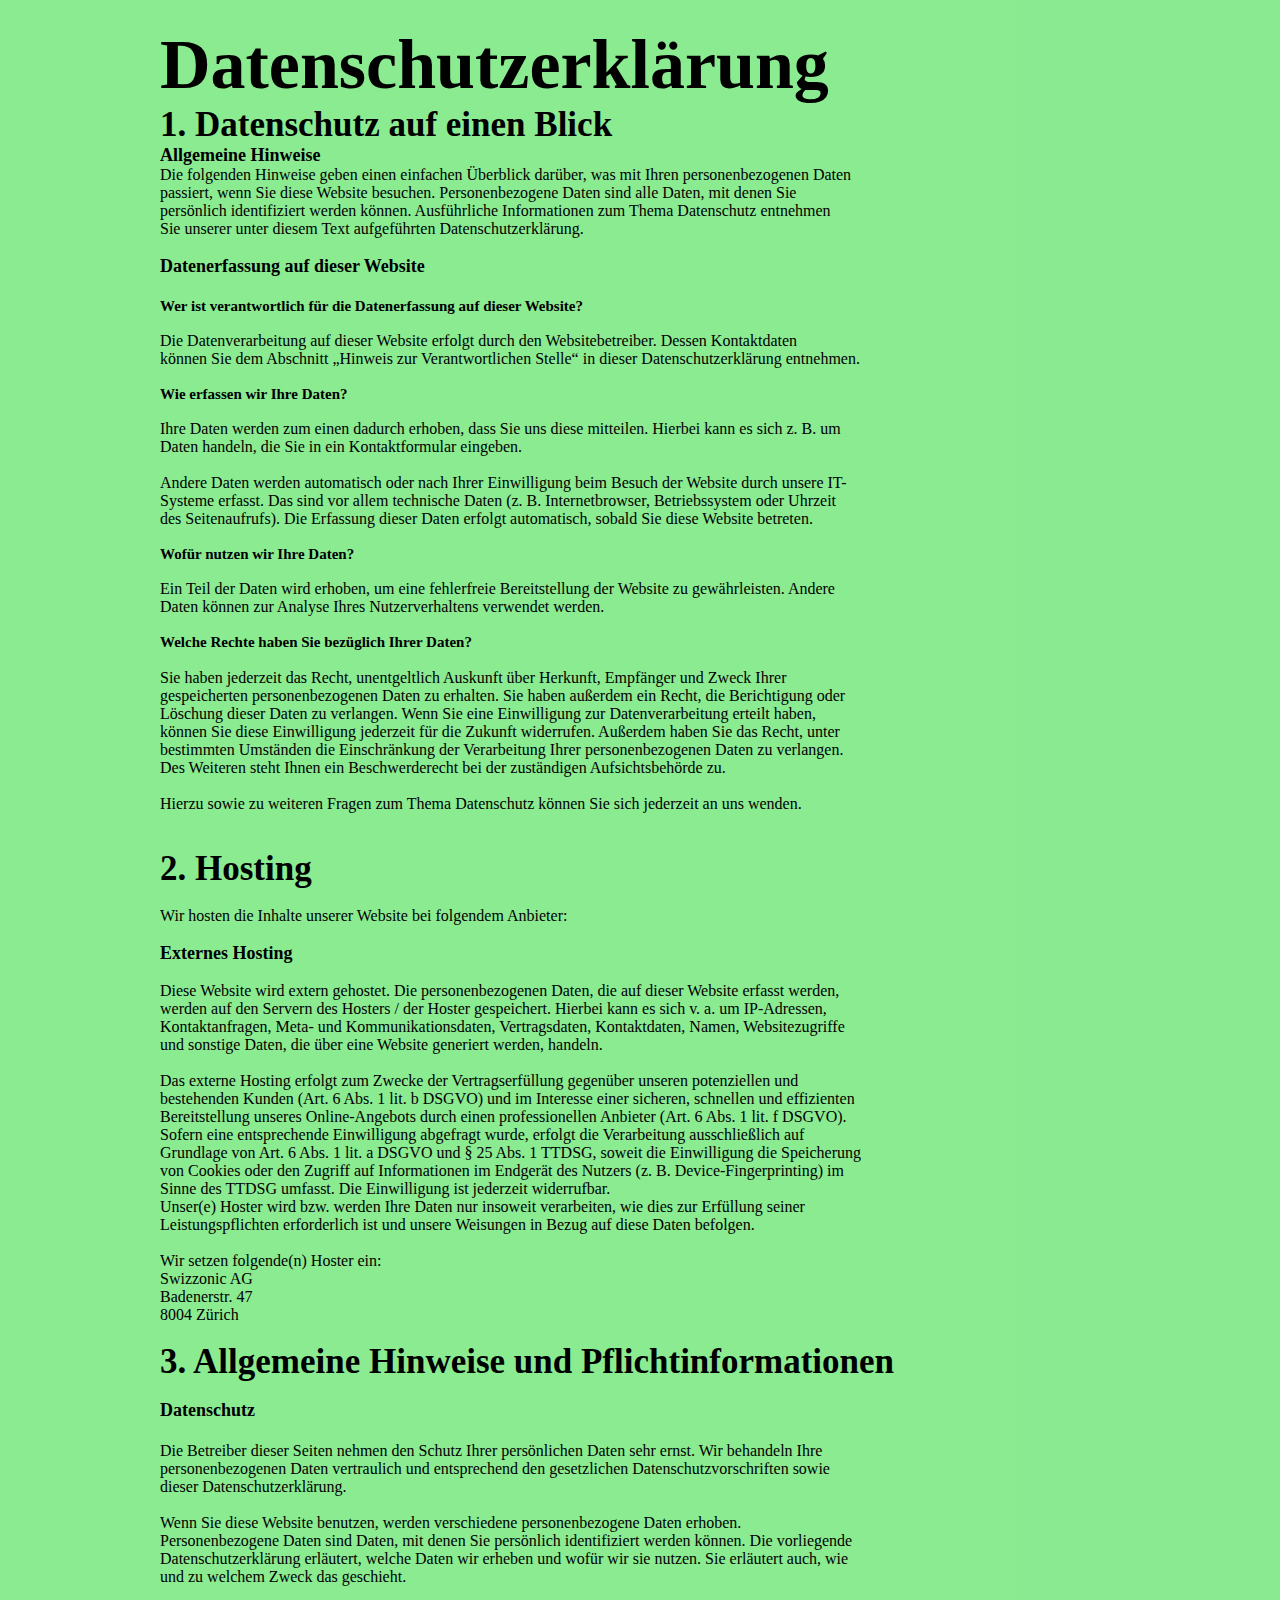
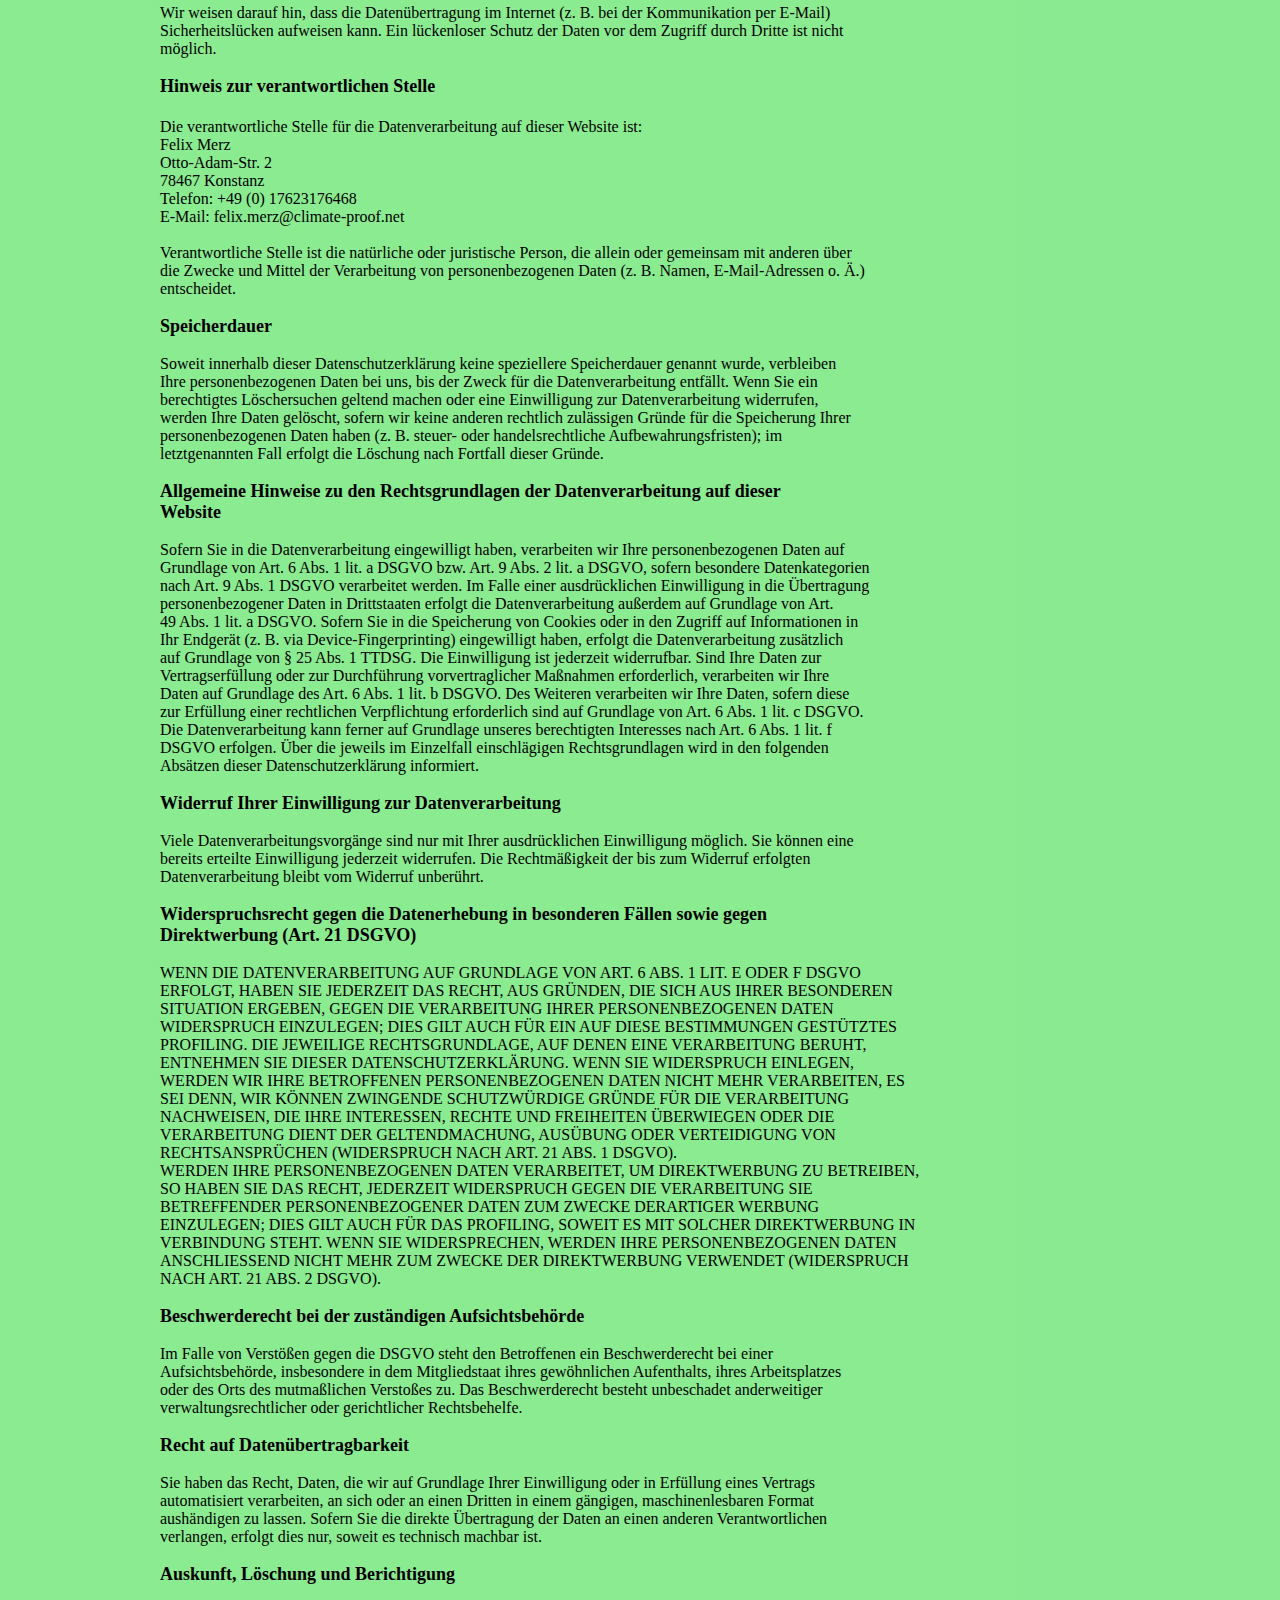
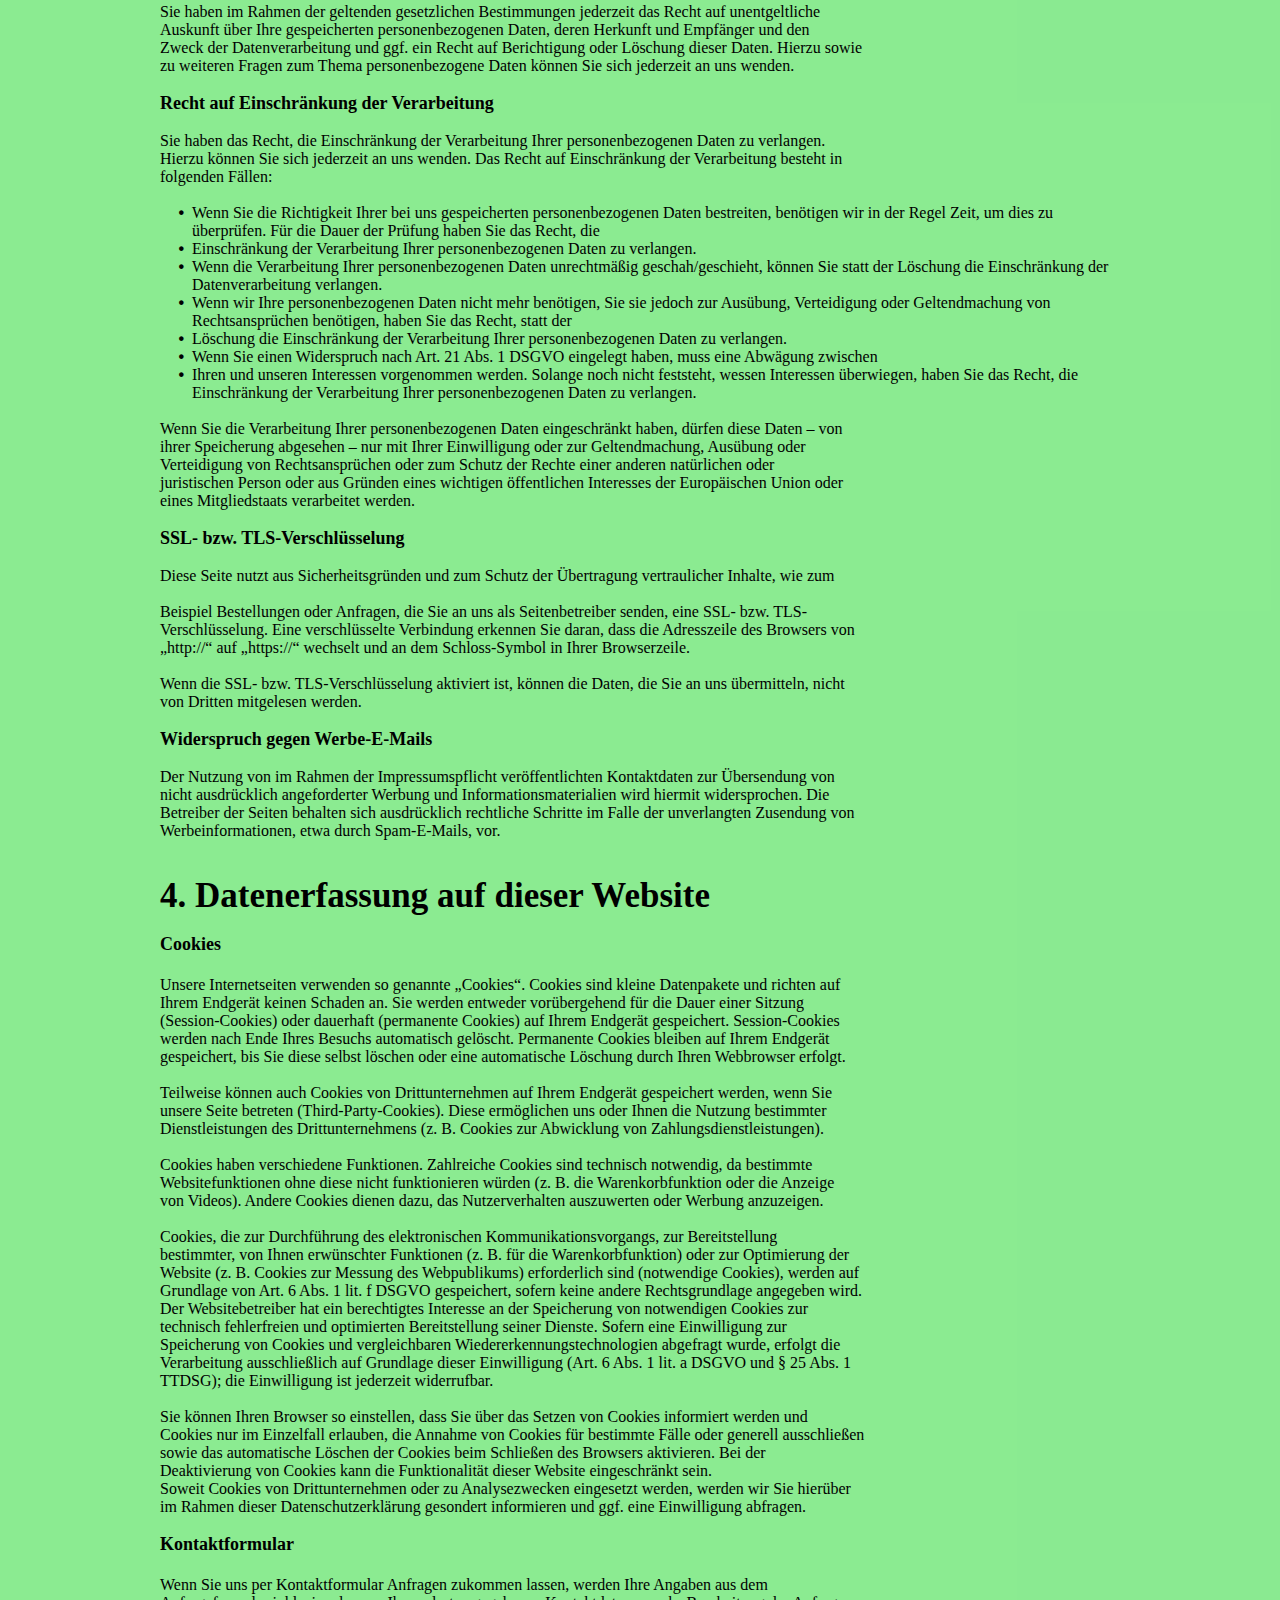
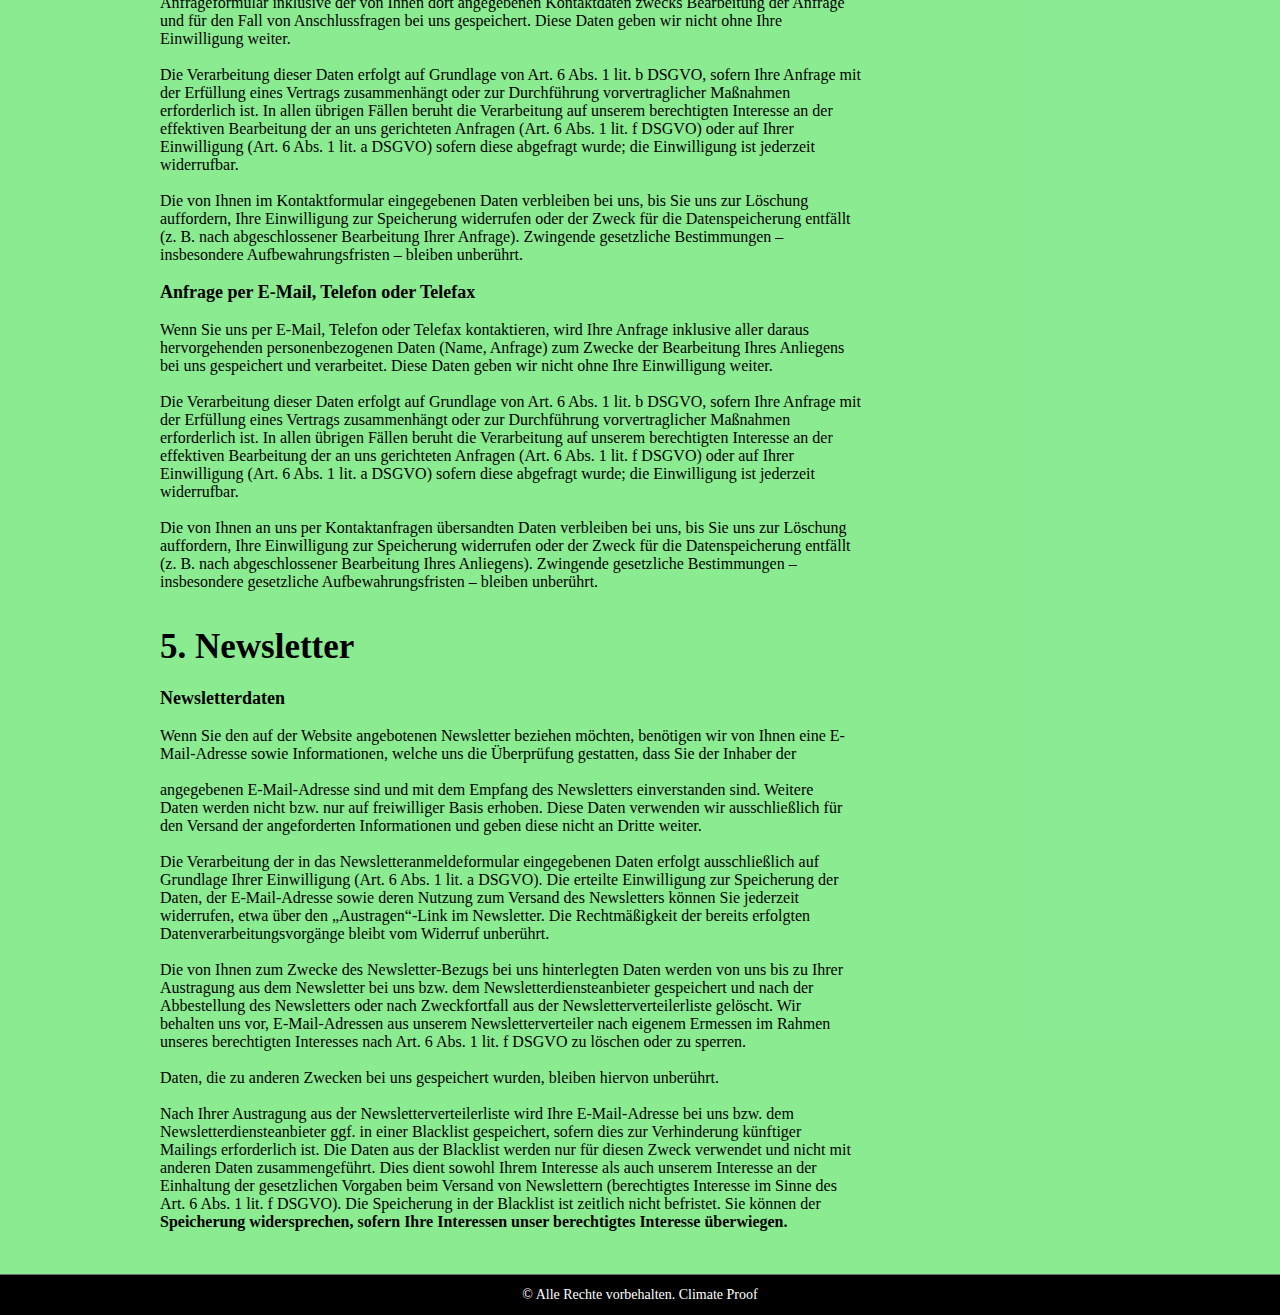
<file: privacy/index.html>
<!DOCTYPE html>
<!-- saved from url=(0037)https://www.climate-proof.net/privacy -->
<html xmlns="http://www.w3.org/1999/xhtml" lang="de" class="pointer skrollr skrollr-desktop">

<head>
  <meta http-equiv="Content-Type" content="text/html; charset=UTF-8">




































  <style id="customRules"></style>
  <script async="" src="./Climate Proof_ The most efficient way to track CO2_files/sp-2.0.0-dm-0.1.min.js"></script>
  <script type="text/javascript">
    window._currentDevice = 'desktop';
    window.Parameters = window.Parameters || {
      AjaxContainer: 'div.dmBody',
      WrappingContainer: 'div.dmOuter',
      HomeUrl: 'https://www.climate-proof.github.io/',
      AccountUUID: '7d79eea5ea0d4868ad2c76cc601eb69e',
      SystemID: 'US_DIRECT_PRODUCTION',
      SiteAlias: '4cf9851d',
      SiteType: atob('RFVEQU9ORQ=='),
      PublicationDate: 'Fri Aug 18 12:08:13 UTC 2023',
      ExternalUid: '395500',
      IsSiteMultilingual: false,
      InitialPostAlias: '',
      InitialDynamicItem: '',
      DynamicPageInfo: {
        isDynamicPage: false,
        base64JsonRowData: 'null',
      },
      InitialPageAlias: 'privacy',
      InitialPageUuid: '2aa4cba9820b42b8b7afc73510039b7c',
      InitialPageId: '1116933931',
      InitialEncodedPageAlias: 'cHJpdmFjeQ==',
      CurrentPageUrl: '',
      IsCurrentHomePage: false,
      AllowAjax: false,
      AfterAjaxCommand: null,
      HomeLinkText: 'Back To Home',
      UseGalleryModule: false,
      CurrentThemeName: 'Layout Theme',
      ThemeVersion: '10810',
      DefaultPageAlias: '',
      RemoveDID: true,
      WidgetStyleID: null,
      IsHeaderFixed: false,
      IsHeaderSkinny: false,
      IsBfs: true,
      StorePageAlias: 'null',
      StorePagesUrls: 'e30=',
      IsNewStore: 'false',
      StorePath: '',
      StoreId: 'null',
      StoreVersion: 0,
      StoreBaseUrl: '',
      StoreCleanUrl: true,
      StoreDisableScrolling: true,
      IsStoreSuspended: false,
      NotificationSubDomain: 'climate-proof',
      HasCustomDomain: true,
      showCookieNotification: true,
      cookiesNotificationMarkup: ' <div>Mit Cookies erm&ouml;glichen wir Ihnen die optimale Nutzung unserer Website. Mehr erfahren Sie auf unserer Datenschutzseite.<\/div> \n',
      translatedPageUrl: '',
      isFastMigrationSite: false,
      sidebarPosition: 'NA',
      currentLanguage: 'de',
      currentLocale: 'de',
      NavItems: '{}',
      errors: {
        general: 'There was an error connecting to the page.<br/> Make sure you are not offline.',
        password: 'Incorrect name/password combination',
        tryAgain: 'Try again'
      },
      NavigationAreaParams: {
        ShowBackToHomeOnInnerPages: true,
        NavbarSize: 4,
        NavbarLiveHomePage: 'https://www.climate-proof.github.io/',
        BlockContainerSelector: '.dmBody',
        NavbarSelector: '#dmNav:has(a)',
        SubNavbarSelector: '#subnav_main'
      },
      hasCustomCode: false,
      planID: '1220',
      customTemplateId: 'null',
      siteTemplateId: 'null',
      productId: 'DM_DIRECT',
      disableTracking: false,
      pageType: 'PRIVACY_PAGE',
      isRuntimeServer: true,
      isInEditor: false,
    };

    window.Parameters.LayoutID = {};
    window.Parameters.LayoutID[window._currentDevice] = 6;
    window.Parameters.LayoutVariationID = {};
    window.Parameters.LayoutVariationID[window._currentDevice] = 5;
  </script>
























  <!-- Injecting site-wide to the head -->




  <!-- End Injecting site-wide to the head -->

  <!-- Inject secured cdn script -->


  <!-- ========= Meta Tags ========= -->
  <script>
    try {
      if (
        navigator.serviceWorker &&
        navigator.serviceWorker.getRegistrations &&
        location.protocol === 'https:'
      ) {
        // remove all service workers
        navigator.serviceWorker
          .getRegistrations()
          .then(function (registrations) {
            if (registrations && registrations.length) {
              console.log('unregistering service workers');
              registrations.forEach(function (registration) {
                registration.unregister();
              });
            }
          });
        // clear caches
        if (caches) {
          caches.keys().then(function (keyList) {
            if (keyList && keyList.length) {
              console.log('deleting caches');
              keyList.forEach(function (key) {
                if (key && key.indexOf('druntime') === 0) {
                  caches.delete(key);
                }
              });
            }
          });
        }
      }
    } catch (err) {
      // not a secured location
    }
  </script>





  <link rel="canonical" href="https://www.climate-proof.github.io/privacy">

  <meta id="view" name="viewport" content="initial-scale=1, minimum-scale=1, maximum-scale=5, viewport-fit=cover">
  <meta name="apple-mobile-web-app-capable" content="yes">

  <!--Add favorites icons-->

  <link rel="icon" type="image/x-icon" href="https://static.cdn-website.com/runtime/favicon_d1_res.ico">

  <!-- End favorite icons -->

  <link rel="preconnect" href="https://lirp.cdn-website.com/" crossorigin="">



  <!-- render the required CSS and JS in the head section -->
  <script>
    window.SystemID = 'US_DIRECT_PRODUCTION';

    if (!window.dmAPI) {
      window.dmAPI = {
        registerExternalRuntimeComponent: function () {
        },
        getCurrentDeviceType: function () {
          return window._currentDevice;
        }
      };
    }

    if (!window.requestIdleCallback) {
      window.requestIdleCallback = function (fn) {
        setTimeout(fn, 0);
      }
    }
  </script>
  <!-- loadCSS function -->



  <script id="d-js-load-css">
    /**
     * There are a few <link> tags with CSS resource in them that are preloaded in the page
     * in each of those there is a "onload" handler which invokes the loadCSS callback
     * defined here.
     * We are monitoring 3 main CSS files - the runtime, the global and the page.
     * When each load we check to see if we can append them all in a batch. If threre
     * is no page css (which may happen on inner pages) then we do not wait for it
     */
    (function () {
      let cssLinks = {};
      function loadCssLink(link) {
        link.onload = null;
        link.rel = "stylesheet";
        link.type = "text/css";
      }

      function checkCss() {
        const pageCssLink = document.querySelector("[id*='CssLink']");

        if (cssLinks && cssLinks.runtime && cssLinks.global && (!pageCssLink || cssLinks.page)) {
          const storedRuntimeCssLink = cssLinks.runtime;
          const storedPageCssLink = cssLinks.page;
          const storedGlobalCssLink = cssLinks.global;

          storedGlobalCssLink.disabled = true;
          loadCssLink(storedGlobalCssLink);

          if (storedPageCssLink) {
            storedPageCssLink.disabled = true;
            loadCssLink(storedPageCssLink);
          }

          storedRuntimeCssLink.disabled = true;
          loadCssLink(storedRuntimeCssLink);

          requestAnimationFrame(() => {
            setTimeout(() => {
              storedRuntimeCssLink.disabled = false;
              storedGlobalCssLink.disabled = false;
              if (storedPageCssLink) {
                storedPageCssLink.disabled = false;
              }
              cssLinks = null;
            }, 0);
          });
        }
      }


      function loadCSS(link) {
        try {
          var urlParams = new URLSearchParams(window.location.search);
          var noCSS = !!urlParams.get("nocss");
          var cssTimeout = urlParams.get("cssTimeout") || 0;

          if (noCSS) {
            return;
          }
          if (link.href.includes("d-css-runtime")) {
            cssLinks.runtime = link;
            checkCss();
          } else if (link.id === "siteGlobalCss") {
            cssLinks.global = link;
            checkCss();
          }

          else if (link.id.includes("CssLink")) {
            cssLinks.page = link;
            checkCss();
          }

          else {
            requestIdleCallback(function () {
              window.setTimeout(function () {
                loadCssLink(link);
              }, parseInt(cssTimeout, 10));
            });
          }
        } catch (e) {
          throw e
        }
      }
      window.loadCSS = window.loadCSS || loadCSS;
    })();
  </script>

  <script data-role="deferred-init" type="text/javascript">
    /* usage: window.getDeferred(<deferred name>).resolve() or window.getDeferred(<deferred name>).promise.then(...)*/
    function Def() { this.promise = new Promise((function (a, b) { this.resolve = a, this.reject = b }).bind(this)) }
    const defs = {};
    window.getDeferred = function (a) { return null == defs[a] && (defs[a] = new Def), defs[a] }
    window.waitForDeferred = function (b, a, c) {
      let d = window?.getDeferred?.(b);
      d
        ? d.promise.then(a)
        : c && ["complete", "interactive"].includes(document.readyState)
          ? setTimeout(a, 1)
          : c
            ? document.addEventListener("DOMContentLoaded", a)
            : console.error(`Deferred  does not exist`);
    };
  </script>
  <style id="forceCssIncludes">
    /* This file is auto-generated from a `scss` file with the same name */

    .videobgwrapper {
      overflow: hidden;
      position: absolute;
      z-index: 0;
      width: 100%;
      height: 100%;
      top: 0;
      left: 0;
      pointer-events: none;
      border-radius: inherit
    }

    .videobgframe {
      position: absolute;
      width: 101%;
      height: 100%;
      top: 50%;
      left: 50%;
      transform: translateY(-50%) translateX(-50%);
      object-fit: fill
    }

    #dm video.videobgframe {
      margin: 0
    }

    @media (max-width:767px) {
      .dmRoot .dmPhotoGallery.newPhotoGallery:not(.photo-gallery-done) {
        min-height: 80vh
      }
    }

    @media (min-width:1025px) {
      .dmRoot .dmPhotoGallery.newPhotoGallery:not(.photo-gallery-done) {
        min-height: 45vh
      }
    }

    @media (min-width:768px) and (max-width:1024px) {
      .responsiveTablet .dmPhotoGallery.newPhotoGallery:not(.photo-gallery-done) {
        min-height: 45vh
      }
    }

    #dm [data-show-on-page-only] {
      display: none !important
    }
  </style>
  <style id="cssVariables" type="text/css">

  </style>





















  <!-- Google Fonts Include -->













  <!-- loadCSS function -->



  <script id="d-js-load-css">
    /**
     * There are a few <link> tags with CSS resource in them that are preloaded in the page
     * in each of those there is a "onload" handler which invokes the loadCSS callback
     * defined here.
     * We are monitoring 3 main CSS files - the runtime, the global and the page.
     * When each load we check to see if we can append them all in a batch. If threre
     * is no page css (which may happen on inner pages) then we do not wait for it
     */
    (function () {
      let cssLinks = {};
      function loadCssLink(link) {
        link.onload = null;
        link.rel = "stylesheet";
        link.type = "text/css";
      }

      function checkCss() {
        const pageCssLink = document.querySelector("[id*='CssLink']");

        if (cssLinks && cssLinks.runtime && cssLinks.global && (!pageCssLink || cssLinks.page)) {
          const storedRuntimeCssLink = cssLinks.runtime;
          const storedPageCssLink = cssLinks.page;
          const storedGlobalCssLink = cssLinks.global;

          storedGlobalCssLink.disabled = true;
          loadCssLink(storedGlobalCssLink);

          if (storedPageCssLink) {
            storedPageCssLink.disabled = true;
            loadCssLink(storedPageCssLink);
          }

          storedRuntimeCssLink.disabled = true;
          loadCssLink(storedRuntimeCssLink);

          requestAnimationFrame(() => {
            setTimeout(() => {
              storedRuntimeCssLink.disabled = false;
              storedGlobalCssLink.disabled = false;
              if (storedPageCssLink) {
                storedPageCssLink.disabled = false;
              }
              cssLinks = null;
            }, 0);
          });
        }
      }


      function loadCSS(link) {
        try {
          var urlParams = new URLSearchParams(window.location.search);
          var noCSS = !!urlParams.get("nocss");
          var cssTimeout = urlParams.get("cssTimeout") || 0;

          if (noCSS) {
            return;
          }
          if (link.href.includes("d-css-runtime")) {
            cssLinks.runtime = link;
            checkCss();
          } else if (link.id === "siteGlobalCss") {
            cssLinks.global = link;
            checkCss();
          }

          else if (link.id.includes("CssLink")) {
            cssLinks.page = link;
            checkCss();
          }

          else {
            requestIdleCallback(function () {
              window.setTimeout(function () {
                loadCssLink(link);
              }, parseInt(cssTimeout, 10));
            });
          }
        } catch (e) {
          throw e
        }
      }
      window.loadCSS = window.loadCSS || loadCSS;
    })();
  </script>

  <link type="text/css" rel="stylesheet" href="./Climate Proof_ The most efficient way to track CO2_files/css">





  <!-- RT CSS Include d-css-runtime-desktop-one-package-structured-global-->
  <link rel="stylesheet" type="text/css"
    href="./Climate Proof_ The most efficient way to track CO2_files/d-css-runtime-desktop-one-package-structured-global.min.css">

  <!-- End of RT CSS Include -->


  <link type="text/css" rel="stylesheet"
    href="./Climate Proof_ The most efficient way to track CO2_files/d60b630c5995d784fdfe5b40635fbd07.css"
    id="widgetCSS">


  <!-- Support `img` size attributes -->
  <style>
    img[width][height] {
      height: auto;
    }
  </style>

  <!-- Support showing sticky element on page only -->
  <style>
    body[data-page-alias="privacy"] #dm [data-show-on-page-only="privacy"] {
      display: block !important;
    }
  </style>

  <!-- This is populated in Ajax navigation -->
  <style id="pageAdditionalWidgetsCss" type="text/css">
  </style>




  <!-- Site CSS -->
  <link type="text/css" rel="stylesheet"
    href="./Climate Proof_ The most efficient way to track CO2_files/4cf9851d_1.min.css" id="siteGlobalCss">



  <style id="customWidgetStyle" type="text/css">

  </style>
  <style id="innerPagesStyle" type="text/css">

  </style>


  <style id="additionalGlobalCss" type="text/css">
  </style>

  <style id="pagestyle" type="text/css">
    *#dm *.dmBody a.span.textonly {
      color: rgb(255, 255, 255) !important
    }

    *#dm *.dmBody a.span.textonly {
      color: rgb(255, 255, 255) !important
    }

    *#dm *.dmBody div.dmform-error {
      font-style: normal !important
    }

    *#dm *.dmBody div.dmforminput textarea {
      font-style: italic !important
    }

    *#dm *.dmBody div.dmforminput *.fileUploadLink {
      font-style: italic !important
    }

    *#dm *.dmBody div.checkboxwrapper span {
      font-style: italic !important
    }

    *#dm *.dmBody div.radiowrapper span {
      font-style: italic !important
    }
  </style>

  <style id="pagestyleDevice" type="text/css">
    *#dm *.d-page-1716942098 DIV.dmInner {
      background-repeat: no-repeat !important;
      background-size: cover !important;
      background-attachment: fixed !important;
      background-position: 50% 50% !important
    }

    *#dm *.d-page-1716942098 DIV#dmSlideRightNavRight {
      background-repeat: no-repeat !important;
      background-image: none !important;
      background-size: cover !important;
      background-attachment: fixed !important;
      background-position: 50% 50% !important
    }
  </style>

  <!-- Flex Sections CSS -->





  <style id="globalFontSizeStyle" type="text/css">

  </style>
  <style id="pageFontSizeStyle" type="text/css">
  </style>




  <style id="hideAnimFix">
    .dmDesktopBody:not(.editGrid) [data-anim-desktop]:not([data-anim-desktop='none']),
    .dmDesktopBody:not(.editGrid) [data-anim-extended] {
      visibility: hidden;
    }

    .dmDesktopBody:not(.editGrid) .dmNewParagraph[data-anim-desktop]:not([data-anim-desktop='none']),
    .dmDesktopBody:not(.editGrid) .dmNewParagraph[data-anim-extended] {
      visibility: hidden !important;
    }
  </style>




  <!-- End render the required css and JS in the head section -->






  <meta property="og:type" content="website">

  <title>
    Climate Proof: The most efficient way to track CO2
  </title>
  <meta name="keywords"
    content="Climate Proof, CO2 Tracking, Scope 1, Scope 2, Scope 3, GHG Protocol, ISO14064, Nachhaltigkeitsbericht, Digitalisierung, Greentech, Start-Up, ESG">
  <meta name="description"
    content="Climate Proof is a greentech start-up that offers a SaaS Software solution to track CO2, identify CO2 reduction potentials, run CO2 benchmarks and create automated ESG company reports according to GHG-protcol, ISO16064. Climate Proof uses a unique AI algorithm to create reports and store information in blockchain.">

  <meta name="twitter:card" content="summary">
  <meta name="twitter:title" content="Climate Proof: The most efficient way to track CO2">
  <meta name="twitter:description"
    content="Climate Proof is a greentech start-up that offers a SaaS Software solution to track CO2, identify CO2 reduction potentials, run CO2 benchmarks and create automated ESG company reports according to GHG-protcol, ISO16064. Climate Proof uses a unique AI algorithm to create reports and store information in blockchain.">
  <meta property="og:description"
    content="Climate Proof is a greentech start-up that offers a SaaS Software solution to track CO2, identify CO2 reduction potentials, run CO2 benchmarks and create automated ESG company reports according to GHG-protcol, ISO16064. Climate Proof uses a unique AI algorithm to create reports and store information in blockchain.">
  <meta property="og:title" content="Climate Proof: The most efficient way to track CO2">




  <!-- SYS- VVNfRElSRUNUX1BST0RVQ1RJT04= -->
  <meta http-equiv="origin-trial"
    content="AymqwRC7u88Y4JPvfIF2F37QKylC04248hLCdJAsh8xgOfe/dVJPV3XS3wLFca1ZMVOtnBfVjaCMTVudWM//5g4AAAB7eyJvcmlnaW4iOiJodHRwczovL3d3dy5nb29nbGV0YWdtYW5hZ2VyLmNvbTo0NDMiLCJmZWF0dXJlIjoiUHJpdmFjeVNhbmRib3hBZHNBUElzIiwiZXhwaXJ5IjoxNjk1MTY3OTk5LCJpc1RoaXJkUGFydHkiOnRydWV9">
  <script charset="utf-8"
    src="./Climate Proof_ The most efficient way to track CO2_files/18.8d9b98557bf3839e9c87.js"></script>
  <script charset="utf-8"
    src="./Climate Proof_ The most efficient way to track CO2_files/23.fe66fc7c29b5e63049b3.js"></script>
  <script charset="utf-8"
    src="./Climate Proof_ The most efficient way to track CO2_files/1.38a874f31d2d8986b8b0.js"></script>
  <script charset="utf-8"
    src="./Climate Proof_ The most efficient way to track CO2_files/7.9a94a74e30026a70bc4d.js"></script>
  <script charset="utf-8"
    src="./Climate Proof_ The most efficient way to track CO2_files/runtime-module-anchors.8069350c1321599c430f.js"></script>
  <script charset="utf-8"
    src="./Climate Proof_ The most efficient way to track CO2_files/3.837e97ee3698267e2a54.js"></script>
  <script charset="utf-8"
    src="./Climate Proof_ The most efficient way to track CO2_files/5.a5af5a3b04156da9e174.js"></script>
  <script charset="utf-8"
    src="./Climate Proof_ The most efficient way to track CO2_files/8.20c25f8b84fd357fa245.js"></script>
  <script charset="utf-8"
    src="./Climate Proof_ The most efficient way to track CO2_files/22.3e5fa6c0d3f101e13242.js"></script>
</head>






















<body id="dmRoot" data-page-alias="privacy"
  class="dmRoot dmDesktopBody fix-mobile-scrolling addCanvasBorder dmResellerSite mac safariFix dmLargeBody d1SiteBody dmBodyNoIscroll fullyLoaded"
  style="padding:0;margin:0;">
















  <!-- ========= Site Content ========= -->
  <div id="dm" class="dmwr">

    <div class="dm_wrapper standard-var5 widgetStyle-3 standard">
      <div dmwrapped="true" id="1901957768" class="dm-home-page" themewaschanged="true">
        <div dmtemplateid="StandardLayoutMultiD"
          class="standardHeaderLayout dm-bfs dm-layout-sec hasAnimations dmPageBody dmFreeHeader d-page-1716942098 runtime-module-container"
          id="dm-outer-wrapper" data-page-class="1716942098" data-soch="true"
          data-background-parallax-selector=".dmHomeSection1, .dmSectionParallex">
          <div id="dmStyle_outerContainer" class="dmOuter">
            <div id="dmStyle_innerContainer" class="dmInner">
              <div class="dmLayoutWrapper standard-var dmStandardDesktop">
                <div>
                  <div id="iscrollBody">
                    <div id="site_content">
                      <div dmwrapped="true" id="dmFirstContainer" class="dmBody u_dmStyle_template_privacy dm-home-page"
                        themewaschanged="true">
                        <div id="allWrapper" class="allWrapper"><!-- navigation placeholders -->
                          <div id="dm_content" class="dmContent">
                            <div dm:templateorder="170"
                              class="dmHomeRespTmpl mainBorder dmRespRowsWrapper dmFullRowRespTmpl dmRespRowsWrapperSize5"
                              id="1716942098">
                              <div class="dmRespRow" id="1907675354">
                                <div class="dmRespColsWrapper" id="1505944598">
                                  <div class="dmRespCol large-12 medium-12 small-12" id="1623709311">
                                    <div class="dmNewParagraph" data-element-type="paragraph" data-version="5"
                                      id="1207217640" style="transition: opacity 1s ease-in-out 0s;">
                                      <h2><span
                                          style="display: initial; color: rgb(0, 0, 0);">Datenschutzerklärung</span>
                                      </h2>
                                      <h3><span style="display: initial; color: rgb(0, 0, 0);">1. Datenschutz auf einen
                                          Blick</span></h3>
                                      <h4><span style="display: initial; color: rgb(0, 0, 0);">Allgemeine
                                          Hinweise</span></h4>
                                      <p><span style="display: initial; color: rgb(0, 0, 0);">Die folgenden Hinweise
                                          geben einen einfachen Überblick darüber, was mit Ihren personenbezogenen
                                          Daten</span></p>
                                      <p><span style="display: initial; color: rgb(0, 0, 0);">passiert, wenn Sie diese
                                          Website besuchen. Personenbezogene Daten sind alle Daten, mit denen Sie</span>
                                      </p>
                                      <p><span style="display: initial; color: rgb(0, 0, 0);">persönlich identifiziert
                                          werden können. Ausführliche Informationen zum Thema Datenschutz
                                          entnehmen</span></p>
                                      <p><span style="display: initial; color: rgb(0, 0, 0);">Sie unserer unter diesem
                                          Text aufgeführten Datenschutzerklärung.</span></p>
                                      <p><br></p>
                                      <h4><span style="display: initial; color: rgb(0, 0, 0);">Datenerfassung auf dieser
                                          Website</span></h4>
                                      <h4><br></h4>
                                      <h5><span style="display: initial; color: rgb(0, 0, 0);">Wer ist verantwortlich
                                          für die Datenerfassung auf dieser Website?</span></h5>
                                      <h5><br></h5>
                                      <p><span style="display: initial; color: rgb(0, 0, 0);">Die Datenverarbeitung auf
                                          dieser Website erfolgt durch den Websitebetreiber. Dessen Kontaktdaten</span>
                                      </p>
                                      <p><span style="display: initial; color: rgb(0, 0, 0);">können Sie dem Abschnitt
                                          „Hinweis zur Verantwortlichen Stelle“ in dieser Datenschutzerklärung
                                          entnehmen.</span></p>
                                      <p><br></p>
                                      <h5><span style="display: initial; color: rgb(0, 0, 0);">Wie erfassen wir Ihre
                                          Daten?</span></h5>
                                      <h5><br></h5>
                                      <p><span style="display: initial; color: rgb(0, 0, 0);">Ihre Daten werden zum
                                          einen dadurch erhoben, dass Sie uns diese mitteilen. Hierbei kann es sich z.
                                          B. um</span></p>
                                      <p><span style="display: initial; color: rgb(0, 0, 0);">Daten handeln, die Sie in
                                          ein Kontaktformular eingeben.</span></p>
                                      <p><span style="display: initial; color: rgb(0, 0, 0);"><br></span></p>
                                      <p><span style="display: initial; color: rgb(0, 0, 0);">Andere Daten werden
                                          automatisch oder nach Ihrer Einwilligung beim Besuch der Website durch unsere
                                          IT-</span></p>
                                      <p><span style="display: initial; color: rgb(0, 0, 0);">Systeme erfasst. Das sind
                                          vor allem technische Daten (z. B. Internetbrowser, Betriebssystem oder
                                          Uhrzeit</span></p>
                                      <p><span style="display: initial; color: rgb(0, 0, 0);">des Seitenaufrufs). Die
                                          Erfassung dieser Daten erfolgt automatisch, sobald Sie diese Website
                                          betreten.</span></p>
                                      <p><br></p>
                                      <h5><span style="display: initial; color: rgb(0, 0, 0);">Wofür nutzen wir Ihre
                                          Daten?</span></h5>
                                      <h5><br></h5>
                                      <p><span style="display: initial; color: rgb(0, 0, 0);">Ein Teil der Daten wird
                                          erhoben, um eine fehlerfreie Bereitstellung der Website zu gewährleisten.
                                          Andere</span></p>
                                      <p><span style="display: initial; color: rgb(0, 0, 0);">Daten können zur Analyse
                                          Ihres Nutzerverhaltens verwendet werden.</span></p>
                                      <p><br></p>
                                      <h5><span style="display: initial; color: rgb(0, 0, 0);">Welche Rechte haben Sie
                                          bezüglich Ihrer Daten?</span></h5>
                                      <p><br></p>
                                      <p><span style="display: initial; color: rgb(0, 0, 0);">Sie haben jederzeit das
                                          Recht, unentgeltlich Auskunft über Herkunft, Empfänger und Zweck Ihrer</span>
                                      </p>
                                      <p><span style="display: initial; color: rgb(0, 0, 0);">gespeicherten
                                          personenbezogenen Daten zu erhalten. Sie haben außerdem ein Recht, die
                                          Berichtigung oder</span></p>
                                      <p><span style="display: initial; color: rgb(0, 0, 0);">Löschung dieser Daten zu
                                          verlangen. Wenn Sie eine Einwilligung zur Datenverarbeitung erteilt
                                          haben,</span></p>
                                      <p><span style="display: initial; color: rgb(0, 0, 0);">können Sie diese
                                          Einwilligung jederzeit für die Zukunft widerrufen. Außerdem haben Sie das
                                          Recht, unter</span></p>
                                      <p><span style="display: initial; color: rgb(0, 0, 0);">bestimmten Umständen die
                                          Einschränkung der Verarbeitung Ihrer personenbezogenen Daten zu
                                          verlangen.</span></p>
                                      <p><span style="display: initial; color: rgb(0, 0, 0);">Des Weiteren steht Ihnen
                                          ein Beschwerderecht bei der zuständigen Aufsichtsbehörde zu.</span></p>
                                      <p><span style="display: initial; color: rgb(0, 0, 0);"><br></span></p>
                                      <p><span style="display: initial; color: rgb(0, 0, 0);">Hierzu sowie zu weiteren
                                          Fragen zum Thema Datenschutz können Sie sich jederzeit an uns wenden.</span>
                                      </p>
                                      <p><br></p>
                                      <p><br></p>
                                      <h3><span style="display: initial; color: rgb(0, 0, 0);">2. Hosting</span></h3>
                                      <p><br></p>
                                      <p><span style="display: initial; color: rgb(0, 0, 0);">Wir hosten die Inhalte
                                          unserer Website bei folgendem Anbieter:</span></p>
                                      <p><br></p>
                                      <h4><span style="display: initial; color: rgb(0, 0, 0);">Externes Hosting</span>
                                      </h4>
                                      <p><br></p>
                                      <p><span style="display: initial; color: rgb(0, 0, 0);">Diese Website wird extern
                                          gehostet. Die personenbezogenen Daten, die auf dieser Website erfasst
                                          werden,</span></p>
                                      <p><span style="display: initial; color: rgb(0, 0, 0);">werden auf den Servern des
                                          Hosters / der Hoster gespeichert. Hierbei kann es sich v. a. um
                                          IP-Adressen,</span></p>
                                      <p><span style="display: initial; color: rgb(0, 0, 0);">Kontaktanfragen, Meta- und
                                          Kommunikationsdaten, Vertragsdaten, Kontaktdaten, Namen,
                                          Websitezugriffe</span></p>
                                      <p><span style="display: initial; color: rgb(0, 0, 0);">und sonstige Daten, die
                                          über eine Website generiert werden, handeln.</span></p>
                                      <p><br></p>
                                      <p><span style="display: initial; color: rgb(0, 0, 0);">Das externe Hosting
                                          erfolgt zum Zwecke der Vertragserfüllung gegenüber unseren potenziellen
                                          und</span></p>
                                      <p><span style="display: initial; color: rgb(0, 0, 0);">bestehenden Kunden (Art. 6
                                          Abs. 1 lit. b DSGVO) und im Interesse einer sicheren, schnellen und
                                          effizienten</span></p>
                                      <p><span style="display: initial; color: rgb(0, 0, 0);">Bereitstellung unseres
                                          Online-Angebots durch einen professionellen Anbieter (Art. 6 Abs. 1 lit. f
                                          DSGVO).</span></p>
                                      <p><span style="display: initial; color: rgb(0, 0, 0);">Sofern eine entsprechende
                                          Einwilligung abgefragt wurde, erfolgt die Verarbeitung ausschließlich
                                          auf</span></p>
                                      <p><span style="display: initial; color: rgb(0, 0, 0);">Grundlage von Art. 6 Abs.
                                          1 lit. a DSGVO und § 25 Abs. 1 TTDSG, soweit die Einwilligung die
                                          Speicherung</span></p>
                                      <p><span style="display: initial; color: rgb(0, 0, 0);">von Cookies oder den
                                          Zugriff auf Informationen im Endgerät des Nutzers (z. B.
                                          Device-Fingerprinting) im</span></p>
                                      <p><span style="display: initial; color: rgb(0, 0, 0);">Sinne des TTDSG umfasst.
                                          Die Einwilligung ist jederzeit widerrufbar.</span></p>
                                      <p><span style="display: initial; color: rgb(0, 0, 0);">Unser(e) Hoster wird bzw.
                                          werden Ihre Daten nur insoweit verarbeiten, wie dies zur Erfüllung
                                          seiner</span></p>
                                      <p><span style="display: initial; color: rgb(0, 0, 0);">Leistungspflichten
                                          erforderlich ist und unsere Weisungen in Bezug auf diese Daten
                                          befolgen.</span></p>
                                      <p><br></p>
                                      <p><span style="display: initial; color: rgb(0, 0, 0);">Wir setzen folgende(n)
                                          Hoster ein:</span></p>
                                      <p><span style="display: initial; color: rgb(0, 0, 0);">Swizzonic AG</span></p>
                                      <p><span style="display: initial; color: rgb(0, 0, 0);">Badenerstr. 47</span></p>
                                      <p><span style="display: initial; color: rgb(0, 0, 0);">8004 Zürich</span></p>
                                      <p><br></p>
                                      <h3><span style="display: initial; color: rgb(0, 0, 0);">3. Allgemeine Hinweise
                                          und Pflichtinformationen</span></h3>
                                      <p><br></p>
                                      <h4><span style="display: initial; color: rgb(0, 0, 0);">Datenschutz</span></h4>
                                      <h4><br></h4>
                                      <p><span style="display: initial; color: rgb(0, 0, 0);">Die Betreiber dieser
                                          Seiten nehmen den Schutz Ihrer persönlichen Daten sehr ernst. Wir behandeln
                                          Ihre</span></p>
                                      <p><span style="display: initial; color: rgb(0, 0, 0);">personenbezogenen Daten
                                          vertraulich und entsprechend den gesetzlichen Datenschutzvorschriften
                                          sowie</span></p>
                                      <p><span style="display: initial; color: rgb(0, 0, 0);">dieser
                                          Datenschutzerklärung.</span></p>
                                      <p><br></p>
                                      <p><span style="display: initial; color: rgb(0, 0, 0);">Wenn Sie diese Website
                                          benutzen, werden verschiedene personenbezogene Daten erhoben.</span></p>
                                      <p><span style="display: initial; color: rgb(0, 0, 0);">Personenbezogene Daten
                                          sind Daten, mit denen Sie persönlich identifiziert werden können. Die
                                          vorliegende</span></p>
                                      <p><span style="display: initial; color: rgb(0, 0, 0);">Datenschutzerklärung
                                          erläutert, welche Daten wir erheben und wofür wir sie nutzen. Sie erläutert
                                          auch, wie</span></p>
                                      <p><span style="display: initial; color: rgb(0, 0, 0);">und zu welchem Zweck das
                                          geschieht.</span></p>
                                      <p><br></p>
                                      <p><span style="display: initial; color: rgb(0, 0, 0);">Wir weisen darauf hin,
                                          dass die Datenübertragung im Internet (z. B. bei der Kommunikation per
                                          E-Mail)</span></p>
                                      <p><span style="display: initial; color: rgb(0, 0, 0);">Sicherheitslücken
                                          aufweisen kann. Ein lückenloser Schutz der Daten vor dem Zugriff durch Dritte
                                          ist nicht</span></p>
                                      <p><span style="display: initial; color: rgb(0, 0, 0);">möglich.</span></p>
                                      <p><br></p>
                                      <h4><span style="display: initial; color: rgb(0, 0, 0);">Hinweis zur
                                          verantwortlichen Stelle</span></h4>
                                      <h4><br></h4>
                                      <p><span style="display: initial; color: rgb(0, 0, 0);">Die verantwortliche Stelle
                                          für die Datenverarbeitung auf dieser Website ist:</span></p>
                                      <p><span style="display: initial; color: rgb(0, 0, 0);">Felix Merz</span></p>
                                      <p><span style="display: initial; color: rgb(0, 0, 0);">Otto-Adam-Str. 2</span>
                                      </p>
                                      <p><span style="display: initial; color: rgb(0, 0, 0);">78467 Konstanz</span></p>
                                      <p><span style="display: initial; color: rgb(0, 0, 0);">Telefon: +49 (0)
                                          17623176468</span></p>
                                      <p><span style="display: initial; color: rgb(0, 0, 0);">E-Mail:
                                          felix.merz@climate-proof.net</span></p>
                                      <p><br></p>
                                      <p><span style="display: initial; color: rgb(0, 0, 0);">Verantwortliche Stelle ist
                                          die natürliche oder juristische Person, die allein oder gemeinsam mit anderen
                                          über</span></p>
                                      <p><span style="display: initial; color: rgb(0, 0, 0);">die Zwecke und Mittel der
                                          Verarbeitung von personenbezogenen Daten (z. B. Namen, E-Mail-Adressen o.
                                          Ä.)</span></p>
                                      <p><span style="display: initial; color: rgb(0, 0, 0);">entscheidet.</span></p>
                                      <p><br></p>
                                      <h4><span style="display: initial; color: rgb(0, 0, 0);">Speicherdauer</span></h4>
                                      <p><br></p>
                                      <p><span style="display: initial; color: rgb(0, 0, 0);">Soweit innerhalb dieser
                                          Datenschutzerklärung keine speziellere Speicherdauer genannt wurde,
                                          verbleiben</span></p>
                                      <p><span style="display: initial; color: rgb(0, 0, 0);">Ihre personenbezogenen
                                          Daten bei uns, bis der Zweck für die Datenverarbeitung entfällt. Wenn Sie
                                          ein</span></p>
                                      <p><span style="display: initial; color: rgb(0, 0, 0);">berechtigtes Löschersuchen
                                          geltend machen oder eine Einwilligung zur Datenverarbeitung widerrufen,</span>
                                      </p>
                                      <p><span style="display: initial; color: rgb(0, 0, 0);">werden Ihre Daten
                                          gelöscht, sofern wir keine anderen rechtlich zulässigen Gründe für die
                                          Speicherung Ihrer</span></p>
                                      <p><span style="display: initial; color: rgb(0, 0, 0);">personenbezogenen Daten
                                          haben (z. B. steuer- oder handelsrechtliche Aufbewahrungsfristen); im</span>
                                      </p>
                                      <p><span style="display: initial; color: rgb(0, 0, 0);">letztgenannten Fall
                                          erfolgt die Löschung nach Fortfall dieser Gründe.</span></p>
                                      <p><br></p>
                                      <h4><span style="display: initial; color: rgb(0, 0, 0);">Allgemeine Hinweise zu
                                          den Rechtsgrundlagen der Datenverarbeitung auf dieser</span></h4>
                                      <h4><span style="display: initial; color: rgb(0, 0, 0);">Website</span></h4>
                                      <p><br></p>
                                      <p><span style="display: initial; color: rgb(0, 0, 0);">Sofern Sie in die
                                          Datenverarbeitung eingewilligt haben, verarbeiten wir Ihre personenbezogenen
                                          Daten auf</span></p>
                                      <p><span style="display: initial; color: rgb(0, 0, 0);">Grundlage von Art. 6 Abs.
                                          1 lit. a DSGVO bzw. Art. 9 Abs. 2 lit. a DSGVO, sofern besondere
                                          Datenkategorien</span></p>
                                      <p><span style="display: initial; color: rgb(0, 0, 0);">nach Art. 9 Abs. 1 DSGVO
                                          verarbeitet werden. Im Falle einer ausdrücklichen Einwilligung in die
                                          Übertragung</span></p>
                                      <p><span style="display: initial; color: rgb(0, 0, 0);">personenbezogener Daten in
                                          Drittstaaten erfolgt die Datenverarbeitung außerdem auf Grundlage von
                                          Art.</span></p>
                                      <p><span style="display: initial; color: rgb(0, 0, 0);">49 Abs. 1 lit. a DSGVO.
                                          Sofern Sie in die Speicherung von Cookies oder in den Zugriff auf
                                          Informationen in</span></p>
                                      <p><span style="display: initial; color: rgb(0, 0, 0);">Ihr Endgerät (z. B. via
                                          Device-Fingerprinting) eingewilligt haben, erfolgt die Datenverarbeitung
                                          zusätzlich</span></p>
                                      <p><span style="display: initial; color: rgb(0, 0, 0);">auf Grundlage von § 25
                                          Abs. 1 TTDSG. Die Einwilligung ist jederzeit widerrufbar. Sind Ihre Daten
                                          zur</span></p>
                                      <p><span style="display: initial; color: rgb(0, 0, 0);">Vertragserfüllung oder zur
                                          Durchführung vorvertraglicher Maßnahmen erforderlich, verarbeiten wir
                                          Ihre</span></p>
                                      <p><span style="display: initial; color: rgb(0, 0, 0);">Daten auf Grundlage des
                                          Art. 6 Abs. 1 lit. b DSGVO. Des Weiteren verarbeiten wir Ihre Daten, sofern
                                          diese</span></p>
                                      <p><span style="display: initial; color: rgb(0, 0, 0);">zur Erfüllung einer
                                          rechtlichen Verpflichtung erforderlich sind auf Grundlage von Art. 6 Abs. 1
                                          lit. c DSGVO.</span></p>
                                      <p><span style="display: initial; color: rgb(0, 0, 0);">Die Datenverarbeitung kann
                                          ferner auf Grundlage unseres berechtigten Interesses nach Art. 6 Abs. 1 lit.
                                          f</span></p>
                                      <p><span style="display: initial; color: rgb(0, 0, 0);">DSGVO erfolgen. Über die
                                          jeweils im Einzelfall einschlägigen Rechtsgrundlagen wird in den
                                          folgenden</span></p>
                                      <p><span style="display: initial; color: rgb(0, 0, 0);">Absätzen dieser
                                          Datenschutzerklärung informiert.</span></p>
                                      <p><br></p>
                                      <h4><span style="display: initial; color: rgb(0, 0, 0);">Widerruf Ihrer
                                          Einwilligung zur Datenverarbeitung</span></h4>
                                      <p><br></p>
                                      <p><span style="display: initial; color: rgb(0, 0, 0);">Viele
                                          Datenverarbeitungsvorgänge sind nur mit Ihrer ausdrücklichen Einwilligung
                                          möglich. Sie können eine</span></p>
                                      <p><span style="display: initial; color: rgb(0, 0, 0);">bereits erteilte
                                          Einwilligung jederzeit widerrufen. Die Rechtmäßigkeit der bis zum Widerruf
                                          erfolgten</span></p>
                                      <p><span style="display: initial; color: rgb(0, 0, 0);">Datenverarbeitung bleibt
                                          vom Widerruf unberührt.</span></p>
                                      <p><br></p>
                                      <h4><span style="display: initial; color: rgb(0, 0, 0);">Widerspruchsrecht gegen
                                          die Datenerhebung in besonderen Fällen sowie gegen</span></h4>
                                      <h4><span style="display: initial; color: rgb(0, 0, 0);">Direktwerbung (Art. 21
                                          DSGVO)</span></h4>
                                      <p><br></p>
                                      <p><span style="display: initial; color: rgb(0, 0, 0);">WENN DIE DATENVERARBEITUNG
                                          AUF GRUNDLAGE VON ART. 6 ABS. 1 LIT. E ODER F DSGVO</span></p>
                                      <p><span style="display: initial; color: rgb(0, 0, 0);">ERFOLGT, HABEN SIE
                                          JEDERZEIT DAS RECHT, AUS GRÜNDEN, DIE SICH AUS IHRER BESONDEREN</span></p>
                                      <p><span style="display: initial; color: rgb(0, 0, 0);">SITUATION ERGEBEN, GEGEN
                                          DIE VERARBEITUNG IHRER PERSONENBEZOGENEN DATEN</span></p>
                                      <p><span style="display: initial; color: rgb(0, 0, 0);">WIDERSPRUCH EINZULEGEN;
                                          DIES GILT AUCH FÜR EIN AUF DIESE BESTIMMUNGEN GESTÜTZTES</span></p>
                                      <p><span style="display: initial; color: rgb(0, 0, 0);">PROFILING. DIE JEWEILIGE
                                          RECHTSGRUNDLAGE, AUF DENEN EINE VERARBEITUNG BERUHT,</span></p>
                                      <p><span style="display: initial; color: rgb(0, 0, 0);">ENTNEHMEN SIE DIESER
                                          DATENSCHUTZERKLÄRUNG. WENN SIE WIDERSPRUCH EINLEGEN,</span></p>
                                      <p><span style="display: initial; color: rgb(0, 0, 0);">WERDEN WIR IHRE
                                          BETROFFENEN PERSONENBEZOGENEN DATEN NICHT MEHR VERARBEITEN, ES</span></p>
                                      <p><span style="display: initial; color: rgb(0, 0, 0);">SEI DENN, WIR KÖNNEN
                                          ZWINGENDE SCHUTZWÜRDIGE GRÜNDE FÜR DIE VERARBEITUNG</span></p>
                                      <p><span style="display: initial; color: rgb(0, 0, 0);">NACHWEISEN, DIE IHRE
                                          INTERESSEN, RECHTE UND FREIHEITEN ÜBERWIEGEN ODER DIE</span></p>
                                      <p><span style="display: initial; color: rgb(0, 0, 0);">VERARBEITUNG DIENT DER
                                          GELTENDMACHUNG, AUSÜBUNG ODER VERTEIDIGUNG VON</span></p>
                                      <p><span style="display: initial; color: rgb(0, 0, 0);">RECHTSANSPRÜCHEN
                                          (WIDERSPRUCH NACH ART. 21 ABS. 1 DSGVO).</span></p>
                                      <p><span style="display: initial; color: rgb(0, 0, 0);">WERDEN IHRE
                                          PERSONENBEZOGENEN DATEN VERARBEITET, UM DIREKTWERBUNG ZU BETREIBEN,</span></p>
                                      <p><span style="display: initial; color: rgb(0, 0, 0);">SO HABEN SIE DAS RECHT,
                                          JEDERZEIT WIDERSPRUCH GEGEN DIE VERARBEITUNG SIE</span></p>
                                      <p><span style="display: initial; color: rgb(0, 0, 0);">BETREFFENDER
                                          PERSONENBEZOGENER DATEN ZUM ZWECKE DERARTIGER WERBUNG</span></p>
                                      <p><span style="display: initial; color: rgb(0, 0, 0);">EINZULEGEN; DIES GILT AUCH
                                          FÜR DAS PROFILING, SOWEIT ES MIT SOLCHER DIREKTWERBUNG IN</span></p>
                                      <p><span style="display: initial; color: rgb(0, 0, 0);">VERBINDUNG STEHT. WENN SIE
                                          WIDERSPRECHEN, WERDEN IHRE PERSONENBEZOGENEN DATEN</span></p>
                                      <p><span style="display: initial; color: rgb(0, 0, 0);">ANSCHLIESSEND NICHT MEHR
                                          ZUM ZWECKE DER DIREKTWERBUNG VERWENDET (WIDERSPRUCH</span></p>
                                      <p><span style="display: initial; color: rgb(0, 0, 0);">NACH ART. 21 ABS. 2
                                          DSGVO).</span></p>
                                      <p><br></p>
                                      <h4><span style="display: initial; color: rgb(0, 0, 0);">Beschwerderecht bei der
                                          zuständigen Aufsichtsbehörde</span></h4>
                                      <p><br></p>
                                      <p><span style="display: initial; color: rgb(0, 0, 0);">Im Falle von Verstößen
                                          gegen die DSGVO steht den Betroffenen ein Beschwerderecht bei einer</span></p>
                                      <p><span style="display: initial; color: rgb(0, 0, 0);">Aufsichtsbehörde,
                                          insbesondere in dem Mitgliedstaat ihres gewöhnlichen Aufenthalts, ihres
                                          Arbeitsplatzes</span></p>
                                      <p><span style="display: initial; color: rgb(0, 0, 0);">oder des Orts des
                                          mutmaßlichen Verstoßes zu. Das Beschwerderecht besteht unbeschadet
                                          anderweitiger</span></p>
                                      <p><span style="display: initial; color: rgb(0, 0, 0);">verwaltungsrechtlicher
                                          oder gerichtlicher Rechtsbehelfe.</span></p>
                                      <p><br></p>
                                      <h4><span style="display: initial; color: rgb(0, 0, 0);">Recht auf
                                          Datenübertragbarkeit</span></h4>
                                      <p><br></p>
                                      <p><span style="display: initial; color: rgb(0, 0, 0);">Sie haben das Recht,
                                          Daten, die wir auf Grundlage Ihrer Einwilligung oder in Erfüllung eines
                                          Vertrags</span></p>
                                      <p><span style="display: initial; color: rgb(0, 0, 0);">automatisiert verarbeiten,
                                          an sich oder an einen Dritten in einem gängigen, maschinenlesbaren
                                          Format</span></p>
                                      <p><span style="display: initial; color: rgb(0, 0, 0);">aushändigen zu lassen.
                                          Sofern Sie die direkte Übertragung der Daten an einen anderen
                                          Verantwortlichen</span></p>
                                      <p><span style="display: initial; color: rgb(0, 0, 0);">verlangen, erfolgt dies
                                          nur, soweit es technisch machbar ist.</span></p>
                                      <p><br></p>
                                      <h4><span style="display: initial; color: rgb(0, 0, 0);">Auskunft, Löschung und
                                          Berichtigung</span></h4>
                                      <p><br></p>
                                      <p><span style="display: initial; color: rgb(0, 0, 0);">Sie haben im Rahmen der
                                          geltenden gesetzlichen Bestimmungen jederzeit das Recht auf
                                          unentgeltliche</span></p>
                                      <p><span style="display: initial; color: rgb(0, 0, 0);">Auskunft über Ihre
                                          gespeicherten personenbezogenen Daten, deren Herkunft und Empfänger und
                                          den</span></p>
                                      <p><span style="display: initial; color: rgb(0, 0, 0);">Zweck der
                                          Datenverarbeitung und ggf. ein Recht auf Berichtigung oder Löschung dieser
                                          Daten. Hierzu sowie</span></p>
                                      <p><span style="display: initial; color: rgb(0, 0, 0);">zu weiteren Fragen zum
                                          Thema personenbezogene Daten können Sie sich jederzeit an uns wenden.</span>
                                      </p>
                                      <p><br></p>
                                      <h4><span style="display: initial; color: rgb(0, 0, 0);">Recht auf Einschränkung
                                          der Verarbeitung</span></h4>
                                      <p><br></p>
                                      <p><span style="display: initial; color: rgb(0, 0, 0);">Sie haben das Recht, die
                                          Einschränkung der Verarbeitung Ihrer personenbezogenen Daten zu
                                          verlangen.</span></p>
                                      <p><span style="display: initial; color: rgb(0, 0, 0);">Hierzu können Sie sich
                                          jederzeit an uns wenden. Das Recht auf Einschränkung der Verarbeitung besteht
                                          in</span></p>
                                      <p><span style="display: initial; color: rgb(0, 0, 0);">folgenden Fällen:</span>
                                      </p>
                                      <p><br></p>
                                      <ul class="defaultList">
                                        <li style="color: rgb(0, 0, 0);"><span
                                            style="display: initial; color: rgb(0, 0, 0);">Wenn Sie die Richtigkeit
                                            Ihrer bei uns gespeicherten personenbezogenen Daten bestreiten, benötigen
                                            wir in der Regel Zeit, um dies zu überprüfen. Für die Dauer der Prüfung
                                            haben Sie das Recht, die</span></li>
                                        <li style="color: rgb(0, 0, 0);"><span
                                            style="display: initial; color: rgb(0, 0, 0);">Einschränkung der
                                            Verarbeitung Ihrer personenbezogenen Daten zu verlangen.</span></li>
                                        <li style="color: rgb(0, 0, 0);"><span
                                            style="display: initial; color: rgb(0, 0, 0);">Wenn die Verarbeitung Ihrer
                                            personenbezogenen Daten unrechtmäßig geschah/geschieht, können Sie statt der
                                            Löschung die Einschränkung der Datenverarbeitung verlangen.</span></li>
                                        <li style="color: rgb(0, 0, 0);"><span
                                            style="display: initial; color: rgb(0, 0, 0);">Wenn wir Ihre
                                            personenbezogenen Daten nicht mehr benötigen, Sie sie jedoch zur Ausübung,
                                            Verteidigung oder Geltendmachung von Rechtsansprüchen benötigen, haben Sie
                                            das Recht, statt der</span></li>
                                        <li style="color: rgb(0, 0, 0);"><span
                                            style="display: initial; color: rgb(0, 0, 0);">Löschung die Einschränkung
                                            der Verarbeitung Ihrer personenbezogenen Daten zu verlangen.</span></li>
                                        <li style="color: rgb(0, 0, 0);"><span
                                            style="display: initial; color: rgb(0, 0, 0);">Wenn Sie einen Widerspruch
                                            nach Art. 21 Abs. 1 DSGVO eingelegt haben, muss eine Abwägung
                                            zwischen</span></li>
                                        <li style="color: rgb(0, 0, 0);"><span
                                            style="display: initial; color: rgb(0, 0, 0);">Ihren und unseren Interessen
                                            vorgenommen werden. Solange noch nicht feststeht, wessen Interessen
                                            überwiegen, haben Sie das Recht, die Einschränkung der Verarbeitung Ihrer
                                            personenbezogenen Daten zu verlangen.</span></li>
                                      </ul>
                                      <p><br></p>
                                      <p><span style="display: initial; color: rgb(0, 0, 0);">Wenn Sie die Verarbeitung
                                          Ihrer personenbezogenen Daten eingeschränkt haben, dürfen diese Daten –
                                          von</span></p>
                                      <p><span style="display: initial; color: rgb(0, 0, 0);">ihrer Speicherung
                                          abgesehen – nur mit Ihrer Einwilligung oder zur Geltendmachung, Ausübung
                                          oder</span></p>
                                      <p><span style="display: initial; color: rgb(0, 0, 0);">Verteidigung von
                                          Rechtsansprüchen oder zum Schutz der Rechte einer anderen natürlichen
                                          oder</span></p>
                                      <p><span style="display: initial; color: rgb(0, 0, 0);">juristischen Person oder
                                          aus Gründen eines wichtigen öffentlichen Interesses der Europäischen Union
                                          oder</span></p>
                                      <p><span style="display: initial; color: rgb(0, 0, 0);">eines Mitgliedstaats
                                          verarbeitet werden.</span></p>
                                      <p><br></p>
                                      <h4><span style="display: initial; color: rgb(0, 0, 0);">SSL- bzw.
                                          TLS-Verschlüsselung</span></h4>
                                      <p><br></p>
                                      <p><span style="display: initial; color: rgb(0, 0, 0);">Diese Seite nutzt aus
                                          Sicherheitsgründen und zum Schutz der Übertragung vertraulicher Inhalte, wie
                                          zum</span></p>
                                      <p><span style="display: initial; color: rgb(0, 0, 0);"><br></span></p>
                                      <p><span style="display: initial; color: rgb(0, 0, 0);">Beispiel Bestellungen oder
                                          Anfragen, die Sie an uns als Seitenbetreiber senden, eine SSL- bzw.
                                          TLS-</span></p>
                                      <p><span style="display: initial; color: rgb(0, 0, 0);">Verschlüsselung. Eine
                                          verschlüsselte Verbindung erkennen Sie daran, dass die Adresszeile des
                                          Browsers von</span></p>
                                      <p><span style="display: initial; color: rgb(0, 0, 0);">„http://“ auf „https://“
                                          wechselt und an dem Schloss-Symbol in Ihrer Browserzeile.</span></p>
                                      <p><br></p>
                                      <p><span style="display: initial; color: rgb(0, 0, 0);">Wenn die SSL- bzw.
                                          TLS-Verschlüsselung aktiviert ist, können die Daten, die Sie an uns
                                          übermitteln, nicht</span></p>
                                      <p><span style="display: initial; color: rgb(0, 0, 0);">von Dritten mitgelesen
                                          werden.</span></p>
                                      <p><br></p>
                                      <h4><span style="display: initial; color: rgb(0, 0, 0);">Widerspruch gegen
                                          Werbe-E-Mails</span></h4>
                                      <p><br></p>
                                      <p><span style="display: initial; color: rgb(0, 0, 0);">Der Nutzung von im Rahmen
                                          der Impressumspflicht veröffentlichten Kontaktdaten zur Übersendung von</span>
                                      </p>
                                      <p><span style="display: initial; color: rgb(0, 0, 0);">nicht ausdrücklich
                                          angeforderter Werbung und Informationsmaterialien wird hiermit widersprochen.
                                          Die</span></p>
                                      <p><span style="display: initial; color: rgb(0, 0, 0);">Betreiber der Seiten
                                          behalten sich ausdrücklich rechtliche Schritte im Falle der unverlangten
                                          Zusendung von</span></p>
                                      <p><span style="display: initial; color: rgb(0, 0, 0);">Werbeinformationen, etwa
                                          durch Spam-E-Mails, vor.</span></p>
                                      <p><br></p>
                                      <p><br></p>
                                      <h3><span style="display: initial; color: rgb(0, 0, 0);">4. Datenerfassung auf
                                          dieser Website</span></h3>
                                      <p><br></p>
                                      <h4><span style="display: initial; color: rgb(0, 0, 0);">Cookies</span></h4>
                                      <h4><br></h4>
                                      <p><span style="display: initial; color: rgb(0, 0, 0);">Unsere Internetseiten
                                          verwenden so genannte „Cookies“. Cookies sind kleine Datenpakete und richten
                                          auf</span></p>
                                      <p><span style="display: initial; color: rgb(0, 0, 0);">Ihrem Endgerät keinen
                                          Schaden an. Sie werden entweder vorübergehend für die Dauer einer
                                          Sitzung</span></p>
                                      <p><span style="display: initial; color: rgb(0, 0, 0);">(Session-Cookies) oder
                                          dauerhaft (permanente Cookies) auf Ihrem Endgerät gespeichert.
                                          Session-Cookies</span></p>
                                      <p><span style="display: initial; color: rgb(0, 0, 0);">werden nach Ende Ihres
                                          Besuchs automatisch gelöscht. Permanente Cookies bleiben auf Ihrem
                                          Endgerät</span></p>
                                      <p><span style="display: initial; color: rgb(0, 0, 0);">gespeichert, bis Sie diese
                                          selbst löschen oder eine automatische Löschung durch Ihren Webbrowser
                                          erfolgt.</span></p>
                                      <p><br></p>
                                      <p><span style="display: initial; color: rgb(0, 0, 0);">Teilweise können auch
                                          Cookies von Drittunternehmen auf Ihrem Endgerät gespeichert werden, wenn
                                          Sie</span></p>
                                      <p><span style="display: initial; color: rgb(0, 0, 0);">unsere Seite betreten
                                          (Third-Party-Cookies). Diese ermöglichen uns oder Ihnen die Nutzung
                                          bestimmter</span></p>
                                      <p><span style="display: initial; color: rgb(0, 0, 0);">Dienstleistungen des
                                          Drittunternehmens (z. B. Cookies zur Abwicklung von
                                          Zahlungsdienstleistungen).</span></p>
                                      <p><br></p>
                                      <p><span style="display: initial; color: rgb(0, 0, 0);">Cookies haben verschiedene
                                          Funktionen. Zahlreiche Cookies sind technisch notwendig, da bestimmte</span>
                                      </p>
                                      <p><span style="display: initial; color: rgb(0, 0, 0);">Websitefunktionen ohne
                                          diese nicht funktionieren würden (z. B. die Warenkorbfunktion oder die
                                          Anzeige</span></p>
                                      <p><span style="display: initial; color: rgb(0, 0, 0);">von Videos). Andere
                                          Cookies dienen dazu, das Nutzerverhalten auszuwerten oder Werbung
                                          anzuzeigen.</span></p>
                                      <p><br></p>
                                      <p><span style="display: initial; color: rgb(0, 0, 0);">Cookies, die zur
                                          Durchführung des elektronischen Kommunikationsvorgangs, zur
                                          Bereitstellung</span></p>
                                      <p><span style="display: initial; color: rgb(0, 0, 0);">bestimmter, von Ihnen
                                          erwünschter Funktionen (z. B. für die Warenkorbfunktion) oder zur Optimierung
                                          der</span></p>
                                      <p><span style="display: initial; color: rgb(0, 0, 0);">Website (z. B. Cookies zur
                                          Messung des Webpublikums) erforderlich sind (notwendige Cookies), werden
                                          auf</span></p>
                                      <p><span style="display: initial; color: rgb(0, 0, 0);">Grundlage von Art. 6 Abs.
                                          1 lit. f DSGVO gespeichert, sofern keine andere Rechtsgrundlage angegeben
                                          wird.</span></p>
                                      <p><span style="display: initial; color: rgb(0, 0, 0);">Der Websitebetreiber hat
                                          ein berechtigtes Interesse an der Speicherung von notwendigen Cookies
                                          zur</span></p>
                                      <p><span style="display: initial; color: rgb(0, 0, 0);">technisch fehlerfreien und
                                          optimierten Bereitstellung seiner Dienste. Sofern eine Einwilligung zur</span>
                                      </p>
                                      <p><span style="display: initial; color: rgb(0, 0, 0);">Speicherung von Cookies
                                          und vergleichbaren Wiedererkennungstechnologien abgefragt wurde, erfolgt
                                          die</span></p>
                                      <p><span style="display: initial; color: rgb(0, 0, 0);">Verarbeitung
                                          ausschließlich auf Grundlage dieser Einwilligung (Art. 6 Abs. 1 lit. a DSGVO
                                          und § 25 Abs. 1</span></p>
                                      <p><span style="display: initial; color: rgb(0, 0, 0);">TTDSG); die Einwilligung
                                          ist jederzeit widerrufbar.</span></p>
                                      <p><br></p>
                                      <p><span style="display: initial; color: rgb(0, 0, 0);">Sie können Ihren Browser
                                          so einstellen, dass Sie über das Setzen von Cookies informiert werden
                                          und</span></p>
                                      <p><span style="display: initial; color: rgb(0, 0, 0);">Cookies nur im Einzelfall
                                          erlauben, die Annahme von Cookies für bestimmte Fälle oder generell
                                          ausschließen</span></p>
                                      <p><span style="display: initial; color: rgb(0, 0, 0);">sowie das automatische
                                          Löschen der Cookies beim Schließen des Browsers aktivieren. Bei der</span></p>
                                      <p><span style="display: initial; color: rgb(0, 0, 0);">Deaktivierung von Cookies
                                          kann die Funktionalität dieser Website eingeschränkt sein.</span></p>
                                      <p><span style="display: initial; color: rgb(0, 0, 0);">Soweit Cookies von
                                          Drittunternehmen oder zu Analysezwecken eingesetzt werden, werden wir Sie
                                          hierüber</span></p>
                                      <p><span style="display: initial; color: rgb(0, 0, 0);">im Rahmen dieser
                                          Datenschutzerklärung gesondert informieren und ggf. eine Einwilligung
                                          abfragen.</span></p>
                                      <p><br></p>
                                      <h4><span style="display: initial; color: rgb(0, 0, 0);">Kontaktformular</span>
                                      </h4>
                                      <h4><br></h4>
                                      <p><span style="display: initial; color: rgb(0, 0, 0);">Wenn Sie uns per
                                          Kontaktformular Anfragen zukommen lassen, werden Ihre Angaben aus dem</span>
                                      </p>
                                      <p><span style="display: initial; color: rgb(0, 0, 0);">Anfrageformular inklusive
                                          der von Ihnen dort angegebenen Kontaktdaten zwecks Bearbeitung der
                                          Anfrage</span></p>
                                      <p><span style="display: initial; color: rgb(0, 0, 0);">und für den Fall von
                                          Anschlussfragen bei uns gespeichert. Diese Daten geben wir nicht ohne
                                          Ihre</span></p>
                                      <p><span style="display: initial; color: rgb(0, 0, 0);">Einwilligung
                                          weiter.</span></p>
                                      <p><br></p>
                                      <p><span style="display: initial; color: rgb(0, 0, 0);">Die Verarbeitung dieser
                                          Daten erfolgt auf Grundlage von Art. 6 Abs. 1 lit. b DSGVO, sofern Ihre
                                          Anfrage mit</span></p>
                                      <p><span style="display: initial; color: rgb(0, 0, 0);">der Erfüllung eines
                                          Vertrags zusammenhängt oder zur Durchführung vorvertraglicher Maßnahmen</span>
                                      </p>
                                      <p><span style="display: initial; color: rgb(0, 0, 0);">erforderlich ist. In allen
                                          übrigen Fällen beruht die Verarbeitung auf unserem berechtigten Interesse an
                                          der</span></p>
                                      <p><span style="display: initial; color: rgb(0, 0, 0);">effektiven Bearbeitung der
                                          an uns gerichteten Anfragen (Art. 6 Abs. 1 lit. f DSGVO) oder auf Ihrer</span>
                                      </p>
                                      <p><span style="display: initial; color: rgb(0, 0, 0);">Einwilligung (Art. 6 Abs.
                                          1 lit. a DSGVO) sofern diese abgefragt wurde; die Einwilligung ist
                                          jederzeit</span></p>
                                      <p><span style="display: initial; color: rgb(0, 0, 0);">widerrufbar.</span></p>
                                      <p><br></p>
                                      <p><span style="display: initial; color: rgb(0, 0, 0);">Die von Ihnen im
                                          Kontaktformular eingegebenen Daten verbleiben bei uns, bis Sie uns zur
                                          Löschung</span></p>
                                      <p><span style="display: initial; color: rgb(0, 0, 0);">auffordern, Ihre
                                          Einwilligung zur Speicherung widerrufen oder der Zweck für die
                                          Datenspeicherung entfällt</span></p>
                                      <p><span style="display: initial; color: rgb(0, 0, 0);">(z. B. nach
                                          abgeschlossener Bearbeitung Ihrer Anfrage). Zwingende gesetzliche Bestimmungen
                                          –</span></p>
                                      <p><span style="display: initial; color: rgb(0, 0, 0);">insbesondere
                                          Aufbewahrungsfristen – bleiben unberührt.</span></p>
                                      <p><br></p>
                                      <h4><span style="display: initial; color: rgb(0, 0, 0);">Anfrage per E-Mail,
                                          Telefon oder Telefax</span></h4>
                                      <p><br></p>
                                      <p><span style="display: initial; color: rgb(0, 0, 0);">Wenn Sie uns per E-Mail,
                                          Telefon oder Telefax kontaktieren, wird Ihre Anfrage inklusive aller
                                          daraus</span></p>
                                      <p><span style="display: initial; color: rgb(0, 0, 0);">hervorgehenden
                                          personenbezogenen Daten (Name, Anfrage) zum Zwecke der Bearbeitung Ihres
                                          Anliegens</span></p>
                                      <p><span style="display: initial; color: rgb(0, 0, 0);">bei uns gespeichert und
                                          verarbeitet. Diese Daten geben wir nicht ohne Ihre Einwilligung weiter.</span>
                                      </p>
                                      <p><br></p>
                                      <p><span style="display: initial; color: rgb(0, 0, 0);">Die Verarbeitung dieser
                                          Daten erfolgt auf Grundlage von Art. 6 Abs. 1 lit. b DSGVO, sofern Ihre
                                          Anfrage mit</span></p>
                                      <p><span style="display: initial; color: rgb(0, 0, 0);">der Erfüllung eines
                                          Vertrags zusammenhängt oder zur Durchführung vorvertraglicher Maßnahmen</span>
                                      </p>
                                      <p><span style="display: initial; color: rgb(0, 0, 0);">erforderlich ist. In allen
                                          übrigen Fällen beruht die Verarbeitung auf unserem berechtigten Interesse an
                                          der</span></p>
                                      <p><span style="display: initial; color: rgb(0, 0, 0);">effektiven Bearbeitung der
                                          an uns gerichteten Anfragen (Art. 6 Abs. 1 lit. f DSGVO) oder auf Ihrer</span>
                                      </p>
                                      <p><span style="display: initial; color: rgb(0, 0, 0);">Einwilligung (Art. 6 Abs.
                                          1 lit. a DSGVO) sofern diese abgefragt wurde; die Einwilligung ist
                                          jederzeit</span></p>
                                      <p><span style="display: initial; color: rgb(0, 0, 0);">widerrufbar.</span></p>
                                      <p><br></p>
                                      <p><span style="display: initial; color: rgb(0, 0, 0);">Die von Ihnen an uns per
                                          Kontaktanfragen übersandten Daten verbleiben bei uns, bis Sie uns zur
                                          Löschung</span></p>
                                      <p><span style="display: initial; color: rgb(0, 0, 0);">auffordern, Ihre
                                          Einwilligung zur Speicherung widerrufen oder der Zweck für die
                                          Datenspeicherung entfällt</span></p>
                                      <p><span style="display: initial; color: rgb(0, 0, 0);">(z. B. nach
                                          abgeschlossener Bearbeitung Ihres Anliegens). Zwingende gesetzliche
                                          Bestimmungen –</span></p>
                                      <p><span style="display: initial; color: rgb(0, 0, 0);">insbesondere gesetzliche
                                          Aufbewahrungsfristen – bleiben unberührt.</span></p>
                                      <p><br></p>
                                      <p><br></p>
                                      <h3><span style="display: initial; color: rgb(0, 0, 0);">5. Newsletter</span></h3>
                                      <h4><br></h4>
                                      <h4><span style="display: initial; color: rgb(0, 0, 0);">Newsletterdaten</span>
                                      </h4>
                                      <p><span style="display: initial; color: rgb(0, 0, 0);"><br></span></p>
                                      <p><span style="display: initial; color: rgb(0, 0, 0);">Wenn Sie den auf der
                                          Website angebotenen Newsletter beziehen möchten, benötigen wir von Ihnen eine
                                          E-</span></p>
                                      <p><span style="display: initial; color: rgb(0, 0, 0);">Mail-Adresse sowie
                                          Informationen, welche uns die Überprüfung gestatten, dass Sie der Inhaber
                                          der</span></p>
                                      <p><span style="display: initial; color: rgb(0, 0, 0);"><br></span></p>
                                      <p><span style="display: initial; color: rgb(0, 0, 0);">angegebenen E-Mail-Adresse
                                          sind und mit dem Empfang des Newsletters einverstanden sind. Weitere</span>
                                      </p>
                                      <p><span style="display: initial; color: rgb(0, 0, 0);">Daten werden nicht bzw.
                                          nur auf freiwilliger Basis erhoben. Diese Daten verwenden wir ausschließlich
                                          für</span></p>
                                      <p><span style="display: initial; color: rgb(0, 0, 0);">den Versand der
                                          angeforderten Informationen und geben diese nicht an Dritte weiter.</span></p>
                                      <p><br></p>
                                      <p><span style="display: initial; color: rgb(0, 0, 0);">Die Verarbeitung der in
                                          das Newsletteranmeldeformular eingegebenen Daten erfolgt ausschließlich
                                          auf</span></p>
                                      <p><span style="display: initial; color: rgb(0, 0, 0);">Grundlage Ihrer
                                          Einwilligung (Art. 6 Abs. 1 lit. a DSGVO). Die erteilte Einwilligung zur
                                          Speicherung der</span></p>
                                      <p><span style="display: initial; color: rgb(0, 0, 0);">Daten, der E-Mail-Adresse
                                          sowie deren Nutzung zum Versand des Newsletters können Sie jederzeit</span>
                                      </p>
                                      <p><span style="display: initial; color: rgb(0, 0, 0);">widerrufen, etwa über den
                                          „Austragen“-Link im Newsletter. Die Rechtmäßigkeit der bereits
                                          erfolgten</span></p>
                                      <p><span style="display: initial; color: rgb(0, 0, 0);">Datenverarbeitungsvorgänge
                                          bleibt vom Widerruf unberührt.</span></p>
                                      <p><br></p>
                                      <p><span style="display: initial; color: rgb(0, 0, 0);">Die von Ihnen zum Zwecke
                                          des Newsletter-Bezugs bei uns hinterlegten Daten werden von uns bis zu
                                          Ihrer</span></p>
                                      <p><span style="display: initial; color: rgb(0, 0, 0);">Austragung aus dem
                                          Newsletter bei uns bzw. dem Newsletterdiensteanbieter gespeichert und nach
                                          der</span></p>
                                      <p><span style="display: initial; color: rgb(0, 0, 0);">Abbestellung des
                                          Newsletters oder nach Zweckfortfall aus der Newsletterverteilerliste gelöscht.
                                          Wir</span></p>
                                      <p><span style="display: initial; color: rgb(0, 0, 0);">behalten uns vor,
                                          E-Mail-Adressen aus unserem Newsletterverteiler nach eigenem Ermessen im
                                          Rahmen</span></p>
                                      <p><span style="display: initial; color: rgb(0, 0, 0);">unseres berechtigten
                                          Interesses nach Art. 6 Abs. 1 lit. f DSGVO zu löschen oder zu sperren.</span>
                                      </p>
                                      <p><br></p>
                                      <p><span style="display: initial; color: rgb(0, 0, 0);">Daten, die zu anderen
                                          Zwecken bei uns gespeichert wurden, bleiben hiervon unberührt.</span></p>
                                      <p><br></p>
                                      <p><span style="display: initial; color: rgb(0, 0, 0);">Nach Ihrer Austragung aus
                                          der Newsletterverteilerliste wird Ihre E-Mail-Adresse bei uns bzw. dem</span>
                                      </p>
                                      <p><span style="display: initial; color: rgb(0, 0, 0);">Newsletterdiensteanbieter
                                          ggf. in einer Blacklist gespeichert, sofern dies zur Verhinderung
                                          künftiger</span></p>
                                      <p><span style="display: initial; color: rgb(0, 0, 0);">Mailings erforderlich ist.
                                          Die Daten aus der Blacklist werden nur für diesen Zweck verwendet und nicht
                                          mit</span></p>
                                      <p><span style="display: initial; color: rgb(0, 0, 0);">anderen Daten
                                          zusammengeführt. Dies dient sowohl Ihrem Interesse als auch unserem Interesse
                                          an der</span></p>
                                      <p><span style="display: initial; color: rgb(0, 0, 0);">Einhaltung der
                                          gesetzlichen Vorgaben beim Versand von Newslettern (berechtigtes Interesse im
                                          Sinne des</span></p>
                                      <p><span style="display: initial; color: rgb(0, 0, 0);">Art. 6 Abs. 1 lit. f
                                          DSGVO). Die Speicherung in der Blacklist ist zeitlich nicht befristet. Sie
                                          können der</span></p>
                                      <p><span
                                          style="display: initial; font-weight: bold; color: rgb(0, 0, 0);">Speicherung
                                          widersprechen, sofern Ihre Interessen unser berechtigtes Interesse
                                          überwiegen.</span></p>
                                      <p><br></p>
                                    </div>
                                  </div>
                                </div>
                              </div>
                            </div>
                          </div>
                        </div>
                      </div>
                      <div class="dmFooterContainer">
                        <div id="fcontainer" class="u_fcontainer f_hcontainer dmFooter p_hfcontainer">
                          <div dm:templateorder="250" class="dmFooterResp generalFooter" id="1943048428">
                            <div class="dmRespRow u_1991131139" style="text-align: center;" id="1991131139">
                              <div class="dmRespColsWrapper" id="1845644197">
                                <div class="dmRespCol small-12 medium-12 large-12" id="1324523549">
                                  <div class="u_1298696182 dmNewParagraph" data-element-type="paragraph" id="1298696182"
                                    data-version="5" style="text-align: center;">
                                    <h6 class="text-align-center"><span style="display: initial; font-weight: 300;">©
                                        Alle Rechte vorbehalten. Climate Proof</span><span
                                        style="display: initial;"><span class="ql-cursor">﻿</span></span></h6>
                                  </div>
                                </div>
                              </div>
                            </div>
                          </div>
                          <div id="1236746004" dmle_extension="powered_by" data-element-type="powered_by" icon="true"
                            surround="false"></div>
                        </div>
                      </div>
                    </div>
                  </div>
                </div>
              </div>
            </div>
          </div>
        </div>
      </div>

    </div>
  </div>
  <!--  Add full CSS and Javascript before the close tag of the body if needed -->
  <!-- ========= JS Section ========= -->

  <script>
    var isWLR = true;

    window.customWidgetsFunctions = {};
    window.customWidgetsStrings = {};
    window.collections = {};
    window.currentLanguage = "GERMAN"
    window.isSitePreview = false;
  </script>
  <script type="text/javascript">

    var d_version = "24..37";
    var build = "2023-08-29T12_49_30";
    window['v' + 'ersion'] = d_version;

    function buildEditorParent() {
      window.isMultiScreen = true;
      window.editorParent = {};
      window.previewParent = {};
      window.assetsCacheQueryParam = "?version=2023-08-29T12_49_30";
      try {
        var _p = window.parent;
        if (_p && _p.document && _p.$ && _p.$.dmfw) {
          window.editorParent = _p;
        } else if (_p.isSitePreview) {
          window.previewParent = _p;
        }
      } catch (e) {

      }
    }

    buildEditorParent();
  </script>

  <!-- Load jQuery -->
  <script type="text/javascript" id="d-js-jquery"
    src="./Climate Proof_ The most efficient way to track CO2_files/jquery-3.7.0.min.js"></script>
  <!-- End Load jQuery -->
  <!-- Injecting site-wide before scripts -->
  <!-- End Injecting site-wide to the head -->


  <script>
    var _jquery = window.$;

    var jqueryAliases = ['$', 'jquery', 'jQuery'];

    jqueryAliases.forEach((alias) => {
      Object.defineProperty(window, alias, {
        get() {
          return _jquery;
        },
        set() {
          console.warn("Trying to over-write the global jquery object!");
        }
      });
    });
    window.jQuery.migrateMute = true;
  </script>
  <script>
    window.cookiesNotificationMarkupPreview = ' <div>Mit Cookies erm&ouml;glichen wir Ihnen die optimale Nutzung unserer Website. Mehr erfahren Sie auf unserer Datenschutzseite.<\/div> \n';
  </script>

  <!-- HEAD RT JS Include -->
  <script id="d-js-params">
    window.INSITE = window.INSITE || {};
    window.INSITE.device = "desktop";
    window.rtCommonProps = {};
    rtCommonProps["rt.ajax.ajaxScriptsFix"] = true;
    rtCommonProps["rt.pushnotifs.sslframe.encoded"] = 'aHR0cHM6Ly97c3ViZG9tYWlufS5wdXNoLW5vdGlmcy5jb20=';
    rtCommonProps["runtimecollector.url"] = 'https://rtc.multiscreensite.com';
    rtCommonProps["performance.tabletPreview.removeScroll"] = 'false';
    rtCommonProps["inlineEditGrid.snap"] = true;
    rtCommonProps["popup.insite.cookie.ttl"] = '0.5';
    rtCommonProps["rt.pushnotifs.force.button"] = true;

    rtCommonProps["common.mapbox.token"] = 'pk.eyJ1IjoiZGFubnliMTIzIiwiYSI6ImNqMGljZ256dzAwMDAycXBkdWxwbDgzeXYifQ.Ck5P-0NKPVKAZ6SH98gxxw';
    rtCommonProps["common.mapbox.js.override"] = false;
    rtCommonProps["common.opencage.token"] = '319e14f32bcce967ba55cd263478796d';
    rtCommonProps["common.here.appId"] = 'iYvDjIQ2quyEu0rg0hLo';
    rtCommonProps["common.here.appCode"] = '1hcIxLJcbybmtBYTD9Z1UA';
    rtCommonProps["isCoverage.test"] = false;
    rtCommonProps["ecommerce.ecwid.script"] = 'https://app.multiscreenstore.com/script.js';
    rtCommonProps["feature.flag.mappy.kml"] = false;
    rtCommonProps["common.resources.dist.cdn"] = true;
    rtCommonProps["common.build.dist.folder"] = 'production/3715';
    rtCommonProps["common.resources.cdn.host"] = 'https://static.cdn-website.com';
    rtCommonProps["common.resources.folder"] = 'https://static.cdn-website.com/mnlt/production/3715';
    rtCommonProps["feature.flag.runtime.backgroundSlider.preload.slowly"] = true;
    rtCommonProps["feature.flag.runtime.photoswipe.fix"] = true;
    rtCommonProps["feature.flag.runtime.newAnimation.enabled"] = true;
    rtCommonProps["feature.flag.runtime.newAnimation.respectCssAnimationProps.enabled"] = true;
    rtCommonProps["feature.flag.runtime.newAnimation.jitAnimation.enabled"] = true;
    rtCommonProps["feature.flag.sites.google.analytics.gtag"] = true;
    rtCommonProps["feature.flag.runOnReadyNewTask"] = true;
    rtCommonProps["feature.flag.addTargetBlankToExternalLinks"] = true;
    rtCommonProps["unsuspendEcwidStoreOnRuntime.enabled"] = true;
    rtCommonProps["keyboard.navigation.enabled"] = true;
    rtCommonProps["scripts.widgetCount.enabled"] = true;
    rtCommonProps["maps.cookiebot.enabled"] = true;


    rtCommonProps['common.mapsProvider'] = 'mapbox';

    rtCommonProps['common.mapsProvider.version'] = '0.52.0';
    rtCommonProps['common.geocodeProvider'] = 'here';
    rtCommonProps['common.map.defaults.radiusSize'] = '1500';
    rtCommonProps['common.map.defaults.radiusBg'] = 'rgba(255, 255, 255, 0.4)';
    rtCommonProps['common.map.defaults.strokeColor'] = 'rgba(255, 255, 255, 1)';
    rtCommonProps['common.map.defaults.strokeSize'] = '2';
    rtCommonProps['server.for.resources'] = '';
    rtCommonProps['feature.flag.lazy.widgets'] = true;
    rtCommonProps['feature.flag.single.wow'] = false;
    rtCommonProps['feature.flag.disallowPopupsInEditor'] = true;
    rtCommonProps['feature.flag.mark.anchors'] = true;
    rtCommonProps['captcha.public.key'] = '6LffcBsUAAAAAMU-MYacU-6QHY4iDtUEYv_Ppwlz';
    rtCommonProps['captcha.invisible.public.key'] = '6LeiWB8UAAAAAHYnVJM7_-7ap6bXCUNGiv7bBPME';
    rtCommonProps["images.sizes.small"] = 160;
    rtCommonProps["images.sizes.mobile"] = 640;
    rtCommonProps["images.sizes.tablet"] = 1280;
    rtCommonProps["images.sizes.desktop"] = 1920;
    rtCommonProps["modules.resources.cdn"] = true;
    rtCommonProps["import.images.storage.imageCDN"] = 'https://lirp.cdn-website.com/';
    rtCommonProps["ecom.ecwid.categoryPage.modifyLinks"] = true;
    rtCommonProps["ecom.ecwidNewUrlStructure.enabled"] = false;
    rtCommonProps["ecom.ecwid.fixFacebookLink"] = true;
    rtCommonProps["facebook.api.version"] = '7.0';
    rtCommonProps["runtime.save.restore.function.bind"] = true;
    rtCommonProps["feature.flag.photo.gallery.exact.size"] = false;
    rtCommonProps["new.store.fix.ecwid.back.bug"] = true;
    rtCommonProps["new.store.accountPage.ecwid.resetPassword.fix"] = true;
    rtCommonProps["site.runtime.video.background.ssr"] = true;
    rtCommonProps["geocode.search.localize"] = false;
    rtCommonProps["facebook.runtime.widgets.upgrade"] = true;
    rtCommonProps["feature.flag.runtime.inp.threshold"] = 150;
    rtCommonProps["feature.flag.runtime.newAnimation.asyncInit.setTimeout.enabled"] = false;
    rtCommonProps["feature.flag.performance.logs"] = true;
    rtCommonProps["site.contact.form.fix.for.attribute"] = true;
    rtCommonProps["site.widget.form.captcha.type"] = 'g_recaptcha';
    rtCommonProps["friendly.captcha.site.key"] = 'FCMGSQG9GVNMFS8K';
    rtCommonProps["contact.form.date.format.enabled"] = true;
    rtCommonProps["filestack.uploadToTempBucket.enabled"] = true;
    rtCommonProps["platform.monolith.loginBar.getUserLoggedIn.enabled"] = true;
  </script>
  <script src="./Climate Proof_ The most efficient way to track CO2_files/d-js-one-runtime-unified-desktop.min.js"
    id="d-js-core"></script>
  <!-- End of HEAD RT JS Include -->
  <script src="./Climate Proof_ The most efficient way to track CO2_files/d-js-jquery-migrate.min.js"></script>
  <script>jQuery.DM.updateWidthAndHeight();
    $(window).resize(function () {

    });
    $(window).bind("orientationchange", function (e) {
      $.layoutManager.initLayout();

    });
    $(document).resize(function () {

    });
  </script>
  <script type="text/javascript" id="d_track_campaign">
    (function () {
      var campaign = (/utm_campaign=([^&]*)/).exec(window.location.search);

      if (campaign && campaign != null && campaign.length > 1) {
        campaign = campaign[1];
        document.cookie = "_dm_rt_campaign=" + campaign + ";expires=" + new Date().getTime() + 24 * 60 * 60 * 1000 + ";domain=" + window.location.hostname + ";path=/";
      }
    }());
  </script>
  <script type="text/javascript">
    var _dm_gaq = {};
    var _gaq = _gaq || [];
    var _dm_insite = [];
  </script>

  <script async="" src="./Climate Proof_ The most efficient way to track CO2_files/js"></script>
  <script type="text/javascript" id="d_track_ga">
    _dm_gaq.siteAlias = '4cf9851d';
    _dm_gaq.systemAggregatedGaqID = '';
    _dm_gaq.externalGaqID = 'G-ZC0BM3QVNK';
    _dm_gaq.gaAggregatedEventAttributes = {
      'site_alias': _dm_gaq.siteAlias,
      'product': 'DM_DIRECT',
      'plan': 'Dada_Courtesy',
      'dfooter': 'false',
      'sitetype': '1',
      'pwaEnabled': 'false'
    }

    _dm_gaq.pushEvent = function (trackingId, event, category, label, value, additionalParams) {
      var initialProps = {
        send_to: trackingId,
        event_category: category,
        event_label: label,
        value: value
      }
      additionalParams = additionalParams || {};
      var eventProps = $.extend({}, initialProps, additionalParams, trackingId === _dm_gaq.systemAggregatedGaqID ? _dm_gaq.gaAggregatedEventAttributes : {});
      gtag('event', event, eventProps);
    }

    window.dataLayer = window.dataLayer || [];
    function gtag() { dataLayer.push(arguments); }
    gtag('js', new Date());

    function pushInsiteImpressions(id) {
      $.each(_dm_insite, function (idx, rule) {
        _dm_gaq.pushEvent(id, 'insite_impression', 'insite', rule.ruleType + '__' + rule.ruleId);
      });
    }

    if (_dm_gaq.systemAggregatedGaqID) {
      // track aggregated account
      gtag('config', '', {
        'send_page_view': false,
        'anonymize_ip': true,
        'transport_type': 'beacon',
        'custom_map': { 'dimension1': 'site_alias', 'dimension2': 'product', 'dimension3': 'dFooter', 'dimension4': 'sitetype' }
      });
      gtag('set', 'developer_id.dMDU5Nj', true);

      _dm_gaq.pushEvent('', 'page_view');
      pushInsiteImpressions(_dm_gaq.systemAggregatedGaqID);
    }

    if (_dm_gaq.externalGaqID && _dm_gaq.externalGaqID != '') {
      gtag('config', 'G-ZC0BM3QVNK', {
        'send_page_view': false,
        'anonymize_ip': true,
        'transport_type': 'beacon',
        'linker': {
          'domains': ['climate-proof.github.io']
        }
      });
      _dm_gaq.pushEvent('G-ZC0BM3QVNK', 'page_view');
      pushInsiteImpressions(_dm_gaq.externalGaqID);
    }

  </script>
  <script type="text/javascript" id="d_track_sp">
    ; (function (p, l, o, w, i, n, g) {
      if (!p[i]) {
        p.GlobalSnowplowNamespace = p.GlobalSnowplowNamespace || [];
        p.GlobalSnowplowNamespace.push(i); p[i] = function () {
          (p[i].q = p[i].q || []).push(arguments)
        }; p[i].q = p[i].q || []; n = l.createElement(o); g = l.getElementsByTagName(o)[0]; n.async = 1;
        n.src = w; g.parentNode.insertBefore(n, g)
      }
    }(window, document, "script", "//d32hwlnfiv2gyn.cloudfront.net/sp-2.0.0-dm-0.1.min.js", "snowplow"));
    window.dmsnowplow = window.snowplow;

    dmsnowplow('newTracker', 'cf', 'd32hwlnfiv2gyn.cloudfront.net', { // Initialise a tracker
      appId: '4cf9851d'
    });

    dmsnowplow('trackPageView')
    $.each(_dm_insite, function (idx, rule) {
      //('trackStructEvent', 'category','action','label','property','value');
      // Specifically in popup only the client knows if it is shown or not so we don't always want to track its impression here
      // the tracking is in popup.js
      if (rule.actionName !== "popup") {
        dmsnowplow('trackStructEvent', 'insite', 'impression', rule.ruleType, rule.ruleId);
      }
      $(document).ready(function () {
        $.DM.events.trigger('event-ruleTriggered', { value: rule })
      }
      );
    });
  </script>
  <div style="display:none;" id="P6iryBW0Wu"></div>

  <!-- photoswipe markup -->









  <!-- Root element of PhotoSwipe. Must have class pswp. -->
  <div class="pswp" tabindex="-1" role="dialog" aria-hidden="true">

    <!-- Background of PhotoSwipe. 
         It's a separate element as animating opacity is faster than rgba(). -->
    <div class="pswp__bg"></div>

    <!-- Slides wrapper with overflow:hidden. -->
    <div class="pswp__scroll-wrap">

      <!-- Container that holds slides. 
            PhotoSwipe keeps only 3 of them in the DOM to save memory.
            Don't modify these 3 pswp__item elements, data is added later on. -->
      <div class="pswp__container">
        <div class="pswp__item"></div>
        <div class="pswp__item"></div>
        <div class="pswp__item"></div>
      </div>

      <!-- Default (PhotoSwipeUI_Default) interface on top of sliding area. Can be changed. -->
      <div class="pswp__ui pswp__ui--hidden">

        <div class="pswp__top-bar">

          <!--  Controls are self-explanatory. Order can be changed. -->

          <div class="pswp__counter"></div>

          <button class="pswp__button pswp__button--close" title="Schließen (ESC)"></button>

          <button class="pswp__button pswp__button--share" title="Teilen"></button>

          <button class="pswp__button pswp__button--fs" title="Vollbild ein-/ausschalten"></button>

          <button class="pswp__button pswp__button--zoom" title="Vergrößern/verkleinern"></button>

          <!-- Preloader demo http://codepen.io/dimsemenov/pen/yyBWoR -->
          <!-- element will get class pswp__preloader--active when preloader is running -->
          <div class="pswp__preloader">
            <div class="pswp__preloader__icn">
              <div class="pswp__preloader__cut">
                <div class="pswp__preloader__donut"></div>
              </div>
            </div>
          </div>
        </div>

        <div class="pswp__share-modal pswp__share-modal--hidden pswp__single-tap">
          <div class="pswp__share-tooltip"></div>
        </div>

        <button class="pswp__button pswp__button--arrow--left" title="Zurück (Pfeil nach links)">
        </button>

        <button class="pswp__button pswp__button--arrow--right" title="Weiter (Pfeil nach rechts)">
        </button>

        <div class="pswp__caption">
          <div class="pswp__caption__center"></div>
        </div>

      </div>

    </div>

  </div>
  <div id="fb-root" data-locale="de_DE"></div>
  <!-- Alias: 4cf9851d -->
  <div class="dmPopupMask" id="dmPopupMask"></div>
  <div id="dmPopup" class="dmPopup">
    <div class="dmPopupCloseWrapper">
      <div class="dmPopupClose dm-common-icons-close oneIcon" onclick="dmHidePopup(event);"></div>
    </div>
    <div class="dmPopupTitle"> <span></span> Share by:</div>
    <div class="data"></div>
  </div>
  <script id="d_track_personalization">
    // Collects client data and updates cookies used by smart sites
    var expireDays = 365, visitLength = 30 * 60000;
    $.setCookie("dm_timezone_offset", (new Date()).getTimezoneOffset(), expireDays);
    function setSmartSiteCookies() {
      setSmartSiteCookiesInternal("dm_this_page_view", "dm_last_page_view", "dm_total_visits", "dm_last_visit");
    }
    $.DM.events.on("afterAjax", setSmartSiteCookies);
    setSmartSiteCookies();
  </script>
  <script type="text/javascript">

    Parameters.NavigationAreaParams.MoreButtonText = 'MORE';

    Parameters.NavigationAreaParams.LessButtonText = 'LESS';
    Parameters.HomeLinkText = 'Home';
  </script>
  <script>
    jQuery(window).on('load', function () {
      try {
        jQuery.DM.updateIOSHeight();
      } catch (e) {
      }
    });
  </script>
  <script>
    dmAPI.loadScript(
      window.rtCommonProps['common.resources.cdn.host'] + '/libs/lozad/1.15.0/lozad.min.js',
      function () {
        dmAPI.runOnReady('lozadInit', function () {
          window.document.querySelectorAll('img.lazy').forEach(function (img) {
            img.addEventListener('load', function (event) {
              var img = event.target;
              img.style.filter = 'blur(0)';
              setTimeout(function () {
                $(img).closest('.imageWidget').addClass('lazyLoaded');
              }, 250)
            });
          });
          lozad('.lazy', {
            threshold: 0.1,
            loaded: function (element) {
              if (element.getAttribute('data-background-image')) {
                element.style.setProperty(
                  'background-image',
                  "url('" + element.getAttribute('data-background-image') + "')",
                  "important"
                );
              }
            }
          }).observe();
        });
      }
    );
  </script>
  <!--  End Script tags -->

  <!--  Site Wide Html Markup -->
  <!--  Site Wide Html Markup -->


</body>

</html>
</file>
<file: privacy/Climate Proof_ The most efficient way to track CO2_files/d60b630c5995d784fdfe5b40635fbd07.css>
/**/#dm .socialHubInnerDiv a:not(:last-child){margin-right:5px}.socialHubIcon{display:flex!important;align-items:center;justify-content:center}.socialHubIcon svg{fill:currentColor;width:80%;height:80%}
.socialHubIcon.style1,.socialHubIcon.style4,.socialHubIcon.style6,.socialHubIcon.style7{background:#617379}.socialHubIcon.style7{box-shadow:0 5px 0 0 #475459}.style1.dmSocialTiktok,.style4.dmSocialTiktok{background:#000}
.style1.dmSocialFacebook,.style4.dmSocialFacebook{background:#1877f2}.style1.dmSocialTwitter,.style4.dmSocialTwitter{background:#0f1419}.style1.dmSocialGooglePlus,.style4.dmSocialGooglePlus{background:#da4835}
.style1.dmSocialInstagram,.style4.dmSocialInstagram{background:radial-gradient(circle at 30% 107%,#fdf497 0%,#fdf497 5%,#fd5949 45%,#d6249f 60%,#285aeb 90%)!important}.style1.dmSocialYoutube,.style4.dmSocialYoutube{background:red}
.style1.dmSocialLinkedin,.style4.dmSocialLinkedin{background:#2867b2}.style1.dmSocialYelp,.style4.dmSocialYelp{background:#e43340}.style1.dmSocialPinterest,.style4.dmSocialPinterest{background:#c8232c}
.style1.dmSocialVimeo,.style4.dmSocialVimeo{background:#1ab7ea}.style1.dmSocialPicasa,.style4.dmSocialPicasa{background:#be81d1}.style1.dmSocialFoursquare,.style4.dmSocialFoursquare{background:#ef4b78}
.style1.dmSocialRss,.style4.dmSocialRss{background:#f39200}.style1.dmSocialReddit,.style4.dmSocialReddit{background:#ff4500}.style1.dmSocialEmail,.style4.dmSocialEmail{background:#617379}.style1.dmSocialSnapchat,.style4.dmSocialSnapchat{background:#fffc00}
.style1.dmSocialTripadvisor,.style4.dmSocialTripadvisor{background:#589442}.style1.dmSocialWaze,.style4.dmSocialWaze{background:#56cbe7}.style1.dmSocialGoogleMyBusiness,.style4.dmSocialGoogleMyBusiness{background:#477cdf}
.style1.dmSocialWhatsapp,.style4.dmSocialWhatsapp{background:#25d366}.style1:after{content:'';width:44px;height:28px;display:block;position:absolute;top:0;left:0;z-index:-1;border-radius:10px}
.style1.dmSocialEmail:after,.style1.dmSocialFacebook:after,.style1.dmSocialFoursquare:after,.style1.dmSocialGooglePlus:after,.style1.dmSocialInstagram:after,.style1.dmSocialLinkedin:after,.style1.dmSocialPicasa:after,.style1.dmSocialPinterest:after,.style1.dmSocialReddit:after,.style1.dmSocialRss:after,.style1.dmSocialSnapchat:after,.style1.dmSocialTripadvisor:after,.style1.dmSocialTwitter:after,.style1.dmSocialVimeo:after,.style1.dmSocialYelp:after,.style1.dmSocialYoutube:after{background:#fff;opacity:.2}
.style2.dmSocialTiktok{color:#000}.style2.dmSocialFacebook{color:#1877f2}.style2.dmSocialTwitter{color:#0f1419}.style2.dmSocialGooglePlus{color:#da4835}.style2.dmSocialInstagram:before{background-image:radial-gradient(circle at 30% 107%,#fdf497 0%,#fdf497 5%,#fd5949 45%,#d6249f 60%,#285aeb 90%)!important;-webkit-background-clip:text;-webkit-text-fill-color:transparent}
.style2.dmSocialYoutube{color:red}.style2.dmSocialLinkedin{color:#2867b2}.style2.dmSocialYelp{color:#e43340}.style2.dmSocialPinterest{color:#c8232c}.style2.dmSocialVimeo{color:#1ab7ea}.style2.dmSocialPicasa{color:#be81d1}
.style2.dmSocialFoursquare{color:#ef4b78}.style2.dmSocialRss{color:#f39200}.style2.dmSocialReddit{color:#ff4500}.style2.dmSocialEmail{color:#617379}.style2.dmSocialSnapchat{color:#fffc00}.style2.dmSocialTripadvisor{color:#589442}
.style2.dmSocialGoogleMyBusiness:before{color:#477cdf}.style2.dmSocialWaze:before{color:#56cbe7}.style2.dmSocialWhatsapp:before{color:#25d366}.style6.dmSocialTiktok{background:#000}.style6.dmSocialFacebook{background:#1877f2}
.style6.dmSocialTwitter{background:#0f1419}.style6.dmSocialGooglePlus{background:#da4835}.style6.dmSocialInstagram{background:radial-gradient(circle at 30% 107%,#fdf497 0%,#fdf497 5%,#fd5949 45%,#d6249f 60%,#285aeb 90%)!important}
.style6.dmSocialYoutube{background:red}.style6.dmSocialLinkedin{background:#2867b2}.style6.dmSocialYelp{background:#e43340}.style6.dmSocialPinterest{background:#c8232c}.style6.dmSocialVimeo{background:#1ab7ea}
.style6.dmSocialPicasa{background:#be81d1}.style6.dmSocialFoursquare{background:#ef4b78}.style6.dmSocialRss{background:#f39200}.style6.dmSocialReddit{background:#ff4500}.style6.dmSocialEmail{background:#617379}
.style6.dmSocialSnapchat{background:#fffc00}.style6.dmSocialTripadvisor{background:#589442}.style6.dmSocialWaze{background:#56cbe7}.style6.dmSocialGoogleMyBusiness{background:#477cdf}.style6.dmSocialWhatsapp{background:#25d366}
.style7.dmSocialTiktok{background:#000}.style7.dmSocialFacebook{background:#1877f2;box-shadow:0 5px 0 0 #4b68a5}.style7.dmSocialTwitter{background:#0f1419}.style7.dmSocialGooglePlus{background:#da4835;box-shadow:0 5px 0 0 #c44130}
.style7.dmSocialInstagram{box-shadow:0 5px 0 0 #ad2271;background:radial-gradient(circle at 30% 107%,#fdf497 0%,#fdf497 5%,#fd5949 45%,#d6249f 60%,#285aeb 90%)!important}.style7.dmSocialYoutube{background:red;box-shadow:0 5px 0 0 #b3392c}
.style7.dmSocialLinkedin{background:#2867b2;box-shadow:0 5px 0 0 #1278b1}.style7.dmSocialYelp{background:#e43340;box-shadow:0 5px 0 0 #b62933}.style7.dmSocialPinterest{background:#c8232c;box-shadow:0 5px 0 0 #a21a2d}
.style7.dmSocialVimeo{background:#1ab7ea;box-shadow:0 5px 0 0 #1592bb}.style7.dmSocialPicasa{background:#be81d1;box-shadow:0 5px 0 0 #9867a7}.style7.dmSocialFoursquare{background:#ef4b78;box-shadow:0 5px 0 0 #da3b67}
.style7.dmSocialRss{background:#f39200;box-shadow:0 5px 0 0 #c27500}.style7.dmSocialReddit{background:#ff4500;box-shadow:0 5px 0 0 #ae5534}.style7.dmSocialEmail{background:#617379;box-shadow:0 5px 0 0 #475459}
.style7.dmSocialSnapchat{background:#fffc00;box-shadow:0 5px 0 0 #d1d05d}.style7.dmSocialTripadvisor{background:#589442;box-shadow:0 5px 0 0 #4e7b3e}.style7.dmSocialWaze{background:#56cbe7;box-shadow:0 5px 0 0 #475459}
.style7.dmSocialGoogleMyBusiness{background:#477cdf;box-shadow:0 5px 0 0 #475459}.style7.dmSocialWhatsapp{background:#25d366;box-shadow:0 5px 0 0 #475459}/**/.imageWidget a,.imageWidget span.image-caption{font-style:italic;text-align:center}.imageWidget a[data-caption]::after,.imageWidget span[data-caption]::after{content:attr(data-caption);display:block;line-height:100%}
.imageWidget.with-caption a::after,.imageWidget.with-caption span.image-caption::after{margin-top:12px}.imageWidget img[width][height]{height:auto}[data-flex-site] #fcontainer .imageWidget:after,[data-flex-site] #flex-header .imageWidget:after{content:none}
[data-flex-site] #fcontainer .imageWidget:before,[data-flex-site] #flex-header .imageWidget:before{font-size:80px;transform:none}/**/.dmNewParagraph[data-version]{line-height:initial}.dmNewParagraph[data-version] .text-align-left{text-align:left!important}.dmNewParagraph[data-version] .text-align-center{text-align:center!important}
.dmNewParagraph[data-version] .text-align-right{text-align:right!important}.dmNewParagraph[data-version] .text-align-justify{text-align:justify!important}.dmNewParagraph[data-version] .ql-indent-1{padding:0 1em;padding-inline-end:0;padding-inline-start:3em}
.dmNewParagraph[data-version] .ql-indent-2{padding:0 2em;padding-inline-end:0;padding-inline-start:6em}.dmNewParagraph[data-version] .ql-indent-3{padding:0 3em;padding-inline-end:0;padding-inline-start:9em}
.dmNewParagraph[data-version] .ql-indent-4{padding:0 4em;padding-inline-end:0;padding-inline-start:12em}.dmNewParagraph[data-version] .ql-indent-5{padding:0 5em;padding-inline-end:0;padding-inline-start:15em}
.dmNewParagraph[data-version] .ql-indent-6{padding:0 6em;padding-inline-end:0;padding-inline-start:18em}.dmNewParagraph[data-version] .ql-indent-7{padding:0 7em;padding-inline-end:0;padding-inline-start:21em}
.dmNewParagraph[data-version] .ql-indent-8{padding:0 8em;padding-inline-end:0;padding-inline-start:24em}.dmNewParagraph[data-version] .ql-indent-9{padding:0 9em;padding-inline-end:0;padding-inline-start:27em}
.dmNewParagraph[data-version] h1,.dmNewParagraph[data-version] h2,.dmNewParagraph[data-version] h3,.dmNewParagraph[data-version] h4,.dmNewParagraph[data-version] h5,.dmNewParagraph[data-version] h6,.dmNewParagraph[data-version] ol,.dmNewParagraph[data-version] p,.dmNewParagraph[data-version] ul{margin-top:0;margin-bottom:0}
.dmNewParagraph[data-version] ol,.dmNewParagraph[data-version] ul{padding:0;counter-reset:list-1 list-2 list-3 list-4 list-5 list-6 list-7 list-8 list-9}.dmNewParagraph[data-version] ol>li,.dmNewParagraph[data-version] ul>li{list-style-type:none;text-indent:-1.5em;margin:0 1em;margin-inline-end:0;margin-inline-start:2em}
.dmNewParagraph[data-version] ol>li:before,.dmNewParagraph[data-version] ul>li:before{min-width:1em;display:inline-block;margin-right:.5em;margin-inline-start:0;margin-inline-end:.5em;text-align:right;text-align:end}
.dmNewParagraph[data-version] ul .ql-indent-1{counter-reset:list-2 list-3 list-4 list-5 list-6 list-7 list-8 list-9;counter-increment:list-1}.dmNewParagraph[data-version] ul .ql-indent-1:before{font-weight:700;content:'\25CB'}
.dmNewParagraph[data-version] ul .ql-indent-2{counter-reset:list-3 list-4 list-5 list-6 list-7 list-8 list-9;counter-increment:list-2}.dmNewParagraph[data-version] ul .ql-indent-2:before,.dmNewParagraph[data-version] ul .ql-indent-3:before,.dmNewParagraph[data-version] ul .ql-indent-4:before,.dmNewParagraph[data-version] ul .ql-indent-5:before,.dmNewParagraph[data-version] ul .ql-indent-6:before,.dmNewParagraph[data-version] ul .ql-indent-7:before,.dmNewParagraph[data-version] ul .ql-indent-8:before,.dmNewParagraph[data-version] ul .ql-indent-9:before{font-weight:700;content:'\25A0'}
.dmNewParagraph[data-version] ul .ql-indent-3{counter-reset:list-4 list-5 list-6 list-7 list-8 list-9;counter-increment:list-3}.dmNewParagraph[data-version] ul .ql-indent-4{counter-reset:list-5 list-6 list-7 list-8 list-9;counter-increment:list-4}
.dmNewParagraph[data-version] ul .ql-indent-5{counter-reset:list-6 list-7 list-8 list-9;counter-increment:list-5}.dmNewParagraph[data-version] ul .ql-indent-6{counter-reset:list-7 list-8 list-9;counter-increment:list-6}
.dmNewParagraph[data-version] ul .ql-indent-7{counter-reset:list-8 list-9;counter-increment:list-7}.dmNewParagraph[data-version] ul .ql-indent-8{counter-reset:list-9;counter-increment:list-8}.dmNewParagraph[data-version] ul .ql-indent-9{counter-reset:list-10 list-9;counter-increment:list-9}
.dmNewParagraph[data-version] ul>li:before{font-weight:700;content:'\2022';font-family:Arial}.dmNewParagraph[data-version] ul.custom-list-1>li:not([class^=ql-indent-]):not([class*=' ql-indent-']):before{content:"○";transform:scale(1);transform-origin:center right}
.dmNewParagraph[data-version] ul.custom-list-2>li:not([class^=ql-indent-]):not([class*=' ql-indent-']):before{content:"★";transform:scale(.7);transform-origin:center right}
.dmNewParagraph[data-version] ul.custom-list-3>li:not([class^=ql-indent-]):not([class*=' ql-indent-']):before{content:"➞";transform:scale(.8);transform-origin:center right}
.dmNewParagraph[data-version] ul.custom-list-4>li:not([class^=ql-indent-]):not([class*=' ql-indent-']):before{content:"＋";transform:scale(.7);transform-origin:center right}
.dmNewParagraph[data-version] ul.custom-list-5>li:not([class^=ql-indent-]):not([class*=' ql-indent-']):before{content:"－";transform:scale(.7);transform-origin:center right}
.dmNewParagraph[data-version] ul.custom-list-6>li:not([class^=ql-indent-]):not([class*=' ql-indent-']):before{content:"✓";transform:scale(.8);transform-origin:center right}
.dmNewParagraph[data-version] ul.custom-list-7>li:not([class^=ql-indent-]):not([class*=' ql-indent-']):before{content:"✗";transform:scale(.8);transform-origin:center right}
.dmNewParagraph[data-version] ol .ql-indent-1{counter-reset:list-2 list-3 list-4 list-5 list-6 list-7 list-8 list-9;counter-increment:list-1}.dmNewParagraph[data-version] ol .ql-indent-1:before{content:counter(list-1,lower-alpha) ". "}
.dmNewParagraph[data-version] ol .ql-indent-2{counter-reset:list-3 list-4 list-5 list-6 list-7 list-8 list-9;counter-increment:list-2}.dmNewParagraph[data-version] ol .ql-indent-2:before{content:counter(list-2,lower-roman) ". "}
.dmNewParagraph[data-version] ol .ql-indent-3{counter-reset:list-4 list-5 list-6 list-7 list-8 list-9;counter-increment:list-3}.dmNewParagraph[data-version] ol .ql-indent-3:before{content:counter(list-3,decimal) ". "}
.dmNewParagraph[data-version] ol .ql-indent-4{counter-reset:list-5 list-6 list-7 list-8 list-9;counter-increment:list-4}.dmNewParagraph[data-version] ol .ql-indent-4:before{content:counter(list-4,lower-alpha) ". "}
.dmNewParagraph[data-version] ol .ql-indent-5{counter-reset:list-6 list-7 list-8 list-9;counter-increment:list-5}.dmNewParagraph[data-version] ol .ql-indent-5:before{content:counter(list-5,lower-roman) ". "}
.dmNewParagraph[data-version] ol .ql-indent-6{counter-reset:list-7 list-8 list-9;counter-increment:list-6}.dmNewParagraph[data-version] ol .ql-indent-6:before{content:counter(list-6,decimal) ". "}
.dmNewParagraph[data-version] ol .ql-indent-7{counter-reset:list-8 list-9;counter-increment:list-7}.dmNewParagraph[data-version] ol .ql-indent-7:before{content:counter(list-7,lower-alpha) ". "}
.dmNewParagraph[data-version] ol .ql-indent-8{counter-reset:list-9;counter-increment:list-8}.dmNewParagraph[data-version] ol .ql-indent-8:before{content:counter(list-8,lower-roman) ". "}
.dmNewParagraph[data-version] ol .ql-indent-9{counter-reset:list-10 list-9;counter-increment:list-9}.dmNewParagraph[data-version] ol .ql-indent-9:before{content:counter(list-9,decimal) ". "}
.dmNewParagraph[data-version] ol li{counter-reset:list-1 list-2 list-3 list-4 list-5 list-6 list-7 list-8 list-9;counter-increment:list-0}.dmNewParagraph[data-version] ol li:before{content:counter(list-0,decimal) ". "}
.dmNewParagraph[data-version] a{vertical-align:initial}@media(max-width:767px){.dmRoot .dmNewParagraph[data-version] .m-text-align-left{text-align:left!important}.dmRoot .dmNewParagraph[data-version] .m-text-align-center{text-align:center!important}
.dmRoot .dmNewParagraph[data-version] .m-text-align-right{text-align:right!important}.dmRoot .dmNewParagraph[data-version] .m-text-align-justify{text-align:justify!important}}.inlineBindingLink{color:inherit!important;text-decoration:inherit!important}/**/@media(max-width:767px){body.dmRoot div[dmtemplateid]:not([dmtemplateid=SlideRightTopFloatM]) .dmHeader .multilingualWidget{position:absolute;top:14px;left:13px;margin-top:0}body.dmRoot div[dmtemplateid][dmtemplateid=SlideRightTopFloatM] .dmHeader .multilingualWidget{position:absolute;top:5px;right:17px}
}@media(min-width:768px) and (max-width:1024px){body:not(.responsiveTablet) #dm div[dmtemplateid=StandardLayoutMultiT] .dmHeader .multilingualWidget{position:absolute!important;top:5px!important;right:17px!important;left:initial!important}
}@media(max-width:767px){body.dmRoot .dmHeader .displayHidden-inner .multilingualWidget{top:0!important}}#dm_content div.dmRespCol div.multilingualWidget,#hcontainer div.dmRespCol div.multilingualWidget{width:auto!important;display:table!important}
.multilingualWidget{clear:both;margin:0;vertical-align:top;display:table!important;font-size:0;font-family:sans-serif}.multilingualWidget.displayNone{display:none!important}.multilingualWidget>div{position:relative}
.multilingualWidget .language{color:#888;display:inline-block}.multilingualWidget .language a{text-align:center;display:inline-block;color:inherit;border:#dadada 1px solid;background-color:#fff}.multilingualWidget .language a img{width:24px;height:26px;min-width:24px;min-height:26px}
.multilingualWidget .language a span{display:none;line-height:initial}.multilingualWidget .language a span.name{margin-top:5px;margin-left:7px;font-size:13px;font-weight:400;text-transform:capitalize}
.multilingualWidget .language a span.short-label{font-size:13px}.multilingualWidget .language a:after{line-height:initial}.multilingualWidget.open .current-language a:after{transform:rotate(-180deg)}.multilingualWidget .current-language a:after{transition:transform .2s}
.multilingualWidget.dropdown .language{width:100%}.multilingualWidget.dropdown .language a{display:block;padding:1px 5px}.multilingualWidget.dropdown .other-languages{position:absolute;z-index:800}.multilingualWidget.dropdown .other-languages a{border-top:0!important}
.multilingualWidget.dropdown .current-language{position:relative}.multilingualWidget.dropdown .current-language span.name{padding-right:25px}.multilingualWidget.dropdown .dm-icon{font-size:9px;display:inline-block;position:absolute;top:46%;transform:translateY(-50%);transition:transform .2s;right:8px}
.multilingualWidget.dropdown.open .dm-icon{transform:rotate(-180deg) translateY(50%)}.multilingualWidget.dropdown .other-languages,.multilingualWidget.dropdown.flag-only .dm-icon,.multilingualWidget.inline span,.multilingualWidget.no-flag a img{display:none}
.multilingualWidget.dropdown.flag-only a{border:transparent 1px solid;background-color:transparent}.multilingualWidget.dropdown.flag-only.open .language a{background-color:rgba(0,0,0,.3);border:#dadada 1px solid}
.multilingualWidget.dropdown.long-label a{text-align:left;padding:2px 0 2px 5px;position:relative;box-sizing:border-box}.multilingualWidget.dropdown.long-label a span.name,.multilingualWidget.inline.flag-only .language,.multilingualWidget.inline.short-label.no-flag span.short-label{display:inline-block}
.multilingualWidget.dropdown.long-label.no-flag a{padding:7px 10px 9px}.multilingualWidget.dropdown.long-label.no-flag a span.name,.multilingualWidget.dropdown.short-label.no-flag a span.short-label{margin:0;display:inline-block}
.multilingualWidget.dropdown.short-label.no-flag a{padding:8px 22px 9px 10px;font-size:13px;height:32px;box-sizing:border-box}.multilingualWidget.dropdown.short-label.no-flag .current-language a:after{top:12px}
.multilingualWidget.short-label span.short-label{text-transform:uppercase}.multilingualWidget.inline.flag-only a{padding:2px 5px;height:32px;box-sizing:border-box}.multilingualWidget.inline.flag-only .current-language a{box-shadow:inset 0 0 8px 0 rgba(0,0,0,.6);border-right:0;border-right-width:0!important;border-right-color:transparent!important;border-right-style:none!important}
.multilingualWidget.inline.flag-only .other-languages a:not(:last-child){border-right-width:0!important;border-right-color:transparent!important;border-right-style:none!important}.multilingualWidget.inline.flag-only .dm-icon,.multilingualWidget.inline.short-label.no-flag .dm-icon{display:none}
.multilingualWidget.inline.short-label.no-flag .current-language a{padding-right:0;border-right-width:0!important;border-right-color:transparent!important;border-right-style:none!important}.multilingualWidget.inline.short-label.no-flag .current-language a span.short-label{font-weight:700}
.multilingualWidget.inline.short-label.no-flag .other-languages a{border-left-color:transparent!important;border-left-width:0!important;border-left-style:none!important}.multilingualWidget.inline.short-label.no-flag .other-languages a:not(:last-child){padding-right:0;border-right-color:transparent!important;border-right-width:0!important;border-right-style:none!important}
.multilingualWidget.inline.short-label.no-flag a{position:relative;padding:8px 10px;font-size:13px;height:32px;text-decoration:none}.multilingualWidget.inline.short-label.no-flag a:after{content:'/';position:absolute;top:8px;right:-7px;z-index:1;pointer-events:none}
.multilingualWidget.inline.short-label.no-flag a:hover .short-label{text-decoration:underline}.multilingualWidget.inline.short-label.no-flag .other-languages a:last-child:after{content:''}
</file>
<file: privacy/Climate Proof_ The most efficient way to track CO2_files/d-css-runtime-desktop-one-package-structured-global.min.css>
/* This file is auto-generated from a `scss` file with the same name */

@keyframes breath{0%,to{background-size:100% auto}50%{background-size:140% auto}}@font-face{font-family:Museo Slab;src:url(https://dd-cdn.multiscreensite.com/fonts/Museo_Slab_500.otf)}.dmInner{min-height:100vh!important;position:relative}.safariFix:not(.dmDudaonePreviewBody):not(.dmEditorBody):not(.popupNavActive) .dmInner{min-height:initial!important}#dmSlideRightNavRight{min-height:100vh}.safariFix .dmContent #dmPopup.flipInX,.safariFix .dmContent #dmPopup.flipInY,.safariFix .dmContent #dmPopup.rotateIn{animation-name:none}[dmtemplateid*=amburger] .dmLayoutWrapper{overflow:hidden}.safariFix .flexslider.ed-version:not([layout])[position=right] .slides>li .slide-inner{top:30%!important}input.ecwid-productBrowser-details-optionDateField.ecwid-productoption-Hotel_date.gwt-TextBox{min-height:20px!important}#dm div.ecwid-productBrowser-details-wholesale,div.ecwid-Checkout-ShippingAddress-container{background:0 0}#dmRoot.dmMobileBody #dm .dmOuter :not(.dmInner),#dmRoot.dmTabletBody #dm .dmOuter :not(.dmInner),#dmRoot.touchDevice #dm .dmOuter *,.ios-preview #dmRoot #dm .dmOuter :not(.dmInner){background-attachment:scroll!important}@media (hover:none) and (pointer:coarse){#dmRoot #dm .dmOuter :not(.dmInner){background-attachment:scroll!important}}.display_None,.dmMobileBody .dmMobile_navNoIcons li a .navIcon,.dmMobileBody .dmMobile_navNoIcons li a .navItemIconBg,.dmTabletBody .dmTablet_navNoIcons li a .navIcon,.dmTabletBody .dmTablet_navNoIcons li a .navItemIconBg{display:none}#dm .display_None_important,.display_None_important,.dmDisplay_None{display:none!important}.clearfix:after{display:block;clear:both;visibility:hidden;line-height:0;height:0}.clearfix:after,.clearfix:before{content:' ';display:table}.clearfix,ul.listWidgetContainer .listText .itemText{display:inline-block}.dmDesktopBody .shadowEffectToChildren li,.dmMobileBody .shadowEffectToChildren li,.dmMobile_navNoShadow li a,.dmTabletBody .shadowEffectToChildren li{box-shadow:none!important}#dm .dmWidget .icon{font-size:26px}body.dmRoot #dm .dmOuter .dmInner .dmWidget .icon.hasFontIcon{height:26px;margin-top:-13px;line-height:normal;text-align:center;background-image:none}.dmRoot .hasFontIcon{background-image:none!important}.dmMobileBody .dmMobile_navShowIcons li a .navIcon,.dmMobileBody .dmMobile_navShowIcons li a .navItemIconBg,.dmTabletBody .dmTablet_navShowIcons li a .navIcon,.dmTabletBody .dmTablet_navShowIcons li a .navItemIconBg{display:inline}.dmMobileBody .dmMobile_navNoArrows li a .navItemArrowBg,.dmMobileBody .dmMobile_navNoText li a .navText,.dmTabletBody .dmTablet_navNoArrows li a .navItemArrowBg,.dmTabletBody .dmTablet_navNoText li a .navItemText{visibility:hidden}.dmMobileBody .dmMobile_navRoundedCorners li a,.dmTabletBody .dmTablet_navRoundedCorners li a{border-radius:10px!important}[data-dm-selected-cover],[data-dm-selected-slogan]{display:none}.dmBodyNoIscroll #fixHead{top:0}.dmBodyNoIscroll .fixedFooterContainer{position:fixed;bottom:0;width:100%;z-index:200}.dmBodyNoIscroll .fixedPart{top:0;width:100%}.dmBodyNoIscroll.iOSFixed .fixedPart{position:fixed;z-index:1000000099}.dmBodyNoIscroll.iOSFixed.dmDudaOneEditRuleBody .fixedPart{position:absolute}.dmBodyNoIscroll #iscrollBody{overflow-y:auto;overflow-x:hidden;width:100%}.dmBodyNoIscroll.iOSFixed #iscrollBody{overflow-y:inherit;height:auto;margin-top:50px}.dmBodyNoIscroll #iscrollBody.noScroll{overflow:visible}.dmBodyNoIscroll.iOSFixed .fixHeadFootSlideUp #iscrollBody,.fixHeadFootSlideUp #iscrollBody{margin-bottom:50px}.dmBodyNoIscroll.iOSFixed.iOS7Fixed .fixHeadFootSlideUp #slideUpNav{margin-bottom:49px}.dmBodyNoIscroll.iOSFixed .fixHeadFootSlideUp .dmSlideNavClose{display:none}.dmBodyNoIscroll.iOSFixed .fixHeadFootSlideUp .dmSlideNavOpen{display:block;position:absolute}#dm .dmNav.dmNavCustom .dmHideFromNav,#dm .dmn .dmHideFromNav,#dm .dmn .dmNavSystemHidden,.dmEmptyNav,.dmExpandableNav.dmNavCustom .dmHideFromNav,body#dmRoot.dmMobileBody .displayNoneOnMobileNav{display:none!important}.otLocationsList{list-style-type:none;margin:0 20px 20px;padding:0}.otLocationsList li a{text-decoration:none;color:#333;padding:10px 30px 10px 6px;border-bottom:1px solid #999;display:block;font-size:18px;background:url(https://dd-cdn.multiscreensite.com/runtime-img/arrowBlackRight.png) no-repeat 99% 50%;overflow:hidden;text-overflow:ellipsis;white-space:nowrap}.otLocationsList li a .iconBg{margin-right:10px;font-size:21px}.dmPopupMask{position:fixed;margin:0;display:none;width:10px;z-index:1000000999;top:0;left:0}#dmRoot .dmPopup,#dmRoot .dmPopupPage{display:block}.dmPopup,.dmPopupPage{padding:10px;text-align:left;position:fixed;margin:0 10px;top:10px;left:0;width:93%;z-index:1000009999!important;box-sizing:border-box;background:#f5f5f5}.dmPopupPage{display:block;overflow-y:hidden}.popup-page-design .xdsoft_datetimepicker,.popupOpen .xdsoft_datetimepicker{z-index:1000100000!important}.dmPopup,.dmPopupPage .data{overflow-y:auto;height:100%}#dm #dmPopup .data .dmRespRowsWrapper,#dm #dmPopup .dmDefaultPage.innerPageTmplBox .dmRespRow{background-color:initial}.dmPopup .dmPopupTitle{text-align:left;font:700 19px Helvetica,Arial;margin:20px 20px 35px;color:#999}.dmPopup .dmShareWidget{display:block;margin:15px auto;padding:0}.dmPopup,.dmPopupPage .oneIcon:before{display:block}.dmPopup .couponPopupData{border-radius:0;padding:0 10px}.noTitle .dmPopupTitle{display:none}.dmPopup.noTitle{padding:25px 10px}#dmPopup{opacity:0;pointer-events:none}#dmPopup.animated{transition:opacity .35s cubic-bezier(0,0,.2,1)}#dmPopup.dmPopup--visible{opacity:1;pointer-events:auto}.dmPopupClose,.dmPopupClose:before{position:absolute;visibility:visible;cursor:pointer}.dmPopupClose{border-radius:25px;width:27px;height:27px;z-index:1;background-color:rgba(255,255,255,.4);top:12px;right:12px}.dmPopupClose:before{display:block;font-size:20px;color:#000;top:3px;right:3px}.dmMobileBody .couponPopupData .dmBody{min-height:350px!important}.couponPopupData .dmCouponMain{font-size:18px}.couponPopupData .dmCouponTerms{font-size:16px}.bodyInsideNee:not(.dmDudaonePreviewBody) .expiredCoupon.ed-version{display:block!important}.couponPopupData .dmPopupClose{top:5px;right:5px}body.dmDesktopBody:not(.mac) .data::-webkit-scrollbar{width:5px;height:5px}body.dmDesktopBody:not(.mac) .data::-webkit-scrollbar-track{background:rgba(0,0,0,.1)}body.dmDesktopBody:not(.mac) .data::-webkit-scrollbar-thumb{background:#c8c8c8;box-shadow:inset 0 1px 2px #454545;border-radius:45px}.clickToCallVoipWrapper{text-align:center}.clickToCallVoipIframe{width:80%;height:350px;max-width:100%!important}.popupOpen #dmFirstContainer,.popupOpen .popupNavMain{transform:none!important}body#dmRoot.popupOpen.dmMobileBody #dmSlideRightNavRight,body#dmRoot.popupOpen.dmMobileBody #dmSlideRightNavRight :not(#dmPopup,#dmPopup *){transform:none!important}body#dmRoot.popupOpen.dmTabletBody #dmSlideRightNavRight *{transform:none!important}#dm .header-over-content #stickyHeaderSpacer{height:0!important}#dm .header-over-content .site_content{margin-top:0!important}#dmRoot #dm .aem #dmSlideRightNavRight,#dmRoot #dm .aem.ss-bgImage,#dmSlideRightNavLeft *{z-index:1}#dmSlideRightNavLeft * .dmNavWrapper,#dmSlideRightNavLeft * .dmNavWrapper ol,#dmSlideRightNavLeft * .dmNavWrapper ul{list-style:none}.popupOpen #dmSlideRightNavRight{z-index:inherit!important}.imageWidget img[src=''],.popupOpen #dmSlideRightNavLeft .fixedPart,.popupOpen #slideRightNav{display:none}.popupOpen #dmSlideRightNavRight #iscrollBody{overflow-y:hidden;height:100vh!important}#dm #dmSlideRightNavLeft{position:absolute;top:0;right:0;bottom:0;left:0;width:auto!important;height:auto}#dmSlideRightNavLeft .fixedPart{z-index:1;position:absolute;top:0;right:auto;bottom:0;left:0;width:240px;height:auto;overflow:auto;-webkit-overflow-scrolling:touch;transition:width .3s ease;padding-bottom:65px}#dmSlideRightNavLeft .dmHeader{background:0 0}#dmSlideRightNavRight{z-index:2;position:relative;height:100%;transition:all .3s ease-in-out}.wrapTextLeft,.wrapTextRight{margin-right:4px!important;margin-left:4px!important;display:block!important;float:left!important}.wrapTextRight{float:right!important}.dmMobileBody .wrapTextLeft,.dmMobileBody .wrapTextRight{float:none!important}.dmDesktopBody #dm .dmInner .dmRespRow.desktop-no-padding,.dmMobileBody #dm .dmInner .dmRespRow.mobile-no-padding,.dmTabletBody #dm .dmInner .dmRespRow.tablet-no-padding{padding-left:0!important;padding-right:0!important}.dmDesktopBody #dm .dmInner .dmRespCol.desktop-no-padding,.dmMobileBody #dm .dmInner .dmRespCol.mobile-no-padding,.dmTabletBody #dm .dmInner .dmRespCol.tablet-no-padding{padding:0!important}.noPaddingRight{padding-right:0!important}.noPaddingLeft{padding-left:0!important}.dmAppWrapper{overflow-y:auto;overflow-x:auto}.dmAppWrapper iframe{width:100%;height:100%}#dm .dmBackToTop{position:fixed!important}.fb-comments,.fb-comments *{width:100%!important}.youtubeExt{width:640px;height:360px}.innerYoutubeExt{width:100%;height:100%;position:relative;padding-top:30px;padding-bottom:56.25%;overflow:hidden}.youtube-padding-fix .innerYoutubeExt{padding-bottom:0}.innerYoutubeExt iframe{position:absolute;top:0;left:0}.mobileDevice .innerYoutubeExt iframe{pointer-events:none}.mobileDevice.previewMode .innerYoutubeExt iframe{pointer-events:all}.videojsExt{width:640px;height:initial}.innerVideojsExt{position:relative;overflow:hidden;padding-top:0;padding-bottom:0}#dm .innerVideojsExt video{width:100%;margin:0}.innerVideojsExt,.innerVideojsExt .video-js{width:100%;height:100%}.msie .hamburger-header .imageWidget{overflow:hidden}.inFormLayoutMode,.inFormLayoutMode *{-webkit-touch-callout:none!important;-webkit-user-select:none!important;-ms-user-select:none!important;user-select:none!important}.dmMobileBody #topBanner{display:none!important}#poweredBy,#topBanner{background-color:rgba(0,0,0,.8)}#topBanner{z-index:2;background-color:#000;border-radius:3px 0 0 3px;position:fixed;right:0;top:10px;height:34px;line-height:30px;width:176px;padding-left:8px;cursor:pointer;font-size:21px;text-align:left}#dm #d-notification-bar p.rteBlock a,#dm #d-notification-bar p.rteBlock a:visited,#topBanner .poweredLine{color:#fff}#topBanner .poweredLine *{letter-spacing:0!important;font-size:12px!important;font-family:Helvetica,Arial!important;font-weight:400!important}#topBanner .poweredLogo{margin:4px 2px;width:45px}.dmSocialLinkToRemove{display:none}.poweredByWrapper{overflow:hidden}#poweredBy{display:block;text-align:center;font-family:Helvetica,Arial;clear:both;color:#fff;padding:15px;box-shadow:inset 0 1px 0 rgba(255,255,255,.3);font-weight:400}#poweredBy>span{margin-right:4px;font-size:15px}.poweredLogo{height:23px;width:47px;display:inline-block;vertical-align:bottom}.inlineMap a.leaflet-control-layers-toggle,.short .poweredLogo{vertical-align:middle}#poweredBy .poweredByTxt2{margin-right:0;text-decoration:underline}#poweredBy .poweredLine1{display:block;font-size:16px;margin:0 0 10px}#poweredBy .poweredLine2{display:block;font-size:14px;margin:0}.dmMobileBody #poweredBy{padding:10px 5px}.dmMobileBody #poweredBy>span{font-size:13px}.dmMobileBody #poweredBy .poweredLine2{font-size:12px}#poweredBy>span,.dmMobileBody .poweredLogo{display:inline-block;vertical-align:middle}[class*=' dm-icon-']:before,[class^=dm-icon-]:before{font-family:'dm-font'!important}.dmTwitterFeed{min-height:1px;min-width:1px}@media only screen and (min-device-width:768px) and (max-device-width:1024px){.dmTabletBody .dmform select{-webkit-appearance:none}}@media only screen and (min-device-width:320px) and (max-device-width:480px){.dmMobileBody .dmform select{-webkit-appearance:none}}#recaptcha_response_field{height:20px}@media (max-width:444px){.recaptchatable #recaptcha_image{margin:0!important;width:200px!important}.recaptchatable .recaptcha_image_cell center img{width:100%}.recaptchatable .recaptcha_image_cell,.recaptchatable .recaptcha_r1_c1,.recaptchatable .recaptcha_r2_c1,.recaptchatable .recaptcha_r3_c1,.recaptchatable .recaptcha_r3_c2,.recaptchatable .recaptcha_r3_c3,.recaptchatable .recaptcha_r4_c1,.recaptchatable .recaptcha_r4_c2,.recaptchatable .recaptcha_r4_c4,.recaptchatable .recaptcha_r7_c1,.recaptchatable .recaptcha_r8_c1{background:0 0!important}}#site_content .innerList:not(.defaultList) .innerList:not(.defaultList),.innerList:not(.defaultList) .innerList:not(.defaultList){padding-left:40px}#site_content ol.innerList ol.innerList,ol.innerList ol.innerList{list-style-type:lower-alpha}#site_content ol.innerList ol.innerList ol.innerList,ol.innerList ol.innerList ol.innerList{list-style-type:lower-roman}.lh-1{line-height:normal}.socialRow .dmSocialParagraph{min-width:100px}[data-background-parallax-selector] .multilingualWidget{margin-top:10px}.dmMobileBody [data-background-parallax-selector] .multilingualWidget{margin-top:0}.social-multilingual-container{width:100%;position:absolute}.innerMultilingualRow{display:none;flex:1 0 auto}.dm-no-flexbox .innerMultilingualRow.visibleMultilingual+.innerSocialRow{display:none}#dm .dmRespRow .dmRespColsWrapper .dmRespCol.R,.dm-no-flexbox .innerMultilingualRow.visibleMultilingual.visibleMultilingual-left+.innerSocialRow{float:right}.dm-no-flexbox .innerMultilingualRow.visibleMultilingual.visibleMultilingual-right+.innerSocialRow{float:left}.dm-flexbox .social-multilingual-container{display:flex;float:right}.dm-flexbox .innerMultilingualRow.visibleMultilingual.visibleMultilingual-right{order:2}.innerMultilingualRow.visibleMultilingual+.innerSocialRow{height:auto;width:100%;position:relative}.innerMultilingualRow.visibleMultilingual{display:inline-block;position:relative;z-index:1;width:auto;margin-top:3px}.innerMultilingualRow.visibleMultilingual-left{padding-left:16px}.innerMultilingualRow.visibleMultilingual-right{padding-right:16px}#dm *{-webkit-tap-highlight-color:transparent}.globalFullBleedMode .dmRespRow:not(.fullBleedChanged) .dmRespColsWrapper{width:100%!important;max-width:100%!important}.globalFullBleedMode .dmRespRow:not(.fullBleedChanged){padding-left:0!important;padding-right:0!important}.dmRespRow.fullBleedMode>.dmRespColsWrapper{width:100%!important;max-width:100%!important}.dmRespRow.fullBleedMode{padding-left:0!important;padding-right:0!important}#dm .blogSearchButton{position:absolute;right:1px;top:5px;z-index:99;height:28px;background:url(https://s3.amazonaws.com/dudamobile-themes/Icons/searchBtn.png) no-repeat;display:inline-block;border:0;width:25px;padding:0;border-radius:0;margin:0}#dm .dmRespRow.non-equal-col-height .dmRespColsWrapper,.dm-no-flexwrap .dmMobileBody #dm .dmRespRow .dmRespColsWrapper,[data-display-type=block],div[data-display-type=block]{display:block}.dmRestaurantMenu .imageWrapper{float:left;width:85px;height:85px;margin-right:10px;overflow:hidden;background-image:url(https://dd-cdn.multiscreensite.com/runtime-img/restaurantMenu/menu-image1.jpg);background-size:cover;background-repeat:no-repeat;background-position:center center}.dmRestaurantMenu .empty-placeholder{background-color:rgba(219,219,219,.9);height:172px;position:relative;text-align:center;margin:0}.dmRestaurantMenu .empty-placeholder i{color:rgba(255,255,255,.5);visibility:visible;line-height:150px;top:30px;font-size:180px}#dm .dmRespRow .dmRespColsWrapper{display:flex}.dmMobileBody #dm .dmRespRow .dmRespColsWrapper{flex-wrap:wrap}#dm .dmBody .dmRespRow.relativePos{position:relative!important}.disabledBtn{color:#c3c3c3;cursor:default!important;pointer-events:none}.disabledBtn .text{color:#c3c3c3!important}.pswp{display:none;z-index:9999999999!important}.pointer-events-none{pointer-events:none}#dm .hasBackgroundOverlay:not(.dmPopupPage):not(.layout-drawer){position:relative!important}#dm .hasBackgroundOverlay:not(.hasExtraLayerOverlay):before{display:block!important;position:absolute!important;top:0!important;left:0!important;width:100%!important;height:100%!important;content:' '!important;border-radius:inherit}#dm .hasBackgroundOverlay:not(.dmRespRow):not(.dmRespCol):not(.dmFooter)>:not([class^=ui-]){position:relative}#dm .hasBackgroundOverlay.dmRespCol>.dmNewParagraph,#dm .hasBackgroundOverlay.dmRespCol>[data-element-type],#dm .hasBackgroundOverlay.dmRespCol>[data-widget-type],.hasExtraLayerOverlay.dmRespCol>.dmNewParagraph,.hasExtraLayerOverlay.dmRespCol>[data-element-type],.hasExtraLayerOverlay.dmRespCol>[data-widget-type],.showing-message{position:relative}#dm .hasBackgroundOverlay>.bgExtraLayerOverlay{width:100%!important;height:100%!important;position:absolute;top:0;left:0}#filepicker_shade{z-index:1000010000!important}#d-notification-bar{position:fixed;width:100%;text-align:center;padding:1em 0;background:rgba(0,0,0,.8);color:#fff;z-index:1000000100;left:0;transition:transform .4s ease;display:none}#d-notification-bar a,p.rteBlock a{color:inherit}#d-notification-bar .notification-dismiss{position:absolute;top:5px;right:10px;font-weight:700;cursor:pointer;color:#fff}.showing-message{transition:top .4s ease,translateY .4s ease;top:0}.showing-message.showing-message--top #d-notification-bar{top:0;bottom:auto;transform:translateY(-100%);display:block}.showing-message.showing-message--bottom #d-notification-bar{top:auto;bottom:0;transform:translateY(100%);display:block}.showing-message.showing-message--shown #d-notification-bar{transform:translateY(0)}#dm .dmInner .dmWidget.align-center,.align-center{margin-left:auto;margin-right:auto}.text-align-center{text-align:center}#dm #dm-outer-wrapper[dmtemplateid*=amburger].aem.ss-bgImage{transform:none}.ios-preview,.ios-preview body,.ios-preview body.fix-mobile-scrolling{height:100%;-webkit-overflow-scrolling:auto;overflow:auto}body.fix-mobile-scrolling{overflow:initial}body.fix-mobile-scrolling.msie{overflow-y:visible}.dmShare .shareLink{min-width:74px;width:auto}.dm-layout-home .hasDmInsideListNav .navWrapper{display:inherit!important}#siteSidebar>.sbcontainer{width:100%}#siteSidebar .typeprivacy span,.iol-original-row .typeprivacy span{white-space:normal;text-transform:none}#dm .dmStoreSearch .dmStoreSearchIcon{left:11px;right:initial!important}#dm .dmStoreSearch .dmStoreSearchInput{text-indent:18px;padding-left:18px!important;padding-right:18px!important}#dm .dmStoreSearch .dmStoreSearchClickOverlay{left:2px}.isProductCatalog #dm .dmStoreCart .cartIcon,.isProductCatalog #dm .ecwid-productBrowser-productsTable-buy,.isProductCatalog #dm button.ecwid-btn--primary.ecwid-btn--buyNow,.isProductCatalog .ecwid-productBrowser-details-rightPanel,.isProductCatalog .ecwid-productBrowser-price,.isProductCatalog .ecwid-productBrowser-productsGrid-cellBottom.ecwid-productBrowser-productsGrid-productInside{display:none}.mapContainer canvas.mapboxgl-canvas{left:0}#dm #dRuntimeError h4,.dmGeoInnerWrapper .mapContainer .leaflet-control-container{text-align:center}#dm div.dmContent div.dmCouponWrapper div.dmSharePopupWrapper div.popupData div.dmShareWidget a{color:#626262!important;font-size:12px!important;font-family:sans-serif!important;text-align:center!important;width:100%!important;padding-left:31px!important;padding-right:5px!important;padding-top:7px!important;left:0!important}#dm div.dmContent div.dmCouponWrapper div.dmSharePopupWrapper div.popupData div.dmShareWidget a::after{content:''}#dm div.dmContent div.dmCouponWrapper div.dmSharePopupWrapper div.popupData div.dmShareWidget{min-width:74px;width:initial}#dm .dmHeader[data-scrollable-target].scroll-responder_set[mini-header-show-only-navigation-row=true] .dmRespRow.mini-header-hide-row,.dmGeoLocation.disableNearestLocation .dmGeoLocBtn{display:none!important}.mapContainer .map-popup-wrapper.leaflet-rrose .leaflet-rrose-content-wrapper,.mapContainer .mapboxgl-popup-content{width:200px}.mapContainer .leaflet-popup.map-popup-wrapper.map-popup-display-always,.mapContainer .leaflet-popup.map-popup-wrapper.map-popup-display-hover{bottom:25px!important}.mapboxgl-map{font-style:inherit!important;font-weight:inherit!important;font-stretch:inherit!important;font-size:inherit!important;line-height:inherit!important;font-family:inherit!important}.mapboxgl-ctrl-attrib{font:12px/20px 'Helvetica Neue',Arial,Helvetica,sans-serif}.map-popup-title,p.rteBlock{margin:0}.map-popup-description{margin:0;white-space:pre-line;display:none}#dm .dmHeader[data-scrollable-target].scroll-responder_set .dmRespRow .dmRespCol.empty-column.large-12.small-12.medium-12,.map-popup-title{display:none}.inlineMap[data-popup-description-visible=true] .map-popup-description,.inlineMap[data-popup-title-visible=true] .map-popup-title{display:block}.inlineMap .leaflet-touch .leaflet-control-fullscreen a{background-position:0 0}#dm .dmHeader[data-scrollable-target].no-transition,#dm .dmHeader[data-scrollable-target].no-transition .dmRespRow,#dm .dmHeader[data-scrollable-target].no-transition [data-element-type=image] img,#dm .dmHeader[data-scrollable-target].no-transition [data-element-type]{transition:none}#dm .dmHeader[data-scrollable-target],#dm .dmHeader[data-scrollable-target] .dmRespRow,#dm .dmHeader[data-scrollable-target] [data-element-type=image] img,#dm .dmHeader[data-scrollable-target] [data-element-type]{transition:height .2s ease,background-color .2s ease,padding .2s ease,width .2s ease,margin .2s ease,top .2s ease,transform .2s ease}#dm .dmHeader[data-scrollable-target].scroll-responder_set{height:auto!important;margin-top:0!important;margin-bottom:0!important;min-height:auto!important}#dm .dmHeader[data-scrollable-target].scroll-responder_set .dmRespRow.mini-header-show-row{z-index:1}#dm .dmHeader[data-scrollable-target].scroll-responder_set#hcontainer:not([data-gradient-background]){background-image:none!important}#dm .dmHeader[data-scrollable-target].scroll-responder_set [data-element-type]:not([data-element-type=multilingual]):not([data-element-type=social_hub]):not([data-element-type=onelinksmenu]):not([data-element-type=clicktocall]):not([data-element-type=opentable]):not([data-element-type=emailextension]):not([data-element-type=externalapp]):not([data-element-type=paypal]):not([data-element-type=facebook_like]):not([data-element-type=ec_store_cart]):not([data-element-type=image]):not([data-element-type=paragraph]):not([data-element-type=paragraph]):not([data-element-type=graphic]):not([data-element-type=dButtonLinkId]):not([data-element-type=custom_extension]):not([data-element-type=loginBar]):not([data-element-type=ssrcart]):not([data-element-type=ssrcollectionsearch]){display:none!important}#dm .dmHeader[data-scrollable-target].scroll-responder_set .has-one-widget-only{margin-top:0!important;margin-bottom:0!important;height:auto!important}#dm .dmHeader[data-scrollable-target].scroll-responder_set .has-one-widget-only .dmNewParagraph,#dm .dmHeader[data-scrollable-target].scroll-responder_set .has-one-widget-only [data-element-type=ButtonLinkId],#dm .dmHeader[data-scrollable-target].scroll-responder_set .has-one-widget-only [data-element-type=clicktocall],#dm .dmHeader[data-scrollable-target].scroll-responder_set .has-one-widget-only [data-element-type=dButtonLinkId],#dm .dmHeader[data-scrollable-target].scroll-responder_set .has-one-widget-only [data-element-type=ec_store_cart],#dm .dmHeader[data-scrollable-target].scroll-responder_set .has-one-widget-only [data-element-type=emailextension],#dm .dmHeader[data-scrollable-target].scroll-responder_set .has-one-widget-only [data-element-type=externalapp],#dm .dmHeader[data-scrollable-target].scroll-responder_set .has-one-widget-only [data-element-type=facebook_like],#dm .dmHeader[data-scrollable-target].scroll-responder_set .has-one-widget-only [data-element-type=graphic],#dm .dmHeader[data-scrollable-target].scroll-responder_set .has-one-widget-only [data-element-type=image],#dm .dmHeader[data-scrollable-target].scroll-responder_set .has-one-widget-only [data-element-type=multilingual],#dm .dmHeader[data-scrollable-target].scroll-responder_set .has-one-widget-only [data-element-type=onelinksmenu],#dm .dmHeader[data-scrollable-target].scroll-responder_set .has-one-widget-only [data-element-type=onelinksmenu]:not([navigation-id=unifiedNav]) ul,#dm .dmHeader[data-scrollable-target].scroll-responder_set .has-one-widget-only [data-element-type=onelinksmenu][navigation-id=unifiedNav],#dm .dmHeader[data-scrollable-target].scroll-responder_set .has-one-widget-only [data-element-type=opentable],#dm .dmHeader[data-scrollable-target].scroll-responder_set .has-one-widget-only [data-element-type=paragraph],#dm .dmHeader[data-scrollable-target].scroll-responder_set .has-one-widget-only [data-element-type=paypal],#dm .dmHeader[data-scrollable-target].scroll-responder_set .has-one-widget-only [data-element-type=social_hub]{margin-top:0!important;margin-bottom:0!important}#dm .dmHeader[data-scrollable-target].scroll-responder_set .has-more-one-widget:not(.safari-widget) .dmNewParagraph,#dm .dmHeader[data-scrollable-target].scroll-responder_set .has-more-one-widget:not(.safari-widget) [data-element-type=ButtonLinkId],#dm .dmHeader[data-scrollable-target].scroll-responder_set .has-more-one-widget:not(.safari-widget) [data-element-type=clicktocall],#dm .dmHeader[data-scrollable-target].scroll-responder_set .has-more-one-widget:not(.safari-widget) [data-element-type=dButtonLinkId],#dm .dmHeader[data-scrollable-target].scroll-responder_set .has-more-one-widget:not(.safari-widget) [data-element-type=ec_store_cart],#dm .dmHeader[data-scrollable-target].scroll-responder_set .has-more-one-widget:not(.safari-widget) [data-element-type=emailextension],#dm .dmHeader[data-scrollable-target].scroll-responder_set .has-more-one-widget:not(.safari-widget) [data-element-type=externalapp],#dm .dmHeader[data-scrollable-target].scroll-responder_set .has-more-one-widget:not(.safari-widget) [data-element-type=facebook_like],#dm .dmHeader[data-scrollable-target].scroll-responder_set .has-more-one-widget:not(.safari-widget) [data-element-type=graphic],#dm .dmHeader[data-scrollable-target].scroll-responder_set .has-more-one-widget:not(.safari-widget) [data-element-type=image],#dm .dmHeader[data-scrollable-target].scroll-responder_set .has-more-one-widget:not(.safari-widget) [data-element-type=multilingual],#dm .dmHeader[data-scrollable-target].scroll-responder_set .has-more-one-widget:not(.safari-widget) [data-element-type=onelinksmenu],#dm .dmHeader[data-scrollable-target].scroll-responder_set .has-more-one-widget:not(.safari-widget) [data-element-type=onelinksmenu]:not([navigation-id=unifiedNav]) ul,#dm .dmHeader[data-scrollable-target].scroll-responder_set .has-more-one-widget:not(.safari-widget) [data-element-type=onelinksmenu][navigation-id=unifiedNav],#dm .dmHeader[data-scrollable-target].scroll-responder_set .has-more-one-widget:not(.safari-widget) [data-element-type=opentable],#dm .dmHeader[data-scrollable-target].scroll-responder_set .has-more-one-widget:not(.safari-widget) [data-element-type=paragraph],#dm .dmHeader[data-scrollable-target].scroll-responder_set .has-more-one-widget:not(.safari-widget) [data-element-type=paypal],#dm .dmHeader[data-scrollable-target].scroll-responder_set .has-more-one-widget:not(.safari-widget) [data-element-type=social_hub]{margin-top:10px!important;margin-bottom:10px!important}#dm .dmHeader[data-scrollable-target].scroll-responder_set .dmRespRow .dmRespCol.has-one-widget-only .dmNewParagraph,#dm .dmHeader[data-scrollable-target].scroll-responder_set .dmRespRow .dmRespCol.has-one-widget-only [data-element-type]:not([data-element-type=multilingual]){top:50%!important;transform:translateY(-50%);position:relative!important}#hcontainer[has-shadow=true]{position:relative;z-index:1}.bgGallerySlide,.bgGallerySlideHolder{width:100%;height:100%;position:absolute;top:0;left:0}.bgGallerySlide~:not(.bgGallerySlide):not(.videobgwrapper){position:relative}.overflow-hidden{overflow:hidden!important}#dm #dmStyle_outerContainer #dmStyle_innerContainer .slider-container-no-bg{background-image:none!important}.dmRespRow .dmRespColsWrapper .dmRespCol[data-gallery-bg]{min-height:100px}.dmRestaurantMenu .menuItemDesc .richText{white-space:initial}#dm #d-notification-bar p.rteBlock{text-align:center;word-wrap:break-word}[layout=layout-2] .menuItemBox .richText .rteBlock.defaultList li,[layout=layout-4] .menuItemBox .richText .rteBlock.defaultList li,[layout=layout-6] .menuItemBox .richText .rteBlock.defaultList li{position:relative;left:1em;padding-right:1em}ul.listWidgetContainer li.listItem .rteBlock *{display:initial}ul.listWidgetContainer li.listItem .rteBlock li{display:list-item}ul.listWidgetContainer li.listItem ul.rteBlock{list-style-type:disc;list-style-position:initial}ul.slides li ul.rteBlock{list-style-type:disc}ul.listWidgetContainer li.listItem ol.rteBlock,ul.slides li ul.rteBlock{list-style-position:initial}#dmRoot{text-decoration-skip-ink:none}#dm #dRuntimeError{background:#fff;padding:8px;text-align:center}#dm #site_content .dmFooterContainer .p_hfcontainer .main-navigation.unifiednav:not(.unifiednav_vertical) .unifiednav__container[data-depth='0']{top:auto!important;bottom:100%}#dm .yelpReviewSubTitle{width:calc(100% - 91px)}[data-element-type=dm_geo_location][provider=mappy] .mapContainer *,[data-element-type=dm_geo_location][provider=mappy] .mapContainer ::after,[data-element-type=dm_geo_location][provider=mappy] .mapContainer ::before,[data-element-type=mapextension][provider=mappy] *,[data-element-type=mapextension][provider=mappy] ::after,[data-element-type=mapextension][provider=mappy] ::before{box-sizing:content-box}.fullSizeButton{width:100%!important;height:100%!important;margin:0!important}.contact-checkable-container input[type=checkbox].checkable-input,.contact-checkable-container input[type=radio].checkable-input,.xdsoft_datetimepicker{display:none}#dm .sticky-widgets-container,#dm .sticky-widgets-container-global{z-index:3;position:relative;-webkit-user-select:none;-ms-user-select:none;user-select:none}#dm .sticky-widgets-container .dmNewParagraph,#dm .sticky-widgets-container [data-element-type],#dm .sticky-widgets-container-global .dmNewParagraph,#dm .sticky-widgets-container-global [data-element-type]{position:fixed!important}[data-scrollable-target][has-secondary-image=true] .primary-image{display:inline-block!important}.hide-contact-input .custom-contact-checkable,.hide-contact-input .custom-contact-checkable+span,[data-scrollable-target][has-secondary-image=true] .secondary-image,[data-scrollable-target][has-secondary-image=true].scroll-responder_set .primary-image,[data-scrollable-target][has-secondary-image=true].scroll-responder_set .primary-image+*{display:none!important}[data-scrollable-target][has-secondary-image=true].scroll-responder_set .secondary-image{display:inline-block!important}.dmform-title{padding-right:15px;padding-left:15px}.contact-checkable-container{align-items:flex-end;word-break:break-word}.contact-checkable-img{width:auto;height:100px;display:none;margin:5px}.dmform .checkboxwrapper .for-checkable img.contact-checkable-img{height:100px}.contact-img-enable{display:block}.for-checkable{display:flex}.contact-checkable-container input[type=checkbox].checkable-input+label .custom-contact-checkable,.contact-checkable-container input[type=radio].checkable-input+label .custom-contact-checkable,.contact-checkable-container p.rteBlock,.for-checkable .rteBlock,.for-checkable div{display:inline}.contact-checkable-container input[type=radio].checkable-input+label{margin:2px}.contact-checkable-container input[type=radio].checkable-input+label .custom-contact-checkable:before{content:'';background:#f4f4f4;border-radius:100%;border:1px solid #b4b4b4;display:inline-block;width:1.4em;height:1.4em;position:relative;margin-right:3px;vertical-align:top;cursor:pointer;text-align:center;transition:all 250ms ease}.contact-checkable-container input[type=radio].checkable-input:checked+label .custom-contact-checkable:before{background-color:#3197ee;box-shadow:inset 0 0 0 4px #f4f4f4}.contact-checkable-container input[type=radio].checkable-input:focus+label .custom-contact-checkable:before{outline:0;border-color:#3197ee}.contact-checkable-container input[type=radio].checkable-input+label .custom-contact-checkable:empty:before{margin-right:0}.contact-checkable-container input[type=checkbox].checkable-input+label .custom-contact-checkable span{height:17px}.contact-checkable-container input[type=checkbox].checkable-input+label .custom-contact-checkable::before{content:'\a0';display:inline-block;margin:.2em;width:1.2em;height:1.2em;line-height:.75em;transition:all .5s;border:1px solid silver;background:#f4f4f4}.contact-checkable-container input[type=checkbox].checkable-input:checked+label .custom-contact-checkable::before{content:'\a0';background:#3197ee;border:1px solid #fff;box-shadow:inset 0 0 0 1px #fff,0 0 0 1px #3197ee}.contact-checkable-container input:checked+label img.contact-checkable-img{border-style:solid;border-width:3px;border-color:transparent}[data-flex-id]{position:relative}[data-flex-id][data-layout-section]{min-height:32px}[data-flex-id]:not([data-layout-section]){min-height:10vh}.flex-widgets-container{display:none}body.dmDesktopBody #dm .hamburger-header .dmRespRow:not(.dmPlaceHolderRespRow) .empty-column:only-child,body.dmTabletBody #dm .hamburger-header .dmRespRow:not(.dmPlaceHolderRespRow) .empty-column:only-child{min-height:55px}@media (min-width:1025px){#dmRoot.responsiveTablet #dm #dmStyle_outerContainer #dmStyle_innerContainer .showOnMedium,#dmRoot.responsiveTablet #dm .dmInner .hide-for-large{display:none!important}#dmRoot.responsiveTablet #dm [data-responsive-name=ResponsiveDesktopTopTabletHamburger] .site_content{margin-top:0!important}}@media (min-width:768px) and (max-width:1024px){#dmRoot.responsiveTablet #dm #dmStyle_outerContainer #dmStyle_innerContainer #hamburger-header-container~#stickyHeaderSpacer,#dmRoot.responsiveTablet #dm #dmStyle_outerContainer #dmStyle_innerContainer .showOnLarge,#dmRoot.responsiveTablet #dm .dmInner .hide-for-medium{display:none!important}#dmRoot.responsiveTablet .header-over-content[dmtemplateid*=amburger] .sidebarLeft #desktopBodyBox{margin-top:0!important}}@media (max-width:767px){#dmRoot.responsiveTablet #dm #dmStyle_outerContainer #dmStyle_innerContainer #hamburger-header-container~#stickyHeaderSpacer,#dmRoot.responsiveTablet #dm #dmStyle_outerContainer #dmStyle_innerContainer .showOnLarge,#dmRoot.responsiveTablet #dm .dmInner .hide-for-small{display:none!important}}.video-ssr .videobgframe{object-fit:cover}@media not all and (min-resolution:.001dpcm){@supports (-webkit-appearance:none){.video-ssr iframe.videobgframe{object-fit:fill}}}#dm .flexslider[sliderscriptparams*="'isFade': true"] .slides li,#dm .flexslider[sliderscriptparams*="'isFade':true"] .slides li,#dm .flexslider[sliderscriptparams*='isFade: true'] .slides li,#dm .flexslider[sliderscriptparams*='isFade:true'] .slides li{width:100%!important;float:left!important;margin-right:-100%!important;position:relative!important}#dm .flexslider .slides li:first-child>a>img,#dm .flexslider .slides li:first-child>img{width:100%;height:100%;object-fit:contain;position:absolute;display:block}#dm .flexslider[sliderscriptparams*="'stretch': true"] .slides li:first-child img,#dm .flexslider[sliderscriptparams*="'stretch':true"] .slides li:first-child img,#dm .flexslider[sliderscriptparams*='"stretch": true'] .slides li:first-child img,#dm .flexslider[sliderscriptparams*='"stretch":true'] .slides li:first-child img,#dm .flexslider[sliderscriptparams*='stretch: true'] .slides li:first-child img,#dm .flexslider[sliderscriptparams*='stretch:true'] .slides li:first-child img{object-fit:cover}[dmle_extension^=ssr]{display:block}[dmle_extension=ssrcollectionsearch]{width:-webkit-fit-content;width:fit-content}.automation-no-animation,.automation-no-animation *{transition-delay:0s!important;transition-duration:0s!important;animation-duration:0s!important}.dm_wrapper.dm_wrapper.dm_wrapper a:focus-visible,.dm_wrapper.dm_wrapper.dm_wrapper button:focus-visible,.dm_wrapper.dm_wrapper.dm_wrapper input:focus-visible{outline:revert}
/* end of script */
/* This file is auto-generated from a `scss` file with the same name */

#dm [data-flex-id] .widget-wrapper>[data-element-type]{width:100%;height:100%;margin:0;padding:0}[data-flex-id] .widget-wrapper [data-element-type=dYouTubeId] video,[data-flex-id] .widget-wrapper [data-element-type=image] img,[data-flex-id] .widget-wrapper [data-element-type=image] img[width][height]{object-fit:cover;width:100%;height:100%}[data-flex-id] .widget-wrapper [data-element-type=open_hours][data-element-type=open_hours][data-element-type=open_hours]{overflow:hidden}[data-flex-id] .flex-element.grid>.flex-element,[data-flex-id] .flex-element.inner-grid>.flex-element{-ms-grid-column:1;grid-column-start:1;-ms-grid-column-span:1;grid-column-end:span 1;-ms-grid-row:1;grid-row-start:1;-ms-grid-row-span:1;grid-row-end:span 1}@media (max-width:467px){[data-hidden-on-mobile_portrait]{display:none!important}}@media (min-width:468px) and (max-width:767px){[data-hidden-on-mobile_landscape]{display:none!important}}@media (min-width:768px) and (max-width:1024px){[data-hidden-on-tablet]{display:none!important}}@media (min-width:1025px) and (max-width:1399px){[data-hidden-on-desktop]{display:none!important}}@media (min-width:1400px){[data-hidden-on-desktop_wide]{display:none!important}}
/* end of script */
/* This file is auto-generated from a `scss` file with the same name */

body{-webkit-overflow-scrolling:touch}:not(.runtime-module-container) .layout-drawer,:not(.runtime-module-container) .layout-drawer-hamburger,:not(.runtime-module-container) .layout-drawer-overlay{visibility:hidden}:not(.runtime-module-container) .layout-drawer{position:fixed;transition:none;transform:translate(-100%,-100%)}:not(.runtime-module-container) .layout-drawer[data-origin=side-reverse]{transform:translate(100%,0)}:not(.runtime-module-container) .layout-drawer-overlay{opacity:0}.runtime-module-container{width:100%}.msie .runtime-module-container[dmtemplateid*=amburger].layout-drawer_open.layout-drawer_push-content #site_content,.msie .runtime-module-container[dmtemplateid*=amburger].layout-drawer_open.layout-drawer_push-content #site_content .site_content,.runtime-module-container[dmtemplateid*=amburger] #site_content,.runtime-module-container[dmtemplateid*=amburger] .dmInner{position:static}.runtime-module-container[dmtemplateid*=amburger] #site_content .site_content{position:relative}.runtime-module-container[dmtemplateid*=amburger] .dmLayoutWrapper{background-color:transparent}.runtime-module-container .hamburger-header-container{position:fixed;z-index:2;top:0;left:0;width:100%}.runtime-module-container .hamburger-header-container .hamburger-header{min-height:43px}.runtime-module-container .layout-drawer,.runtime-module-container .layout-drawer-hamburger,.runtime-module-container .layout-drawer-overlay{visibility:visible}.runtime-module-container .site_content{transition:transform .3s ease-out}.runtime-module-container[dmtemplateid*=amburger] .site_content{margin-top:59px}.editGrid .runtime-module-container .layout-drawer-hamburger{transition:none}.runtime-module-container .layout-drawer,.runtime-module-container .layout-drawer-overlay{height:100%;position:fixed;top:0;left:0}.runtime-module-container .layout-drawer{background-color:#fff;width:75vw;transition:transform .3s linear;transform:translate(-100%,0);overflow:auto;-webkit-overflow-scrolling:auto;z-index:13;display:flex;flex-direction:column}.runtime-module-container .layout-drawer .dmRespRow:not(.dmPlaceHolderRespRow) .dmRespColsWrapper .dmRespCol:not(.content-removed):only-child:empty,.runtime-module-container .layout-drawer .grid-row:not(.dmPlaceHolderRespRow) .dmRespColsWrapper .dmRespCol:not(.content-removed):only-child:empty{min-height:0}.runtime-module-container .layout-drawer[data-origin=side]{width:75vw}.runtime-module-container .layout-drawer[data-origin=side-reverse]{transform:translate(100%,0);left:auto;right:0}.runtime-module-container .layout-drawer[data-origin=top]{min-height:20vh;min-width:40vw;max-height:100%;height:auto;width:100%;transform:translate(0,-100%)}.runtime-module-container .layout-drawer[data-origin=top]#mobile-hamburger-drawer{min-height:40vh}.runtime-module-container .layout-drawer[data-origin=top][data-auto-height]{height:auto}.runtime-module-container .layout-drawer-overlay{width:100vw;background-color:rgba(0,0,0,.4);transition:opacity .3s ease-out;opacity:0;pointer-events:none;z-index:6}.runtime-module-container:not(.layout-drawer_push-content) .layout-drawer[data-origin][open],.runtime-module-container:not(.layout-drawer_push-content) .layout-drawer[open]{transform:translate(0)}.runtime-module-container.layout-drawer_open.layout-drawer_push-content{max-height:100%;position:fixed}.runtime-module-container.layout-drawer_open .layout-drawer-overlay{opacity:1;pointer-events:all}.runtime-module-container.layout-drawer_push-content{transition:transform .3s ease-out}.runtime-module-container.layout-drawer_push-content .layout-drawer{transform:translate(-100%,0)}.runtime-module-container.layout-drawer_push-content.hamburger-reverse .layout-drawer{transform:translate(100%,0)}.runtime-module-container.layout-drawer_fixed-header #dmFirstContainer,.runtime-module-container.layout-drawer_fixed-header #hamburger-header-container{z-index:7}.runtime-module-container.layout-drawer_fixed-header #hamburger-header-container{background-color:#fff}.runtime-module-container.layout-drawer_fixed-header .layout-drawer{position:absolute;opacity:0;transition-property:all;pointer-events:none}.runtime-module-container.layout-drawer_fixed-header .layout-drawer[open]{opacity:1;pointer-events:auto}.ios-preview .runtime-module-container.layout-drawer_fixed-header .layout-drawer{position:fixed}.runtime-module-container [layout*=f6afaf4829d0439da1f306a3588ecc88].layout-drawer{width:auto}.runtime-module-container.hamburger-reverse .layout-drawer[layout*=f6afaf4829d0439da1f306a3588ecc88]{left:auto;right:0}body:not([data-flex-site]) .layout-drawer .dmRespRow:not(:first-of-type):not(:last-of-type),body:not([data-flex-site]) .layout-drawer .grid-row:not(:first-of-type):not(:last-of-type){flex:1 1 auto}.popup-page-design #layout-drawer-hamburger.layout-drawer-hamburger.hamburger-on-header,.popup-page-design .hamburger-header-container,.popup-page-design .layout-drawer,[data-flex-site] #hamburger-drawer .add-sections-button{display:none}.msie .runtime-module-container[dmtemplateid*=amburger].layout-drawer_open.layout-drawer_push-content .hamburger-header-container,.msie .runtime-module-container[dmtemplateid*=amburger].layout-drawer_open.layout-drawer_push-content .layout-drawer,.msie .runtime-module-container[dmtemplateid*=amburger].layout-drawer_open.layout-drawer_push-content .layout-drawer-hamburger,.msie .runtime-module-container[dmtemplateid*=amburger].layout-drawer_open.layout-drawer_push-content .layout-drawer-overlay{position:absolute}.layout-drawer-hamburger{position:fixed;left:18px;margin-left:env(safe-area-inset-left);padding:17px 11px;z-index:13;width:52px;height:52px;background-color:transparent;color:#787878;cursor:pointer;display:flex;flex-direction:column;border:0;justify-content:space-between;align-items:stretch;outline:0;top:18px;transition:color .3s ease-in,background-color .3s ease-in;border-radius:0}.layout-drawer-hamburger .hamburger__slice{display:block;height:0;width:100%;border:1px solid currentColor;transition:transform .3s ease-out,opacity .4s ease-out;transform-origin:center}@media (max-width:767px){.layout-drawer-hamburger{position:fixed;left:10px;margin-left:env(safe-area-inset-left);padding:13px 9px;z-index:13;width:40px;height:40px;background-color:transparent;color:#787878;cursor:pointer;display:flex;flex-direction:column;border:0;justify-content:space-between;align-items:stretch;outline:0;top:10px;transition:color .3s ease-in,background-color .3s ease-in;border-radius:0}[data-flex-site] .layout-drawer-hamburger{top:19px}.layout-drawer-hamburger .hamburger__slice{display:block;height:0;width:100%;border:1px solid currentColor;transition:transform .3s ease-out,opacity .4s ease-out;transform-origin:center}}.hamburger-reverse .layout-drawer-hamburger{left:auto;right:10px;margin-right:env(safe-area-inset-right)}@media (min-width:768px){.hamburger-reverse .layout-drawer-hamburger{right:18px}.layout-drawer_open .layout-drawer-hamburger .hamburger__slice:first-child{transform:translateY(8px) rotate(45deg)}.layout-drawer_open .layout-drawer-hamburger .hamburger__slice:last-child{transform:translateY(-8px) rotate(-45deg)}.layout-drawer_open .layout-drawer-hamburger .hamburger__slice:not(:first-child):not(:last-child){opacity:0}}@media (max-width:767px){.layout-drawer_open .layout-drawer-hamburger .hamburger__slice:first-child{transform:translateY(6px) rotate(45deg)}.layout-drawer_open .layout-drawer-hamburger .hamburger__slice:last-child{transform:translateY(-6px) rotate(-45deg)}.layout-drawer_open .layout-drawer-hamburger .hamburger__slice:not(:first-child):not(:last-child){opacity:0}}@media (min-width:1025px){[data-flex-site] #layout-drawer-hamburger{display:none}[data-flex-site] .layout-drawer:not([data-origin=top]){width:30vw}}@media (min-width:768px) and (max-width:1024px){[data-flex-site] .layout-drawer:not([data-origin=top]){width:50vw}}@media (max-width:767px){[data-flex-site] .layout-drawer:not([data-origin=top]){width:80vw}}[data-flex-site] .layout-drawer [data-flex-id]{flex:1 0 auto}
/* end of script */
/* This file is auto-generated from a `scss` file with the same name */

#dm-outer-wrapper.hamburger-reverse #hamburger-header-container #mobile-hamburger-header .dmRespRow .dmRespColsWrapper{flex-direction:row-reverse;direction:ltr}#dm-outer-wrapper #hamburger-header-container #hamburger-header[data-scrollable-target],#dm-outer-wrapper #hamburger-header-container #mobile-hamburger-header[data-scrollable-target]{transition:background-color .2s ease-in-out}#dm-outer-wrapper #hamburger-header-container #hamburger-header .dmRespCol,#dm-outer-wrapper #hamburger-header-container #mobile-hamburger-header .dmRespRow .dmRespCol{display:flex;flex-direction:column;justify-content:center}#dm-outer-wrapper #hamburger-header-container #mobile-hamburger-header .dmRespRow .dmRespCol [data-element-type=clicktocall] .text,#dm-outer-wrapper #hamburger-header-container #mobile-hamburger-header .dmRespRow .dmRespCol [data-element-type=dButtonLinkId] .text{padding:0!important}#dm-outer-wrapper #hamburger-header-container #hamburger-header .dmRespCol.defaultMultilingualExtensionColumn{width:100%}#dm-outer-wrapper #hamburger-header-container #hamburger-header .dmRespCol.defaultMultilingualExtensionColumn .multilingualWidget{align-self:flex-end}
/* end of script */
@charset "UTF-8";/*!
Animate.css - http://daneden.me/animate
Licensed under the MIT license - http://opensource.org/licenses/MIT

Copyright (c) 2015 Daniel Eden
*/.animated{-webkit-animation-duration:1s;animation-duration:1s;-webkit-animation-fill-mode:both;animation-fill-mode:both}.animated.infinite{-webkit-animation-iteration-count:infinite;animation-iteration-count:infinite}.animated.hinge{-webkit-animation-duration:2s;animation-duration:2s}@-webkit-keyframes bounce{0%,100%,20%,53%,80%{-webkit-transition-timing-function:cubic-bezier(0.215,.61,.355,1);transition-timing-function:cubic-bezier(0.215,.61,.355,1);-webkit-transform:translate3d(0,0,0);transform:translate3d(0,0,0)}40%,43%{-webkit-transition-timing-function:cubic-bezier(0.755,.050,.855,.060);transition-timing-function:cubic-bezier(0.755,.050,.855,.060);-webkit-transform:translate3d(0,-30px,0);transform:translate3d(0,-30px,0)}70%{-webkit-transition-timing-function:cubic-bezier(0.755,.050,.855,.060);transition-timing-function:cubic-bezier(0.755,.050,.855,.060);-webkit-transform:translate3d(0,-15px,0);transform:translate3d(0,-15px,0)}90%{-webkit-transform:translate3d(0,-4px,0);transform:translate3d(0,-4px,0)}}@keyframes bounce{0%,100%,20%,53%,80%{-webkit-transition-timing-function:cubic-bezier(0.215,.61,.355,1);transition-timing-function:cubic-bezier(0.215,.61,.355,1);-webkit-transform:translate3d(0,0,0);-ms-transform:translate3d(0,0,0);transform:translate3d(0,0,0)}40%,43%{-webkit-transition-timing-function:cubic-bezier(0.755,.050,.855,.060);transition-timing-function:cubic-bezier(0.755,.050,.855,.060);-webkit-transform:translate3d(0,-30px,0);-ms-transform:translate3d(0,-30px,0);transform:translate3d(0,-30px,0)}70%{-webkit-transition-timing-function:cubic-bezier(0.755,.050,.855,.060);transition-timing-function:cubic-bezier(0.755,.050,.855,.060);-webkit-transform:translate3d(0,-15px,0);-ms-transform:translate3d(0,-15px,0);transform:translate3d(0,-15px,0)}90%{-webkit-transform:translate3d(0,-4px,0);-ms-transform:translate3d(0,-4px,0);transform:translate3d(0,-4px,0)}}.bounce{-webkit-animation-name:bounce;animation-name:bounce;-webkit-transform-origin:center bottom;-ms-transform-origin:center bottom;transform-origin:center bottom}@-webkit-keyframes flash{0%,100%,50%{opacity:1}25%,75%{opacity:0}}@keyframes flash{0%,100%,50%{opacity:1}25%,75%{opacity:0}}.flash{-webkit-animation-name:flash;animation-name:flash}@-webkit-keyframes pulse{0%{-webkit-transform:scale3d(1,1,1);transform:scale3d(1,1,1)}50%{-webkit-transform:scale3d(1.05,1.05,1.05);transform:scale3d(1.05,1.05,1.05)}100%{-webkit-transform:scale3d(1,1,1);transform:scale3d(1,1,1)}}@keyframes pulse{0%{-webkit-transform:scale3d(1,1,1);-ms-transform:scale3d(1,1,1);transform:scale3d(1,1,1)}50%{-webkit-transform:scale3d(1.05,1.05,1.05);-ms-transform:scale3d(1.05,1.05,1.05);transform:scale3d(1.05,1.05,1.05)}100%{-webkit-transform:scale3d(1,1,1);-ms-transform:scale3d(1,1,1);transform:scale3d(1,1,1)}}.pulse{-webkit-animation-name:pulse;animation-name:pulse}@-webkit-keyframes rubberBand{0%{-webkit-transform:scale3d(1,1,1);transform:scale3d(1,1,1)}30%{-webkit-transform:scale3d(1.25,.75,1);transform:scale3d(1.25,.75,1)}40%{-webkit-transform:scale3d(0.75,1.25,1);transform:scale3d(0.75,1.25,1)}50%{-webkit-transform:scale3d(1.15,.85,1);transform:scale3d(1.15,.85,1)}65%{-webkit-transform:scale3d(.95,1.05,1);transform:scale3d(.95,1.05,1)}75%{-webkit-transform:scale3d(1.05,.95,1);transform:scale3d(1.05,.95,1)}100%{-webkit-transform:scale3d(1,1,1);transform:scale3d(1,1,1)}}@keyframes rubberBand{0%{-webkit-transform:scale3d(1,1,1);-ms-transform:scale3d(1,1,1);transform:scale3d(1,1,1)}30%{-webkit-transform:scale3d(1.25,.75,1);-ms-transform:scale3d(1.25,.75,1);transform:scale3d(1.25,.75,1)}40%{-webkit-transform:scale3d(0.75,1.25,1);-ms-transform:scale3d(0.75,1.25,1);transform:scale3d(0.75,1.25,1)}50%{-webkit-transform:scale3d(1.15,.85,1);-ms-transform:scale3d(1.15,.85,1);transform:scale3d(1.15,.85,1)}65%{-webkit-transform:scale3d(.95,1.05,1);-ms-transform:scale3d(.95,1.05,1);transform:scale3d(.95,1.05,1)}75%{-webkit-transform:scale3d(1.05,.95,1);-ms-transform:scale3d(1.05,.95,1);transform:scale3d(1.05,.95,1)}100%{-webkit-transform:scale3d(1,1,1);-ms-transform:scale3d(1,1,1);transform:scale3d(1,1,1)}}.rubberBand{-webkit-animation-name:rubberBand;animation-name:rubberBand}@-webkit-keyframes shake{0%,100%{-webkit-transform:translate3d(0,0,0);transform:translate3d(0,0,0)}10%,30%,50%,70%,90%{-webkit-transform:translate3d(-10px,0,0);transform:translate3d(-10px,0,0)}20%,40%,60%,80%{-webkit-transform:translate3d(10px,0,0);transform:translate3d(10px,0,0)}}@keyframes shake{0%,100%{-webkit-transform:translate3d(0,0,0);-ms-transform:translate3d(0,0,0);transform:translate3d(0,0,0)}10%,30%,50%,70%,90%{-webkit-transform:translate3d(-10px,0,0);-ms-transform:translate3d(-10px,0,0);transform:translate3d(-10px,0,0)}20%,40%,60%,80%{-webkit-transform:translate3d(10px,0,0);-ms-transform:translate3d(10px,0,0);transform:translate3d(10px,0,0)}}.shake{-webkit-animation-name:shake;animation-name:shake}@-webkit-keyframes swing{20%{-webkit-transform:rotate3d(0,0,1,15deg);transform:rotate3d(0,0,1,15deg)}40%{-webkit-transform:rotate3d(0,0,1,-10deg);transform:rotate3d(0,0,1,-10deg)}60%{-webkit-transform:rotate3d(0,0,1,5deg);transform:rotate3d(0,0,1,5deg)}80%{-webkit-transform:rotate3d(0,0,1,-5deg);transform:rotate3d(0,0,1,-5deg)}100%{-webkit-transform:rotate3d(0,0,1,0deg);transform:rotate3d(0,0,1,0deg)}}@keyframes swing{20%{-webkit-transform:rotate3d(0,0,1,15deg);-ms-transform:rotate3d(0,0,1,15deg);transform:rotate3d(0,0,1,15deg)}40%{-webkit-transform:rotate3d(0,0,1,-10deg);-ms-transform:rotate3d(0,0,1,-10deg);transform:rotate3d(0,0,1,-10deg)}60%{-webkit-transform:rotate3d(0,0,1,5deg);-ms-transform:rotate3d(0,0,1,5deg);transform:rotate3d(0,0,1,5deg)}80%{-webkit-transform:rotate3d(0,0,1,-5deg);-ms-transform:rotate3d(0,0,1,-5deg);transform:rotate3d(0,0,1,-5deg)}100%{-webkit-transform:rotate3d(0,0,1,0deg);-ms-transform:rotate3d(0,0,1,0deg);transform:rotate3d(0,0,1,0deg)}}.swing{-webkit-transform-origin:top center;-ms-transform-origin:top center;transform-origin:top center;-webkit-animation-name:swing;animation-name:swing}@-webkit-keyframes tada{0%{-webkit-transform:scale3d(1,1,1);transform:scale3d(1,1,1)}10%,20%{-webkit-transform:scale3d(.9,.9,.9) rotate3d(0,0,1,-3deg);transform:scale3d(.9,.9,.9) rotate3d(0,0,1,-3deg)}30%,50%,70%,90%{-webkit-transform:scale3d(1.1,1.1,1.1) rotate3d(0,0,1,3deg);transform:scale3d(1.1,1.1,1.1) rotate3d(0,0,1,3deg)}40%,60%,80%{-webkit-transform:scale3d(1.1,1.1,1.1) rotate3d(0,0,1,-3deg);transform:scale3d(1.1,1.1,1.1) rotate3d(0,0,1,-3deg)}100%{-webkit-transform:scale3d(1,1,1);transform:scale3d(1,1,1)}}@keyframes tada{0%{-webkit-transform:scale3d(1,1,1);-ms-transform:scale3d(1,1,1);transform:scale3d(1,1,1)}10%,20%{-webkit-transform:scale3d(.9,.9,.9) rotate3d(0,0,1,-3deg);-ms-transform:scale3d(.9,.9,.9) rotate3d(0,0,1,-3deg);transform:scale3d(.9,.9,.9) rotate3d(0,0,1,-3deg)}30%,50%,70%,90%{-webkit-transform:scale3d(1.1,1.1,1.1) rotate3d(0,0,1,3deg);-ms-transform:scale3d(1.1,1.1,1.1) rotate3d(0,0,1,3deg);transform:scale3d(1.1,1.1,1.1) rotate3d(0,0,1,3deg)}40%,60%,80%{-webkit-transform:scale3d(1.1,1.1,1.1) rotate3d(0,0,1,-3deg);-ms-transform:scale3d(1.1,1.1,1.1) rotate3d(0,0,1,-3deg);transform:scale3d(1.1,1.1,1.1) rotate3d(0,0,1,-3deg)}100%{-webkit-transform:scale3d(1,1,1);-ms-transform:scale3d(1,1,1);transform:scale3d(1,1,1)}}.tada{-webkit-animation-name:tada;animation-name:tada}@-webkit-keyframes wobble{0%{-webkit-transform:none;transform:none}15%{-webkit-transform:translate3d(-25%,0,0) rotate3d(0,0,1,-5deg);transform:translate3d(-25%,0,0) rotate3d(0,0,1,-5deg)}30%{-webkit-transform:translate3d(20%,0,0) rotate3d(0,0,1,3deg);transform:translate3d(20%,0,0) rotate3d(0,0,1,3deg)}45%{-webkit-transform:translate3d(-15%,0,0) rotate3d(0,0,1,-3deg);transform:translate3d(-15%,0,0) rotate3d(0,0,1,-3deg)}60%{-webkit-transform:translate3d(10%,0,0) rotate3d(0,0,1,2deg);transform:translate3d(10%,0,0) rotate3d(0,0,1,2deg)}75%{-webkit-transform:translate3d(-5%,0,0) rotate3d(0,0,1,-1deg);transform:translate3d(-5%,0,0) rotate3d(0,0,1,-1deg)}100%{-webkit-transform:none;transform:none}}@keyframes wobble{0%{-webkit-transform:none;-ms-transform:none;transform:none}15%{-webkit-transform:translate3d(-25%,0,0) rotate3d(0,0,1,-5deg);-ms-transform:translate3d(-25%,0,0) rotate3d(0,0,1,-5deg);transform:translate3d(-25%,0,0) rotate3d(0,0,1,-5deg)}30%{-webkit-transform:translate3d(20%,0,0) rotate3d(0,0,1,3deg);-ms-transform:translate3d(20%,0,0) rotate3d(0,0,1,3deg);transform:translate3d(20%,0,0) rotate3d(0,0,1,3deg)}45%{-webkit-transform:translate3d(-15%,0,0) rotate3d(0,0,1,-3deg);-ms-transform:translate3d(-15%,0,0) rotate3d(0,0,1,-3deg);transform:translate3d(-15%,0,0) rotate3d(0,0,1,-3deg)}60%{-webkit-transform:translate3d(10%,0,0) rotate3d(0,0,1,2deg);-ms-transform:translate3d(10%,0,0) rotate3d(0,0,1,2deg);transform:translate3d(10%,0,0) rotate3d(0,0,1,2deg)}75%{-webkit-transform:translate3d(-5%,0,0) rotate3d(0,0,1,-1deg);-ms-transform:translate3d(-5%,0,0) rotate3d(0,0,1,-1deg);transform:translate3d(-5%,0,0) rotate3d(0,0,1,-1deg)}100%{-webkit-transform:none;-ms-transform:none;transform:none}}.wobble{-webkit-animation-name:wobble;animation-name:wobble}@-webkit-keyframes bounceIn{0%,100%,20%,40%,60%,80%{-webkit-transition-timing-function:cubic-bezier(0.215,.61,.355,1);transition-timing-function:cubic-bezier(0.215,.61,.355,1)}0%{opacity:0;-webkit-transform:scale3d(.3,.3,.3);transform:scale3d(.3,.3,.3)}20%{-webkit-transform:scale3d(1.1,1.1,1.1);transform:scale3d(1.1,1.1,1.1)}40%{-webkit-transform:scale3d(.9,.9,.9);transform:scale3d(.9,.9,.9)}60%{opacity:1;-webkit-transform:scale3d(1.03,1.03,1.03);transform:scale3d(1.03,1.03,1.03)}80%{-webkit-transform:scale3d(.97,.97,.97);transform:scale3d(.97,.97,.97)}100%{opacity:1;-webkit-transform:scale3d(1,1,1);transform:scale3d(1,1,1)}}@keyframes bounceIn{0%,100%,20%,40%,60%,80%{-webkit-transition-timing-function:cubic-bezier(0.215,.61,.355,1);transition-timing-function:cubic-bezier(0.215,.61,.355,1)}0%{opacity:0;-webkit-transform:scale3d(.3,.3,.3);-ms-transform:scale3d(.3,.3,.3);transform:scale3d(.3,.3,.3)}20%{-webkit-transform:scale3d(1.1,1.1,1.1);-ms-transform:scale3d(1.1,1.1,1.1);transform:scale3d(1.1,1.1,1.1)}40%{-webkit-transform:scale3d(.9,.9,.9);-ms-transform:scale3d(.9,.9,.9);transform:scale3d(.9,.9,.9)}60%{opacity:1;-webkit-transform:scale3d(1.03,1.03,1.03);-ms-transform:scale3d(1.03,1.03,1.03);transform:scale3d(1.03,1.03,1.03)}80%{-webkit-transform:scale3d(.97,.97,.97);-ms-transform:scale3d(.97,.97,.97);transform:scale3d(.97,.97,.97)}100%{opacity:1;-webkit-transform:scale3d(1,1,1);-ms-transform:scale3d(1,1,1);transform:scale3d(1,1,1)}}.bounceIn{-webkit-animation-name:bounceIn;animation-name:bounceIn;-webkit-animation-duration:.75s;animation-duration:.75s}@-webkit-keyframes bounceInLeft{0%,100%,60%,75%,90%{-webkit-transition-timing-function:cubic-bezier(0.215,.61,.355,1);transition-timing-function:cubic-bezier(0.215,.61,.355,1)}0%{opacity:0;-webkit-transform:translate3d(-3000px,0,0);transform:translate3d(-3000px,0,0)}60%{opacity:1;-webkit-transform:translate3d(25px,0,0);transform:translate3d(25px,0,0)}75%{-webkit-transform:translate3d(-10px,0,0);transform:translate3d(-10px,0,0)}90%{-webkit-transform:translate3d(5px,0,0);transform:translate3d(5px,0,0)}100%{-webkit-transform:none;transform:none}}@keyframes bounceInLeft{0%,100%,60%,75%,90%{-webkit-transition-timing-function:cubic-bezier(0.215,.61,.355,1);transition-timing-function:cubic-bezier(0.215,.61,.355,1)}0%{opacity:0;-webkit-transform:translate3d(-3000px,0,0);-ms-transform:translate3d(-3000px,0,0);transform:translate3d(-3000px,0,0)}60%{opacity:1;-webkit-transform:translate3d(25px,0,0);-ms-transform:translate3d(25px,0,0);transform:translate3d(25px,0,0)}75%{-webkit-transform:translate3d(-10px,0,0);-ms-transform:translate3d(-10px,0,0);transform:translate3d(-10px,0,0)}90%{-webkit-transform:translate3d(5px,0,0);-ms-transform:translate3d(5px,0,0);transform:translate3d(5px,0,0)}100%{-webkit-transform:none;-ms-transform:none;transform:none}}.bounceInLeft{-webkit-animation-name:bounceInLeft;animation-name:bounceInLeft}@-webkit-keyframes bounceInRight{0%,100%,60%,75%,90%{-webkit-transition-timing-function:cubic-bezier(0.215,.61,.355,1);transition-timing-function:cubic-bezier(0.215,.61,.355,1)}0%{opacity:0;-webkit-transform:translate3d(3000px,0,0);transform:translate3d(3000px,0,0)}60%{opacity:1;-webkit-transform:translate3d(-25px,0,0);transform:translate3d(-25px,0,0)}75%{-webkit-transform:translate3d(10px,0,0);transform:translate3d(10px,0,0)}90%{-webkit-transform:translate3d(-5px,0,0);transform:translate3d(-5px,0,0)}100%{-webkit-transform:none;transform:none}}@keyframes bounceInRight{0%,100%,60%,75%,90%{-webkit-transition-timing-function:cubic-bezier(0.215,.61,.355,1);transition-timing-function:cubic-bezier(0.215,.61,.355,1)}0%{opacity:0;-webkit-transform:translate3d(3000px,0,0);-ms-transform:translate3d(3000px,0,0);transform:translate3d(3000px,0,0)}60%{opacity:1;-webkit-transform:translate3d(-25px,0,0);-ms-transform:translate3d(-25px,0,0);transform:translate3d(-25px,0,0)}75%{-webkit-transform:translate3d(10px,0,0);-ms-transform:translate3d(10px,0,0);transform:translate3d(10px,0,0)}90%{-webkit-transform:translate3d(-5px,0,0);-ms-transform:translate3d(-5px,0,0);transform:translate3d(-5px,0,0)}100%{-webkit-transform:none;-ms-transform:none;transform:none}}.bounceInRight{-webkit-animation-name:bounceInRight;animation-name:bounceInRight}@-webkit-keyframes fadeIn{0%{opacity:0}100%{opacity:1}}@keyframes fadeIn{0%{opacity:0}100%{opacity:1}}.fadeIn{-webkit-animation-name:fadeIn;animation-name:fadeIn}@-webkit-keyframes fadeInLeft{0%{opacity:0;-webkit-transform:translate3d(-100%,0,0);transform:translate3d(-100%,0,0)}100%{opacity:1;-webkit-transform:none;transform:none}}@keyframes fadeInLeft{0%{opacity:0;-webkit-transform:translate3d(-100%,0,0);-ms-transform:translate3d(-100%,0,0);transform:translate3d(-100%,0,0)}100%{opacity:1;-webkit-transform:none;-ms-transform:none;transform:none}}.fadeInLeft{-webkit-animation-name:fadeInLeft;animation-name:fadeInLeft}@-webkit-keyframes fadeInRight{0%{opacity:0;-webkit-transform:translate3d(100%,0,0);transform:translate3d(100%,0,0)}100%{opacity:1;-webkit-transform:none;transform:none}}@keyframes fadeInRight{0%{opacity:0;-webkit-transform:translate3d(100%,0,0);-ms-transform:translate3d(100%,0,0);transform:translate3d(100%,0,0)}100%{opacity:1;-webkit-transform:none;-ms-transform:none;transform:none}}.fadeInRight{-webkit-animation-name:fadeInRight;animation-name:fadeInRight}@-webkit-keyframes fadeInUp{0%{opacity:0;-webkit-transform:translate3d(0,100%,0);transform:translate3d(0,100%,0)}100%{opacity:1;-webkit-transform:none;transform:none}}@keyframes fadeInUp{0%{opacity:0;-webkit-transform:translate3d(0,100%,0);-ms-transform:translate3d(0,100%,0);transform:translate3d(0,100%,0)}100%{opacity:1;-webkit-transform:none;-ms-transform:none;transform:none}}.fadeInUp{-webkit-animation-name:fadeInUp;animation-name:fadeInUp}@-webkit-keyframes flipInX{0%{-webkit-transform:perspective(400px) rotate3d(1,0,0,90deg);transform:perspective(400px) rotate3d(1,0,0,90deg);-webkit-transition-timing-function:ease-in;transition-timing-function:ease-in;opacity:0}40%{-webkit-transform:perspective(400px) rotate3d(1,0,0,-20deg);transform:perspective(400px) rotate3d(1,0,0,-20deg);-webkit-transition-timing-function:ease-in;transition-timing-function:ease-in}60%{-webkit-transform:perspective(400px) rotate3d(1,0,0,10deg);transform:perspective(400px) rotate3d(1,0,0,10deg);opacity:1}80%{-webkit-transform:perspective(400px) rotate3d(1,0,0,-5deg);transform:perspective(400px) rotate3d(1,0,0,-5deg)}100%{-webkit-transform:perspective(400px);transform:perspective(400px)}}@keyframes flipInX{0%{-webkit-transform:perspective(400px) rotate3d(1,0,0,90deg);-ms-transform:perspective(400px) rotate3d(1,0,0,90deg);transform:perspective(400px) rotate3d(1,0,0,90deg);-webkit-transition-timing-function:ease-in;transition-timing-function:ease-in;opacity:0}40%{-webkit-transform:perspective(400px) rotate3d(1,0,0,-20deg);-ms-transform:perspective(400px) rotate3d(1,0,0,-20deg);transform:perspective(400px) rotate3d(1,0,0,-20deg);-webkit-transition-timing-function:ease-in;transition-timing-function:ease-in}60%{-webkit-transform:perspective(400px) rotate3d(1,0,0,10deg);-ms-transform:perspective(400px) rotate3d(1,0,0,10deg);transform:perspective(400px) rotate3d(1,0,0,10deg);opacity:1}80%{-webkit-transform:perspective(400px) rotate3d(1,0,0,-5deg);-ms-transform:perspective(400px) rotate3d(1,0,0,-5deg);transform:perspective(400px) rotate3d(1,0,0,-5deg)}100%{-webkit-transform:perspective(400px);-ms-transform:perspective(400px);transform:perspective(400px)}}.flipInX{-webkit-backface-visibility:visible!important;-ms-backface-visibility:visible!important;backface-visibility:visible!important;-webkit-animation-name:flipInX;animation-name:flipInX}@-webkit-keyframes flipInY{0%{-webkit-transform:perspective(400px) rotate3d(0,1,0,90deg);transform:perspective(400px) rotate3d(0,1,0,90deg);-webkit-transition-timing-function:ease-in;transition-timing-function:ease-in;opacity:0}40%{-webkit-transform:perspective(400px) rotate3d(0,1,0,-20deg);transform:perspective(400px) rotate3d(0,1,0,-20deg);-webkit-transition-timing-function:ease-in;transition-timing-function:ease-in}60%{-webkit-transform:perspective(400px) rotate3d(0,1,0,10deg);transform:perspective(400px) rotate3d(0,1,0,10deg);opacity:1}80%{-webkit-transform:perspective(400px) rotate3d(0,1,0,-5deg);transform:perspective(400px) rotate3d(0,1,0,-5deg)}100%{-webkit-transform:perspective(400px);transform:perspective(400px)}}@keyframes flipInY{0%{-webkit-transform:perspective(400px) rotate3d(0,1,0,90deg);-ms-transform:perspective(400px) rotate3d(0,1,0,90deg);transform:perspective(400px) rotate3d(0,1,0,90deg);-webkit-transition-timing-function:ease-in;transition-timing-function:ease-in;opacity:0}40%{-webkit-transform:perspective(400px) rotate3d(0,1,0,-20deg);-ms-transform:perspective(400px) rotate3d(0,1,0,-20deg);transform:perspective(400px) rotate3d(0,1,0,-20deg);-webkit-transition-timing-function:ease-in;transition-timing-function:ease-in}60%{-webkit-transform:perspective(400px) rotate3d(0,1,0,10deg);-ms-transform:perspective(400px) rotate3d(0,1,0,10deg);transform:perspective(400px) rotate3d(0,1,0,10deg);opacity:1}80%{-webkit-transform:perspective(400px) rotate3d(0,1,0,-5deg);-ms-transform:perspective(400px) rotate3d(0,1,0,-5deg);transform:perspective(400px) rotate3d(0,1,0,-5deg)}100%{-webkit-transform:perspective(400px);-ms-transform:perspective(400px);transform:perspective(400px)}}.flipInY{-webkit-backface-visibility:visible!important;-ms-backface-visibility:visible!important;backface-visibility:visible!important;-webkit-animation-name:flipInY;animation-name:flipInY}@-webkit-keyframes rotateIn{0%{-webkit-transform-origin:center;transform-origin:center;-webkit-transform:rotate3d(0,0,1,-200deg);transform:rotate3d(0,0,1,-200deg);opacity:0}100%{-webkit-transform-origin:center;transform-origin:center;-webkit-transform:none;transform:none;opacity:1}}@keyframes rotateIn{0%{-webkit-transform-origin:center;-ms-transform-origin:center;transform-origin:center;-webkit-transform:rotate3d(0,0,1,-200deg);-ms-transform:rotate3d(0,0,1,-200deg);transform:rotate3d(0,0,1,-200deg);opacity:0}100%{-webkit-transform-origin:center;-ms-transform-origin:center;transform-origin:center;-webkit-transform:none;-ms-transform:none;transform:none;opacity:1}}.rotateIn{-webkit-animation-name:rotateIn;animation-name:rotateIn}@-webkit-keyframes rotateInDownLeft{0%{-webkit-transform-origin:left bottom;transform-origin:left bottom;-webkit-transform:rotate3d(0,0,1,-45deg);transform:rotate3d(0,0,1,-45deg);opacity:0}100%{-webkit-transform-origin:left bottom;transform-origin:left bottom;-webkit-transform:none;transform:none;opacity:1}}@keyframes rotateInDownLeft{0%{-webkit-transform-origin:left bottom;-ms-transform-origin:left bottom;transform-origin:left bottom;-webkit-transform:rotate3d(0,0,1,-45deg);-ms-transform:rotate3d(0,0,1,-45deg);transform:rotate3d(0,0,1,-45deg);opacity:0}100%{-webkit-transform-origin:left bottom;-ms-transform-origin:left bottom;transform-origin:left bottom;-webkit-transform:none;-ms-transform:none;transform:none;opacity:1}}.rotateInDownLeft{-webkit-animation-name:rotateInDownLeft;animation-name:rotateInDownLeft}@-webkit-keyframes rotateInDownRight{0%{-webkit-transform-origin:right bottom;transform-origin:right bottom;-webkit-transform:rotate3d(0,0,1,45deg);transform:rotate3d(0,0,1,45deg);opacity:0}100%{-webkit-transform-origin:right bottom;transform-origin:right bottom;-webkit-transform:none;transform:none;opacity:1}}@keyframes rotateInDownRight{0%{-webkit-transform-origin:right bottom;-ms-transform-origin:right bottom;transform-origin:right bottom;-webkit-transform:rotate3d(0,0,1,45deg);-ms-transform:rotate3d(0,0,1,45deg);transform:rotate3d(0,0,1,45deg);opacity:0}100%{-webkit-transform-origin:right bottom;-ms-transform-origin:right bottom;transform-origin:right bottom;-webkit-transform:none;-ms-transform:none;transform:none;opacity:1}}.rotateInDownRight{-webkit-animation-name:rotateInDownRight;animation-name:rotateInDownRight}@-webkit-keyframes rotateInUpLeft{0%{-webkit-transform-origin:left bottom;transform-origin:left bottom;-webkit-transform:rotate3d(0,0,1,45deg);transform:rotate3d(0,0,1,45deg);opacity:0}100%{-webkit-transform-origin:left bottom;transform-origin:left bottom;-webkit-transform:none;transform:none;opacity:1}}@keyframes rotateInUpLeft{0%{-webkit-transform-origin:left bottom;-ms-transform-origin:left bottom;transform-origin:left bottom;-webkit-transform:rotate3d(0,0,1,45deg);-ms-transform:rotate3d(0,0,1,45deg);transform:rotate3d(0,0,1,45deg);opacity:0}100%{-webkit-transform-origin:left bottom;-ms-transform-origin:left bottom;transform-origin:left bottom;-webkit-transform:none;-ms-transform:none;transform:none;opacity:1}}.rotateInUpLeft{-webkit-animation-name:rotateInUpLeft;animation-name:rotateInUpLeft}@-webkit-keyframes rotateInUpRight{0%{-webkit-transform-origin:right bottom;transform-origin:right bottom;-webkit-transform:rotate3d(0,0,1,-90deg);transform:rotate3d(0,0,1,-90deg);opacity:0}100%{-webkit-transform-origin:right bottom;transform-origin:right bottom;-webkit-transform:none;transform:none;opacity:1}}@keyframes rotateInUpRight{0%{-webkit-transform-origin:right bottom;-ms-transform-origin:right bottom;transform-origin:right bottom;-webkit-transform:rotate3d(0,0,1,-90deg);-ms-transform:rotate3d(0,0,1,-90deg);transform:rotate3d(0,0,1,-90deg);opacity:0}100%{-webkit-transform-origin:right bottom;-ms-transform-origin:right bottom;transform-origin:right bottom;-webkit-transform:none;-ms-transform:none;transform:none;opacity:1}}.rotateInUpRight{-webkit-animation-name:rotateInUpRight;animation-name:rotateInUpRight}@-webkit-keyframes rollIn{0%{opacity:0;-webkit-transform:translate3d(-100%,0,0) rotate3d(0,0,1,-120deg);transform:translate3d(-100%,0,0) rotate3d(0,0,1,-120deg)}100%{opacity:1;-webkit-transform:none;transform:none}}@keyframes rollIn{0%{opacity:0;-webkit-transform:translate3d(-100%,0,0) rotate3d(0,0,1,-120deg);-ms-transform:translate3d(-100%,0,0) rotate3d(0,0,1,-120deg);transform:translate3d(-100%,0,0) rotate3d(0,0,1,-120deg)}100%{opacity:1;-webkit-transform:none;-ms-transform:none;transform:none}}.rollIn{-webkit-animation-name:rollIn;animation-name:rollIn}@-webkit-keyframes zoomIn{0%{opacity:0;-webkit-transform:scale3d(.3,.3,.3);transform:scale3d(.3,.3,.3)}50%{opacity:1}}@keyframes zoomIn{0%{opacity:0;-webkit-transform:scale3d(.3,.3,.3);-ms-transform:scale3d(.3,.3,.3);transform:scale3d(.3,.3,.3)}50%{opacity:1}}.zoomIn{-webkit-animation-name:zoomIn;animation-name:zoomIn}@-webkit-keyframes zoomInUp{0%{opacity:0;-webkit-transform:scale3d(.1,.1,.1) translate3d(0,1000px,0);transform:scale3d(.1,.1,.1) translate3d(0,1000px,0);-webkit-animation-timing-function:cubic-bezier(0.55,.055,.675,.19);animation-timing-function:cubic-bezier(0.55,.055,.675,.19)}60%{opacity:1;-webkit-transform:scale3d(.475,.475,.475) translate3d(0,-60px,0);transform:scale3d(.475,.475,.475) translate3d(0,-60px,0);-webkit-animation-timing-function:cubic-bezier(0.175,.885,.32,1);animation-timing-function:cubic-bezier(0.175,.885,.32,1)}}@keyframes zoomInUp{0%{opacity:0;-webkit-transform:scale3d(.1,.1,.1) translate3d(0,1000px,0);-ms-transform:scale3d(.1,.1,.1) translate3d(0,1000px,0);transform:scale3d(.1,.1,.1) translate3d(0,1000px,0);-webkit-animation-timing-function:cubic-bezier(0.55,.055,.675,.19);animation-timing-function:cubic-bezier(0.55,.055,.675,.19)}60%{opacity:1;-webkit-transform:scale3d(.475,.475,.475) translate3d(0,-60px,0);-ms-transform:scale3d(.475,.475,.475) translate3d(0,-60px,0);transform:scale3d(.475,.475,.475) translate3d(0,-60px,0);-webkit-animation-timing-function:cubic-bezier(0.175,.885,.32,1);animation-timing-function:cubic-bezier(0.175,.885,.32,1)}}.zoomInUp{-webkit-animation-name:zoomInUp;animation-name:zoomInUp}@-webkit-keyframes slideInDown{0%{-webkit-transform:translateY(-100%);transform:translateY(-100%);visibility:visible}100%{-webkit-transform:translateY(0);transform:translateY(0)}}@keyframes slideInDown{0%{-webkit-transform:translateY(-100%);-ms-transform:translateY(-100%);transform:translateY(-100%);visibility:visible}100%{-webkit-transform:translateY(0);-ms-transform:translateY(0);transform:translateY(0)}}.slideInDown{-webkit-animation-name:slideInDown;animation-name:slideInDown}@-webkit-keyframes slideInLeft{0%{-webkit-transform:translateX(-100%);transform:translateX(-100%);visibility:visible}100%{-webkit-transform:translateX(0);transform:translateX(0)}}@keyframes slideInLeft{0%{-webkit-transform:translateX(-100%);-ms-transform:translateX(-100%);transform:translateX(-100%);visibility:visible}100%{-webkit-transform:translateX(0);-ms-transform:translateX(0);transform:translateX(0)}}.slideInLeft{-webkit-animation-name:slideInLeft;animation-name:slideInLeft}@-webkit-keyframes slideInRight{0%{-webkit-transform:translateX(100%);transform:translateX(100%);visibility:visible}100%{-webkit-transform:translateX(0);transform:translateX(0)}}@keyframes slideInRight{0%{-webkit-transform:translateX(100%);-ms-transform:translateX(100%);transform:translateX(100%);visibility:visible}100%{-webkit-transform:translateX(0);-ms-transform:translateX(0);transform:translateX(0)}}.slideInRight{-webkit-animation-name:slideInRight;animation-name:slideInRight}@-webkit-keyframes slideInUp{0%{-webkit-transform:translateY(100%);transform:translateY(100%);visibility:visible}100%{-webkit-transform:translateY(0);transform:translateY(0)}}@keyframes slideInUp{0%{-webkit-transform:translateY(100%);-ms-transform:translateY(100%);transform:translateY(100%);visibility:visible}100%{-webkit-transform:translateY(0);-ms-transform:translateY(0);transform:translateY(0)}}.slideInUp{-webkit-animation-name:slideInUp;animation-name:slideInUp}
/* end of script */
/* This file is auto-generated from a `scss` file with the same name */

#snipcart:not(:empty){z-index:999;position:fixed;left:0;right:0;top:0;bottom:0;background:rgba(0,0,0,.3)}#snipcart>div{box-shadow:-1px 1px 6px rgba(0,0,0,.3)}[dmle_extension=ssroptionsvariations]{min-height:-webkit-fit-content;min-height:fit-content;min-width:200px}[dmle_extension=ssroptionsvariations].frame-direction-rtl{direction:rtl}[dmle_extension=ssraddtocart]{width:220px;height:40px;margin:0 auto}[dmle_extension=ssraddtocart] .snipcart-add-item{width:100%;height:100%}#dm .dmBody [dmle_extension=ssrfiltersort][data-element-type=ssrfiltersort]{width:160px;height:40px;max-width:500px;max-height:200px}
/* end of script */
/* This file is auto-generated from a `scss` file with the same name */

@charset "UTF-8";
/*! normalize.css v2.1.0 | MIT License | git.io/normalize */
article,aside,details,figcaption,figure,footer,header,hgroup,main,nav,section,summary{display:block}audio,canvas,video{display:inline-block}audio:not([controls]){display:none;height:0}[hidden]{display:none}html{font-family:Source Sans Pro;-webkit-text-size-adjust:100%;-ms-text-size-adjust:100%}a:focus{outline:thin dotted}a:active,a:hover{outline:0}h1{font-size:2em;margin:.67em 0}abbr[title]{border-bottom:1px dotted}b,strong{font-weight:700}dfn{font-style:italic}hr{box-sizing:content-box;height:0}mark{background:#ff0;color:#000}code,kbd,pre,samp{font-family:monospace,serif;font-size:1em}pre{white-space:pre-wrap}q{quotes:"“" "”" "‘" "’"}small{font-size:80%}sub,sup{font-size:75%;line-height:0;position:relative;vertical-align:baseline}sup{top:-.5em}sub{bottom:-.25em}img{border:0}svg:not(:root){overflow:hidden}figure{margin:0}fieldset{border:1px solid silver;margin:0 2px;padding:.35em .625em .75em}legend{border:0;padding:0}button,input,select,textarea{font-family:inherit;font-size:100%;margin:0}button,input{line-height:normal}button,select{text-transform:none}button,html input[type=button],input[type=reset],input[type=submit]{-webkit-appearance:button;cursor:pointer}button[disabled],html input[disabled]{cursor:default}input[type=checkbox],input[type=radio]{box-sizing:border-box;padding:0}input[type=search]{-webkit-appearance:textfield;box-sizing:content-box}input[type=search]::-webkit-search-cancel-button,input[type=search]::-webkit-search-decoration{-webkit-appearance:none}button::-moz-focus-inner,input::-moz-focus-inner{border:0;padding:0}textarea{overflow:auto;vertical-align:top}table{border-collapse:collapse;border-spacing:0}
/* end of script */
/* This file is auto-generated from a `scss` file with the same name */

*,:after,:before{box-sizing:border-box}embed,object{max-width:100%;height:100%}img{max-width:100%;-ms-interpolation-mode:bicubic;display:inline-block}textarea{height:auto;min-height:50px}select{width:100%}#map_canvas embed,#map_canvas img,#map_canvas object,.map_canvas embed,.map_canvas img,.map_canvas object{max-width:none!important}.text-left{text-align:left!important}.text-right{text-align:right!important}.text-center{text-align:center!important}.text-justify{text-align:justify!important}.hide{display:none}.antialiased{-webkit-font-smoothing:antialiased}.dmRespRow.dmPaddingForCols .dmRespCol{padding-left:15px;padding-right:15px}.dmRespDesignRow.dmRespDesignRowNoTopPadding,.dmRespRow.dmRespRowNoTopPadding{padding-top:0}.dmMobileBody .dmRespCol .dmRespRow .dmRespCol.small-12,.dmRespDesignRow.dmRespDesignRowNoPadding,.dmRespRow.dmRespRowNoPadding{padding:0}.dmRespDesignRow,.dmRespRow{*zoom:1;padding-top:15px;padding-bottom:15px}.dmRespDesignRow .dmRespDesignRow.collapse:after,.dmRespDesignRow .dmRespDesignRow.collapse:before,.dmRespDesignRow .dmRespDesignRow:after,.dmRespDesignRow .dmRespDesignRow:before,.dmRespDesignRow:after,.dmRespDesignRow:before,.dmRespRow .dmRespRow.collapse:after,.dmRespRow .dmRespRow.collapse:before,.dmRespRow .dmRespRow:after,.dmRespRow .dmRespRow:before,.dmRespRow:after,.dmRespRow:before{content:' ';display:table}.dmRespDesignRow .dmRespDesignRow.collapse:after,.dmRespDesignRow .dmRespDesignRow:after,.dmRespDesignRow:after,.dmRespRow .dmRespRow.collapse:after,.dmRespRow .dmRespRow:after,.dmRespRow:after{clear:both}.dmRespDesignRow,.dmRespRow,.dmRespRow .dmRespColsWrapper{max-width:960px;position:relative;margin:0 auto;width:100%}@media screen and (min-width:1200px){.rows-1200 .dmRespDesignRow,.rows-1200 .dmRespRow:not(.fullBleedMode) .dmRespColsWrapper{max-width:1200px}}.dmRespRow.dmRespRowFullBleed{width:100%;max-width:100%}.dmRespDesignRow .column,.dmRespDesignRow .dmRespDesignCol,.dmRespRow .column,.dmRespRow .dmRespCol{position:relative;width:100%;display:inline-block;vertical-align:top;float:left}.dmRespRow .column>*,.dmRespRow .dmRespCol>*{max-width:100%}.dmRespDesignRow.collapse .dmRespDesignCol,.dmRespRow.collapse .dmRespCol{position:relative;padding-left:0;padding-right:0;float:left}.dmRespDesignRow .dmRespDesignRow,.dmRespRow .dmRespRow{width:auto;margin-top:0;margin-bottom:0;max-width:none;*zoom:1}.dmRespDesignRow .dmRespDesignRow.collapse,.dmRespRow .dmRespRow.collapse{width:auto;margin:0;max-width:none;*zoom:1}.dmMobileBody .dmRespDesignRow .column,.dmMobileBody .dmRespDesignRow .dmRespDesignCol,.dmMobileBody .dmRespRow .column,.dmMobileBody .dmRespRow .dmRespCol{position:relative;padding-left:15px;padding-right:15px;float:left}.dmMobileBody .dmRespCol .dmRespRow .dmRespCol.small-3:first-child,.dmMobileBody .dmRespCol .dmRespRow .dmRespCol.small-4:first-child,.dmMobileBody .dmRespCol .dmRespRow .dmRespCol.small-6:first-child{padding-left:0}.dmMobileBody .dmRespCol .dmRespRow .dmRespCol.small-3:last-child,.dmMobileBody .dmRespCol .dmRespRow .dmRespCol.small-4:last-child,.dmMobileBody .dmRespCol .dmRespRow .dmRespCol.small-6:last-child{padding-right:0}.dmMobileBody .dmRespDesignRow .small-1,.dmMobileBody .dmRespRow .small-1{position:relative;width:8.33333%}.dmMobileBody .dmRespDesignRow .small-2,.dmMobileBody .dmRespRow .small-2{position:relative;width:16.66667%}.dmMobileBody .dmRespDesignRow .small-3,.dmMobileBody .dmRespRow .small-3{position:relative;width:25%}.dmMobileBody .dmRespDesignRow .small-4,.dmMobileBody .dmRespRow .small-4{position:relative;width:33.33333%}.dmMobileBody .dmRespDesignRow .small-5,.dmMobileBody .dmRespRow .small-5{position:relative;width:41.66667%}.dmMobileBody .dmRespDesignRow .small-6,.dmMobileBody .dmRespRow .small-6{position:relative;width:50%}.dmMobileBody .dmRespDesignRow .small-7,.dmMobileBody .dmRespRow .small-7{position:relative;width:58.33333%}.dmMobileBody .dmRespDesignRow .small-8,.dmMobileBody .dmRespRow .small-8{position:relative;width:66.66667%}.dmMobileBody .dmRespDesignRow .small-9,.dmMobileBody .dmRespRow .small-9{position:relative;width:75%}.dmMobileBody .dmRespDesignRow .small-10,.dmMobileBody .dmRespRow .small-10{position:relative;width:83.33333%}.dmMobileBody .dmRespDesignRow .small-11,.dmMobileBody .dmRespRow .small-11{position:relative;width:91.66667%}.dmMobileBody .dmRespDesignRow .small-12,.dmMobileBody .dmRespRow .small-12{position:relative;width:100%}.dmMobileBody [class*=column]+[class*=column]:last-child{float:right}.dmMobileBody [class*=column]+[class*=column].end{float:left}.dmMobileBody .dmRespRow[class*=column].mobile-columns-reversed.end,.dmMobileBody .dmRespRow[class*=column].mobile-columns-reversed:last-child{float:none}.dmTabletBody .dmRespDesignRow .medium-1,.dmTabletBody .dmRespRow .medium-1{position:relative;width:8.33333%}.dmTabletBody .dmRespDesignRow .medium-2,.dmTabletBody .dmRespRow .medium-2{position:relative;width:16.66667%}.dmTabletBody .dmRespDesignRow .medium-3,.dmTabletBody .dmRespRow .medium-3{position:relative;width:25%}.dmTabletBody .dmRespDesignRow .medium-4,.dmTabletBody .dmRespRow .medium-4{position:relative;width:33.33333%}.dmTabletBody .dmRespDesignRow .medium-5,.dmTabletBody .dmRespRow .medium-5{position:relative;width:41.66667%}.dmTabletBody .dmRespDesignRow .medium-6,.dmTabletBody .dmRespRow .medium-6{position:relative;width:50%}.dmTabletBody .dmRespDesignRow .medium-7,.dmTabletBody .dmRespRow .medium-7{position:relative;width:58.33333%}.dmTabletBody .dmRespDesignRow .medium-8,.dmTabletBody .dmRespRow .medium-8{position:relative;width:66.66667%}.dmTabletBody .dmRespDesignRow .medium-9,.dmTabletBody .dmRespRow .medium-9{position:relative;width:75%}.dmTabletBody .dmRespDesignRow .medium-10,.dmTabletBody .dmRespRow .medium-10{position:relative;width:83.33333%}.dmTabletBody .dmRespDesignRow .medium-11,.dmTabletBody .dmRespRow .medium-11{position:relative;width:91.66667%}.dmTabletBody .dmRespDesignRow .medium-12,.dmTabletBody .dmRespRow .medium-12{position:relative;width:100%}.dmDesktopBody .dmRespDesignRow .large-1,.dmDesktopBody .dmRespRow .large-1{position:relative;width:8.33333%}.dmDesktopBody .dmRespDesignRow .large-2,.dmDesktopBody .dmRespRow .large-2{position:relative;width:16.66667%}.dmDesktopBody .dmRespDesignRow .large-3,.dmDesktopBody .dmRespRow .large-3{position:relative;width:25%}.dmDesktopBody .dmRespDesignRow .large-4,.dmDesktopBody .dmRespRow .large-4{position:relative;width:33.33333%}.dmDesktopBody .dmRespDesignRow .large-5,.dmDesktopBody .dmRespRow .large-5{position:relative;width:41.66667%}.dmDesktopBody .dmRespDesignRow .large-6,.dmDesktopBody .dmRespRow .large-6{position:relative;width:50%}.dmDesktopBody .dmRespDesignRow .large-7,.dmDesktopBody .dmRespRow .large-7{position:relative;width:58.33333%}.dmDesktopBody .dmRespDesignRow .large-8,.dmDesktopBody .dmRespRow .large-8{position:relative;width:66.66667%}.dmDesktopBody .dmRespDesignRow .large-9,.dmDesktopBody .dmRespRow .large-9{position:relative;width:75%}.dmDesktopBody .dmRespDesignRow .large-10,.dmDesktopBody .dmRespRow .large-10{position:relative;width:83.33333%}.dmDesktopBody .dmRespDesignRow .large-11,.dmDesktopBody .dmRespRow .large-11{position:relative;width:91.66667%}.dmDesktopBody .dmRespDesignRow .large-12,.dmDesktopBody .dmRespRow .large-12{position:relative;width:100%}.dmFlexboxWrapper{-js-display:flex;display:flex}.dmFlexboxWrapper.sidebarHidden #siteSidebarSpacer{display:none}.dmFlexboxWrapper.sidebarRight #siteSideWrapper{order:2}.dmFlexboxWrapper.sidebarLeft #siteSideWrapper{order:0}.dmFlexboxWrapper div.dmBody{order:1}.dmFlexboxWrapper .sidebar{flex:0 0 auto}.dmFlexboxWrapper #siteSideWrapper,.dmFlexboxWrapper .sidebar{width:25%;flex-grow:0;-webkit-box-flex:0;-ms-flex-positive:0}.dmFlexboxWrapper #siteSideWrapper .sidebar{width:100%}.dmFlexboxWrapper.sidebarHidden .sidebar{display:none}.dmFlexboxWrapper.sidebarRight .sidebar,.dmFlexboxWrapper.sidebarRight .siteSideWrapper{order:2}.dmFlexboxWrapper.sidebarLeft .sidebar,.dmFlexboxWrapper.sidebarLeft .siteSideWrapper{order:0}#dmRoot.slideRightSidebarLayout .dmInner .dmFlexboxWrapper>div.dmBody,.dmFlexboxWrapper>#dmFlexboxContentWrapper,.dmFlexboxWrapper>div.dmBody{width:75%;flex:1 1 auto;-ms-flex-positive:1}#siteSidebar #sbcontainer .dmRespRowsWrapper{min-height:initial!important}.sideheader{position:relative!important}.sideheaderFullHeight .dmFlexboxWrapper{align-items:stretch}.sideheaderFullHeight #allWrapper,.sideheaderFullHeight #dm_content,.sideheaderFullHeight .sbcontainer,.sideheaderFullHeight .sbcontainer .dmSidebarRowsWrapper,.sideheaderFullHeight div.dmBody .dmRespRowsWrapper{height:100%}.dmFlexboxWrapper{align-items:flex-start}.dmInner .dmFlexboxWrapper .dmBody .dmRespRowsWrapper,.dmInner .dmGridWrapper .dmBody .dmRespRowsWrapper{background-color:transparent}
/* end of script */
/* This file is auto-generated from a `scss` file with the same name */

@font-face{font-family:'Open Sans Hebrew';font-display:swap;font-style:italic;font-weight:300;src:url(https://dd-cdn.multiscreensite.com/fonts/Opes_Sans_Hebrew/opensanshebrew-lightitalic-webfont.eot);src:url(https://dd-cdn.multiscreensite.com/fonts/Opes_Sans_Hebrew/opensanshebrew-lightitalic-webfont.eot?#iefix) format("embedded-opentype"),url(https://dd-cdn.multiscreensite.com/fonts/Opes_Sans_Hebrew/opensanshebrew-lightitalic-webfont.woff) format("woff"),url(https://dd-cdn.multiscreensite.com/fonts/Opes_Sans_Hebrew/opensanshebrew-lightitalic-webfont.ttf) format("truetype")}@font-face{font-family:'Open Sans Hebrew';font-display:swap;font-style:normal;font-weight:300;src:url(https://dd-cdn.multiscreensite.com/fonts/Opes_Sans_Hebrew/opensanshebrew-light-webfont.eot);src:url(https://dd-cdn.multiscreensite.com/fonts/Opes_Sans_Hebrew/opensanshebrew-light-webfont.eot?#iefix) format("embedded-opentype"),url(https://dd-cdn.multiscreensite.com/fonts/Opes_Sans_Hebrew/opensanshebrew-light-webfont.woff) format("woff"),url(https://dd-cdn.multiscreensite.com/fonts/Opes_Sans_Hebrew/opensanshebrew-light-webfont.ttf) format("truetype")}@font-face{font-family:'Open Sans Hebrew';font-style:italic;font-display:swap;font-weight:400;src:url(https://dd-cdn.multiscreensite.com/fonts/Opes_Sans_Hebrew/opensanshebrew-italic-webfont.eot);src:url(https://dd-cdn.multiscreensite.com/fonts/Opes_Sans_Hebrew/opensanshebrew-italic-webfont.eot?#iefix) format("embedded-opentype"),url(https://dd-cdn.multiscreensite.com/fonts/Opes_Sans_Hebrew/opensanshebrew-italic-webfont.woff) format("woff"),url(https://dd-cdn.multiscreensite.com/fonts/Opes_Sans_Hebrew/opensanshebrew-italic-webfont.ttf) format("truetype")}@font-face{font-family:'Open Sans Hebrew';font-style:normal;font-display:swap;font-weight:400;src:url(https://dd-cdn.multiscreensite.com/fonts/Opes_Sans_Hebrew/opensanshebrew-regular-webfont.eot);src:url(https://dd-cdn.multiscreensite.com/fonts/Opes_Sans_Hebrew/opensanshebrew-regular-webfont.eot?#iefix) format("embedded-opentype"),url(https://dd-cdn.multiscreensite.com/fonts/Opes_Sans_Hebrew/opensanshebrew-regular-webfont.woff) format("woff"),url(https://dd-cdn.multiscreensite.com/fonts/Opes_Sans_Hebrew/opensanshebrew-regular-webfont.ttf) format("truetype")}@font-face{font-family:'Open Sans Hebrew';font-style:italic;font-display:swap;font-weight:700;src:url(https://dd-cdn.multiscreensite.com/fonts/Opes_Sans_Hebrew/opensanshebrew-bolditalic-webfont.eot);src:url(https://dd-cdn.multiscreensite.com/fonts/Opes_Sans_Hebrew/opensanshebrew-bolditalic-webfont.eot?#iefix) format("embedded-opentype"),url(https://dd-cdn.multiscreensite.com/fonts/Opes_Sans_Hebrew/opensanshebrew-bolditalic-webfont.woff) format("woff"),url(https://dd-cdn.multiscreensite.com/fonts/Opes_Sans_Hebrew/opensanshebrew-bolditalic-webfont.ttf) format("truetype")}@font-face{font-family:'Open Sans Hebrew';font-style:normal;font-display:swap;font-weight:700;src:url(https://dd-cdn.multiscreensite.com/fonts/Opes_Sans_Hebrew/opensanshebrew-bold-webfont.eot);src:url(https://dd-cdn.multiscreensite.com/fonts/Opes_Sans_Hebrew/opensanshebrew-bold-webfont.eot?#iefix) format("embedded-opentype"),url(https://dd-cdn.multiscreensite.com/fonts/Opes_Sans_Hebrew/opensanshebrew-bold-webfont.woff) format("woff"),url(https://dd-cdn.multiscreensite.com/fonts/Opes_Sans_Hebrew/opensanshebrew-bold-webfont.ttf) format("truetype")}@font-face{font-family:'Open Sans Hebrew';font-style:italic;font-display:swap;font-weight:800;src:url(https://dd-cdn.multiscreensite.com/fonts/Opes_Sans_Hebrew/opensanshebrew-extrabold-webfont.eot);src:url(https://dd-cdn.multiscreensite.com/fonts/Opes_Sans_Hebrew/opensanshebrew-extrabold-webfont.eot?#iefix) format("embedded-opentype"),url(https://dd-cdn.multiscreensite.com/fonts/Opes_Sans_Hebrew/opensanshebrew-extrabold-webfont.woff) format("woff"),url(https://dd-cdn.multiscreensite.com/fonts/Opes_Sans_Hebrew/opensanshebrew-extrabold-webfont.ttf) format("truetype")}@font-face{font-family:'Open Sans Hebrew';font-style:normal;font-display:swap;font-weight:800;src:url(https://dd-cdn.multiscreensite.com/fonts/Opes_Sans_Hebrew/opensanshebrew-extrabold-webfont.eot);src:url(https://dd-cdn.multiscreensite.com/fonts/Opes_Sans_Hebrew/opensanshebrew-extrabold-webfont.eot?#iefix) format("embedded-opentype"),url(https://dd-cdn.multiscreensite.com/fonts/Opes_Sans_Hebrew/opensanshebrew-extrabold-webfont.woff) format("woff"),url(https://dd-cdn.multiscreensite.com/fonts/Opes_Sans_Hebrew/opensanshebrew-extrabold-webfont.ttf) format("truetype")}@font-face{font-family:'Alef Hebrew';font-display:swap;font-style:normal;font-weight:400;src:url(https://dd-cdn.multiscreensite.com/fonts/Alef-Regular.woff2) format("woff2")}@font-face{font-family:'Alef Hebrew';font-display:swap;font-style:normal;font-weight:700;src:url(https://dd-cdn.multiscreensite.com/fonts/Alef-Bold.woff2) format("woff2")}@font-face{font-family:'dm-social-font';font-display:block;src:url(https://static.cdn-website.com/fonts/dm-social-font.woff?mxo7pn) format("woff"),url(https://static.cdn-website.com/fonts/dm-social-font.ttf?mxo7pn) format("truetype"),url(https://static.cdn-website.com/fonts/dm-social-font.svg?mxo7pn#dm-font) format("svg");font-weight:400;font-style:normal}[class*=' dm-icon-'],[class*=' dm-social-icon-'],[class^=dm-icon-],[class^=dm-social-icon-]{speak:none;font-style:normal;font-weight:400;font-variant:normal;text-transform:none;line-height:1;-webkit-font-smoothing:antialiased;-moz-osx-font-smoothing:grayscale}[class*=' dm-social-icon-'],[class^=dm-social-icon-]{font-family:'dm-social-font'!important}.dm-social-icon-email:before{content:'\e900'}.dm-social-icon-facebook:before{content:'\e901'}.dm-social-icon-foursquare:before{content:'\e902'}.dm-social-icon-Google-plus:before{content:'\e903'}.dm-social-icon-instagram:before{content:'\e904'}.dm-social-icon-linkedin:before{content:'\e905'}.dm-social-icon-pinterest:before{content:'\e906'}.dm-social-icon-reddit:before{content:'\e907'}.dm-social-icon-rss:before{content:'\e908'}.dm-social-icon-snapchat:before{content:'\e909'}.dm-social-icon-tripadvisor:before{content:'\e90a'}.dm-social-icon-twitter:before{content:'\e90b'}.dm-social-icon-vimeo:before{content:'\e90c'}.dm-social-icon-yelp:before{content:'\e90d'}.dm-social-icon-google-my-business:before,.dm-social-icon-waze:before,.dm-social-icon-whatsapp:before,.dm-social-icon-youtube:before{content:'\e90e'}@font-face{font-family:'dm-font';font-display:block;src:url(https://static.cdn-website.com/fonts/dm-font.woff?v=12) format("woff"),url(https://static.cdn-website.com/fonts/dm-font.ttf?v=12) format("truetype"),url(https://static.cdn-website.com/fonts/dm-font.svg?v=12#dm-font) format("svg");font-weight:400;font-style:normal}@font-face{font-family:'Duda Sans';src:url(https://static.cdn-website.com/fonts/DudaSansVF.woff) format("woff"),url(https://static.cdn-website.com/fonts/DudaSansVF.woff2) format("woff2");font-weight:100 700;font-style:normal}[class*=' dm-icon-'],[class^=dm-icon-]{font-family:'dm-font'}.dm-icon-about:before{content:'\e900'}.dm-icon-action:before{content:'\e901'}.dm-icon-adjust:before{content:'\e902'}.dm-icon-Agendize:before{content:'\e903'}.dm-icon-airplane:before{content:'\e904'}.dm-icon-align_center:before{content:'\e905'}.dm-icon-align_left:before{content:'\e906'}.dm-icon-align_right:before{content:'\e907'}.dm-icon-align-bottem:before{content:'\e908'}.dm-icon-align-center-2:before{content:'\e909'}.dm-icon-align-center:before{content:'\e90a'}.dm-icon-align-justify:before{content:'\e90b'}.dm-icon-align-left:before{content:'\e90c'}.dm-icon-align-right:before{content:'\e90d'}.dm-icon-align-top:before{content:'\e90e'}.dm-icon-america:before{content:'\e90f'}.dm-icon-americanfootball:before{content:'\e910'}.dm-icon-anchor:before{content:'\e911'}.dm-icon-android:before{content:'\e912'}.dm-icon-apple:before{content:'\e913'}.dm-icon-archive:before{content:'\e914'}.dm-icon-arrow_dashboard:before{content:'\e915'}.dm-icon-arrow_dropdown:before{content:'\e916'}.dm-icon-arrow_right:before{content:'\e917'}.dm-icon-arrow_store:before{content:'\e918'}.dm-icon-arrow_up:before{content:'\e919'}.dm-icon-arrow-down:before{content:'\e91a'}.dm-icon-arrow-left:before{content:'\e91b'}.dm-icon-arrow-right:before{content:'\e91c'}.dm-icon-arrow-up:before{content:'\e91d'}.dm-icon-arrow:before{content:'\e91e'}.dm-icon-arrrow_store:before{content:'\e91f'}.dm-icon-asterisk:before{content:'\e920'}.dm-icon-attachment:before{content:'\e921'}.dm-icon-awareness-ribbon:before{content:'\e922'}.dm-icon-B-bold:before{content:'\e923'}.dm-icon-background2:before{content:'\e924'}.dm-icon-backward:before{content:'\e925'}.dm-icon-ban-circle:before{content:'\e926'}.dm-icon-bar-chart:before{content:'\e927'}.dm-icon-barcode:before{content:'\e928'}.dm-icon-bars:before{content:'\e929'}.dm-icon-baseball:before{content:'\e92a'}.dm-icon-basketball:before{content:'\e92b'}.dm-icon-beaker:before{content:'\e92c'}.dm-icon-bed:before{content:'\e92d'}.dm-icon-beer-mug:before{content:'\e92e'}.dm-icon-bell:before{content:'\e92f'}.dm-icon-bike:before{content:'\e930'}.dm-icon-bike2:before{content:'\e931'}.dm-icon-blank:before{content:'\e932'}.dm-icon-blog_panel:before{content:'\e933'}.dm-icon-blog-main:before{content:'\e934'}.dm-icon-blogger:before{content:'\e935'}.dm-icon-boat:before{content:'\e936'}.dm-icon-bold:before{content:'\e937'}.dm-icon-book:before{content:'\e938'}.dm-icon-book2:before{content:'\e939'}.dm-icon-bookmark-empty:before{content:'\e93a'}.dm-icon-bookmark:before{content:'\e93b'}.dm-icon-bookmark2:before{content:'\e93c'}.dm-icon-bowling:before{content:'\e93d'}.dm-icon-briefcase:before{content:'\e93e'}.dm-icon-bullhorn:before{content:'\e93f'}.dm-icon-bus:before{content:'\e940'}.dm-icon-button-arrow:before{content:'\e941'}.dm-icon-buttonsStyleImgIcon:before{content:'\e942'}.dm-icon-buttonsStyleImgIcon2:before{content:'\e943'}.dm-icon-cabinet:before{content:'\e944'}.dm-icon-cake:before{content:'\e945'}.dm-icon-calendar:before{content:'\e946'}.dm-icon-call:before{content:'\e947'}.dm-icon-camera-retro:before{content:'\e948'}.dm-icon-camera:before{content:'\e949'}.dm-icon-car:before{content:'\e94a'}.dm-icon-certificate:before{content:'\e94b'}.dm-icon-chat:before{content:'\e94c'}.dm-icon-check-empty:before{content:'\e94d'}.dm-icon-check:before{content:'\e94e'}.dm-icon-check2:before{content:'\e94f'}.dm-icon-checkbox_small:before{content:'\e950'}.dm-icon-checkbox1:before{content:'\e951'}.dm-icon-checkmark:before{content:'\e952'}.dm-icon-cherry:before{content:'\e953'}.dm-icon-chevron-down:before{content:'\e954'}.dm-icon-chevron-left:before{content:'\e955'}.dm-icon-chevron-right:before{content:'\e956'}.dm-icon-chevron-up:before{content:'\e957'}.dm-icon-chrome:before{content:'\e958'}.dm-icon-circle-arrow-down:before{content:'\e959'}.dm-icon-circle-arrow-left:before{content:'\e95a'}.dm-icon-circle-arrow-right:before{content:'\e95b'}.dm-icon-circle-arrow-up:before{content:'\e95c'}.dm-icon-clear-formatting:before{content:'\e95d'}.dm-icon-cloud:before{content:'\e95e'}.dm-icon-clover:before{content:'\e95f'}.dm-icon-coffee:before{content:'\e960'}.dm-icon-cog:before{content:'\e961'}.dm-icon-cogs:before{content:'\e962'}.dm-icon-collapse:before{content:'\e963'}.dm-icon-column-1:before{content:'\e964'}.dm-icon-columns-2:before{content:'\e965'}.dm-icon-columns-3:before{content:'\e966'}.dm-icon-columns-4:before{content:'\e967'}.dm-icon-comment:before{content:'\e968'}.dm-icon-comments:before{content:'\e969'}.dm-icon-complex:before{content:'\e96a'}.dm-icon-copy:before{content:'\e96b'}.dm-icon-credit_card:before{content:'\e96c'}.dm-icon-credit:before{content:'\e96d'}.dm-icon-credit2:before{content:'\e96e'}.dm-icon-croisant2:before{content:'\e96f'}.dm-icon-crop:before{content:'\e970'}.dm-icon-crown_1:before{content:'\e971'}.dm-icon-crown_2:before{content:'\e972'}.dm-icon-cup:before{content:'\e973'}.dm-icon-cupcake:before{content:'\e974'}.dm-icon-custom_domain:before{content:'\e975'}.dm-icon-cut:before{content:'\e976'}.dm-icon-d-arrow:before{content:'\e977'}.dm-icon-delete:before{content:'\e978'}.dm-icon-design:before{content:'\e979'}.dm-icon-DesignImgIcon:before{content:'\e97a'}.dm-icon-desktop2:before{content:'\e97b'}.dm-icon-devices:before{content:'\e97c'}.dm-icon-dog:before{content:'\e97d'}.dm-icon-dollar:before{content:'\e97e'}.dm-icon-down:before{content:'\e97f'}.dm-icon-download-alt:before{content:'\e980'}.dm-icon-download:before{content:'\e981'}.dm-icon-download2:before{content:'\e982'}.dm-icon-dribbble:before{content:'\e983'}.dm-icon-drink:before{content:'\e984'}.dm-icon-drink3:before{content:'\e985'}.dm-icon-drop:before{content:'\e986'}.dm-icon-duplicate:before{content:'\e987'}.dm-icon-easter_egg:before{content:'\e988'}.dm-icon-edit:before{content:'\e989'}.dm-icon-edit2:before{content:'\e98a'}.dm-icon-eight-ball:before{content:'\e98b'}.dm-icon-eject:before{content:'\e98c'}.dm-icon-envelope:before{content:'\e98d'}.dm-icon-envelope2:before{content:'\e98e'}.dm-icon-exclamation-sign:before{content:'\e98f'}.dm-icon-expande:before{content:'\e990'}.dm-icon-external-link:before{content:'\e991'}.dm-icon-eye-close:before{content:'\e992'}.dm-icon-eye-open:before{content:'\e993'}.dm-icon-eye:before{content:'\e994'}.dm-icon-facebook-sign:before{content:'\e995'}.dm-icon-facebook:before{content:'\e996'}.dm-icon-facebook2:before{content:'\e997'}.dm-icon-facebook3:before{content:'\e998'}.dm-icon-facetime-video:before{content:'\e999'}.dm-icon-fast-backward:before{content:'\e99a'}.dm-icon-fast-forward:before{content:'\e99b'}.dm-icon-feed:before{content:'\e99c'}.dm-icon-file:before{content:'\e99d'}.dm-icon-film:before{content:'\e99e'}.dm-icon-filter:before{content:'\e99f'}.dm-icon-fire:before{content:'\e9a0'}.dm-icon-fireworks:before{content:'\e9a1'}.dm-icon-first-user:before{content:'\e9a2'}.dm-icon-fish:before{content:'\e9a3'}.dm-icon-flag:before{content:'\e9a4'}.dm-icon-flag2:before{content:'\e9a5'}.dm-icon-folder-close:before{content:'\e9a6'}.dm-icon-folder-open:before{content:'\e9a7'}.dm-icon-font-size:before{content:'\e9a8'}.dm-icon-font:before{content:'\e9a9'}.dm-icon-font2:before{content:'\e9aa'}.dm-icon-food:before{content:'\e9ab'}.dm-icon-food2:before{content:'\e9ac'}.dm-icon-football:before{content:'\e9ad'}.dm-icon-forrst:before{content:'\e9ae'}.dm-icon-forward:before{content:'\e9af'}.dm-icon-foursquare:before{content:'\e9b0'}.dm-icon-from_your_site:before{content:'\e9b1'}.dm-icon-fullscreen:before{content:'\e9b2'}.dm-icon-Gallery:before{content:'\e9b3'}.dm-icon-gamepad:before{content:'\e9b4'}.dm-icon-gas-v-pump:before{content:'\e9b5'}.dm-icon-GeneralImgIcon:before{content:'\e9b6'}.dm-icon-gift:before{content:'\e9b7'}.dm-icon-github-sign:before{content:'\e9b8'}.dm-icon-github:before{content:'\e9b9'}.dm-icon-github2:before{content:'\e9ba'}.dm-icon-glass:before{content:'\e9bb'}.dm-icon-globe:before{content:'\e9bc'}.dm-icon-globus:before{content:'\e9bd'}.dm-icon-google-drive:before{content:'\e9be'}.dm-icon-google-plus:before{content:'\e9bf'}.dm-icon-graduate:before{content:'\e9c0'}.dm-icon-group:before{content:'\e9c1'}.dm-icon-grumpy_arrow:before{content:'\e9c2'}.dm-icon-grumpy_desktop:before{content:'\e9c3'}.dm-icon-grumpy_heart:before{content:'\e9c4'}.dm-icon-grumpy_market:before{content:'\e9c5'}.dm-icon-grumpy_menu:before{content:'\e9c6'}.dm-icon-grumpy_mobile:before{content:'\e9c7'}.dm-icon-grumpy_search:before{content:'\e9c8'}.dm-icon-grumpy_star:before{content:'\e9c9'}.dm-icon-grumpy_tablet:before{content:'\e9ca'}.dm-icon-grumpy_templates:before{content:'\e9cb'}.dm-icon-halloween:before{content:'\e9cc'}.dm-icon-hand-down:before{content:'\e9cd'}.dm-icon-hand-left:before{content:'\e9ce'}.dm-icon-hand-right:before{content:'\e9cf'}.dm-icon-hand-up:before{content:'\e9d0'}.dm-icon-hdd:before{content:'\e9d1'}.dm-icon-HeadingStyleImgIcon:before{content:'\e9d2'}.dm-icon-headphones:before{content:'\e9d3'}.dm-icon-HealthEngine:before{content:'\e9d4'}.dm-icon-heart-empty:before{content:'\e9d5'}.dm-icon-heart:before{content:'\e9d6'}.dm-icon-hide-all:before{content:'\e9d7'}.dm-icon-hide-pc:before{content:'\e9d8'}.dm-icon-hide-phone:before{content:'\e9d9'}.dm-icon-hide-tablet:before{content:'\e9da'}.dm-icon-hide:before{content:'\e9db'}.dm-icon-home:before{content:'\e9dc'}.dm-icon-home2:before{content:'\e9dd'}.dm-icon-homepage:before{content:'\e9de'}.dm-icon-htc:before{content:'\e9df'}.dm-icon-html:before{content:'\e9e0'}.dm-icon-html2:before{content:'\e9e1'}.dm-icon-ice-cream:before{content:'\e9e2'}.dm-icon-Icon_font_sheet4_hide-all:before{content:'\e9e3'}.dm-icon-IconImgIcon:before{content:'\e9e4'}.dm-icon-image:before{content:'\e9e5'}.dm-icon-img_across:before{content:'\e9e6'}.dm-icon-img_down:before{content:'\e9e7'}.dm-icon-img_full_width:before{content:'\e9e8'}.dm-icon-img_full:before{content:'\e9e9'}.dm-icon-img_no_tile:before{content:'\e9ea'}.dm-icon-img_tile:before{content:'\e9eb'}.dm-icon-import-txt:before{content:'\e9ec'}.dm-icon-inbox:before{content:'\e9ed'}.dm-icon-indentleft:before{content:'\e9ee'}.dm-icon-indentright:before{content:'\e9ef'}.dm-icon-info-sign:before{content:'\e9f0'}.dm-icon-innerpages:before{content:'\e9f1'}.dm-icon-instagram:before{content:'\e9f2'}.dm-icon-italic:before{content:'\e9f3'}.dm-icon-italic2:before{content:'\e9f4'}.dm-icon-js:before{content:'\e9f5'}.dm-icon-juice:before{content:'\e9f6'}.dm-icon-justice:before{content:'\e9f7'}.dm-icon-key:before{content:'\e9f8'}.dm-icon-lab:before{content:'\e9f9'}.dm-icon-lamp:before{content:'\e9fa'}.dm-icon-layout_1:before{content:'\e9fb'}.dm-icon-layout_2:before{content:'\e9fc'}.dm-icon-layout_2left:before{content:'\e9fd'}.dm-icon-layout_2right:before{content:'\e9fe'}.dm-icon-layout_3:before{content:'\e9ff'}.dm-icon-layout_3left:before{content:'\ea00'}.dm-icon-layout_3right:before{content:'\ea01'}.dm-icon-layout_4:before{content:'\ea02'}.dm-icon-layout_html:before{content:'\ea03'}.dm-icon-layout:before{content:'\ea04'}.dm-icon-layout2:before{content:'\ea05'}.dm-icon-leaf:before{content:'\ea06'}.dm-icon-leaf2:before{content:'\ea07'}.dm-icon-left-to-right:before{content:'\ea08'}.dm-icon-left:before{content:'\ea09'}.dm-icon-left2:before{content:'\ea0a'}.dm-icon-lemon:before{content:'\ea0b'}.dm-icon-less:before{content:'\ea0c'}.dm-icon-line_hight_1:before{content:'\ea0d'}.dm-icon-line_hight_2:before{content:'\ea0e'}.dm-icon-line_hight_15:before{content:'\ea0f'}.dm-icon-line_hight_auto:before{content:'\ea10'}.dm-icon-link:before{content:'\ea11'}.dm-icon-link2:before{content:'\ea12'}.dm-icon-link3:before{content:'\ea13'}.dm-icon-linkedin-sign:before{content:'\ea14'}.dm-icon-linkedin:before{content:'\ea15'}.dm-icon-linkedin2:before{content:'\ea16'}.dm-icon-list-alt:before{content:'\ea17'}.dm-icon-list-ol:before{content:'\ea18'}.dm-icon-list-ul:before{content:'\ea19'}.dm-icon-list:before{content:'\ea1a'}.dm-icon-list2:before{content:'\ea1b'}.dm-icon-location:before{content:'\ea1c'}.dm-icon-locations:before{content:'\ea1d'}.dm-icon-lock:before{content:'\ea1e'}.dm-icon-locked:before{content:'\ea1f'}.dm-icon-logo:before{content:'\ea20'}.dm-icon-magic:before{content:'\ea21'}.dm-icon-magnet:before{content:'\ea22'}.dm-icon-mail:before{content:'\ea23'}.dm-icon-manage_site:before{content:'\ea24'}.dm-icon-map-marker:before{content:'\ea25'}.dm-icon-matrix:before{content:'\ea26'}.dm-icon-medal:before{content:'\ea27'}.dm-icon-menu:before{content:'\ea28'}.dm-icon-minus-sign:before{content:'\ea29'}.dm-icon-minus:before{content:'\ea2a'}.dm-icon-more:before{content:'\ea2b'}.dm-icon-MoreImgIcon:before{content:'\ea2c'}.dm-icon-move:before{content:'\ea2d'}.dm-icon-moveitem:before{content:'\ea2e'}.dm-icon-mug:before{content:'\ea2f'}.dm-icon-multi_language:before{content:'\ea30'}.dm-icon-multi_language:nth-child(2):before{content:'\ea31'}.dm-icon-music:before{content:'\ea32'}.dm-icon-music2:before{content:'\ea33'}.dm-icon-mustache:before{content:'\ea34'}.dm-icon-n_api:before{content:'\ea35'}.dm-icon-n_custom_branding:before{content:'\ea36'}.dm-icon-n_custom_domain:before{content:'\ea37'}.dm-icon-n_dashboard:before{content:'\ea38'}.dm-icon-n_general:before{content:'\ea39'}.dm-icon-n_manage_site:before{content:'\ea3a'}.dm-icon-n_payment:before{content:'\ea3b'}.dm-icon-n_stats:before{content:'\ea3c'}.dm-icon-navigation:before{content:'\ea3d'}.dm-icon-new-field:before{content:'\ea3e'}.dm-icon-nocheck:before{content:'\ea3f'}.dm-icon-notification:before{content:'\ea40'}.dm-icon-nudels:before{content:'\ea41'}.dm-icon-off:before{content:'\ea42'}.dm-icon-ok-circle:before{content:'\ea43'}.dm-icon-ok-sign:before{content:'\ea44'}.dm-icon-ok:before{content:'\ea45'}.dm-icon-orange:before{content:'\ea46'}.dm-icon-p_about_us:before{content:'\ea47'}.dm-icon-p_add:before{content:'\ea48'}.dm-icon-p_administrator:before{content:'\ea49'}.dm-icon-p_arrow_down:before{content:'\ea4a'}.dm-icon-p_arrow_left:before{content:'\ea4b'}.dm-icon-p_arrow_right:before{content:'\ea4c'}.dm-icon-p_arrow_up:before{content:'\ea4d'}.dm-icon-p_blog:before{content:'\ea4e'}.dm-icon-p_close:before{content:'\ea4f'}.dm-icon-p_designer:before{content:'\ea50'}.dm-icon-p_edit:before{content:'\ea51'}.dm-icon-p_grid:before{content:'\ea52'}.dm-icon-p_list:before{content:'\ea53'}.dm-icon-p_lock:before{content:'\ea54'}.dm-icon-p_manage_users:before{content:'\ea55'}.dm-icon-p_page_url:before{content:'\ea56'}.dm-icon-p_placeholder:before{content:'\ea57'}.dm-icon-p_salesman:before{content:'\ea58'}.dm-icon-p_search:before{content:'\ea59'}.dm-icon-p_store_manager:before{content:'\ea5a'}.dm-icon-p_user:before{content:'\ea5b'}.dm-icon-pacman:before{content:'\ea5c'}.dm-icon-page-list:before{content:'\ea5d'}.dm-icon-page-menu:before{content:'\ea5e'}.dm-icon-page-rows:before{content:'\ea5f'}.dm-icon-page-url:before{content:'\ea60'}.dm-icon-page-youtube2:before{content:'\ea61'}.dm-icon-page:before{content:'\ea62'}.dm-icon-page2:before{content:'\ea63'}.dm-icon-page3:before{content:'\ea64'}.dm-icon-PageBackgroundImgIcon:before{content:'\ea65'}.dm-icon-paper-clip:before{content:'\ea66'}.dm-icon-pause:before{content:'\ea67'}.dm-icon-paw:before{content:'\ea68'}.dm-icon-payment:before{content:'\ea69'}.dm-icon-pc:before{content:'\ea6a'}.dm-icon-pencil:before{content:'\ea6b'}.dm-icon-pencil2:before{content:'\ea6c'}.dm-icon-phone-sign:before{content:'\ea6d'}.dm-icon-phone:before{content:'\ea6e'}.dm-icon-phone2:before{content:'\ea6f'}.dm-icon-picassa:before{content:'\ea70'}.dm-icon-picture:before{content:'\ea71'}.dm-icon-pinterest:before{content:'\ea72'}.dm-icon-pipette-full:before{content:'\ea73'}.dm-icon-pipette:before{content:'\ea74'}.dm-icon-pirate1:before{content:'\ea75'}.dm-icon-pirate2:before{content:'\ea76'}.dm-icon-pirate3:before{content:'\ea77'}.dm-icon-pizza:before{content:'\ea78'}.dm-icon-plane:before{content:'\ea79'}.dm-icon-play-circle:before{content:'\ea7a'}.dm-icon-play:before{content:'\ea7b'}.dm-icon-plus-sign:before{content:'\ea7c'}.dm-icon-plus:before{content:'\ea7d'}.dm-icon-podiumv:before{content:'\ea7e'}.dm-icon-pop-up:before{content:'\ea7f'}.dm-icon-popup:before{content:'\ea80'}.dm-icon-position_center:before{content:'\ea81'}.dm-icon-position_side:before{content:'\ea82'}.dm-icon-position-arrow:before{content:'\ea83'}.dm-icon-position-center:before{content:'\ea84'}.dm-icon-present:before{content:'\ea85'}.dm-icon-presentation:before{content:'\ea86'}.dm-icon-print:before{content:'\ea87'}.dm-icon-pushpin:before{content:'\ea88'}.dm-icon-qrcode:before{content:'\ea89'}.dm-icon-question-sign:before{content:'\ea8a'}.dm-icon-question:before{content:'\ea8b'}.dm-icon-random:before{content:'\ea8c'}.dm-icon-reddit:before{content:'\ea8d'}.dm-icon-redo:before{content:'\ea8e'}.dm-icon-refresh:before{content:'\ea8f'}.dm-icon-refresh2:before{content:'\ea90'}.dm-icon-remove-circle:before{content:'\ea91'}.dm-icon-remove-sign:before{content:'\ea92'}.dm-icon-remove:before{content:'\ea93'}.dm-icon-rename:before{content:'\ea94'}.dm-icon-reorder:before{content:'\ea95'}.dm-icon-repeat:before{content:'\ea96'}.dm-icon-republish:before{content:'\ea97'}.dm-icon-reset:before{content:'\ea98'}.dm-icon-resize-full:before{content:'\ea99'}.dm-icon-resize-horizontal:before{content:'\ea9a'}.dm-icon-resize-small:before{content:'\ea9b'}.dm-icon-resize-vertical:before{content:'\ea9c'}.dm-icon-retweet:before{content:'\ea9d'}.dm-icon-right-to-left:before{content:'\ea9e'}.dm-icon-right:before{content:'\ea9f'}.dm-icon-right2:before{content:'\eaa0'}.dm-icon-road:before{content:'\eaa1'}.dm-icon-rotate:before{content:'\eaa2'}.dm-icon-rss:before{content:'\eaa3'}.dm-icon-rule-arrow:before{content:'\eaa4'}.dm-icon-ruls-arrow:before{content:'\eaa5'}.dm-icon-S_APPOINTMENT_BOOKING_DONE:before{content:'\eaa6'}.dm-icon-S_APPOINTMENT_BOOKING_IMPRESSION:before{content:'\eaa7'}.dm-icon-S_CLICK_TO_CALL:before{content:'\eaa8'}.dm-icon-S_CLICK_TO_EMAIL:before{content:'\eaa9'}.dm-icon-S_CLICK_TO_MAP:before{content:'\eaaa'}.dm-icon-S_CLICK_TO_SHARE:before{content:'\eaab'}.dm-icon-S_CLICK_TO_SMS:before{content:'\eaac'}.dm-icon-S_COUPON_WIDGET:before{content:'\eaad'}.dm-icon-S_FORM:before{content:'\eaae'}.dm-icon-S_OPEN_TABLE:before{content:'\eaaf'}.dm-icon-S_PAGE_VIEWS:before{content:'\eab0'}.dm-icon-S_SMS_BIZ_INFO:before{content:'\eab1'}.dm-icon-S_STORE_ORDER:before{content:'\eab2'}.dm-icon-S_UNIQUE_VISITOR_VISITS:before{content:'\eab3'}.dm-icon-S_UNIQUE_VISITORS:before{content:'\eab4'}.dm-icon-S_VISITORS:before{content:'\eab5'}.dm-icon-S_VISITS:before{content:'\eab6'}.dm-icon-sailing-boat:before{content:'\eab7'}.dm-icon-save-disc:before{content:'\eab8'}.dm-icon-save:before{content:'\eab9'}.dm-icon-saved:before{content:'\eaba'}.dm-icon-scream:before{content:'\eabb'}.dm-icon-screenshot:before{content:'\eabc'}.dm-icon-search_store:before{content:'\eabd'}.dm-icon-search:before{content:'\eabe'}.dm-icon-search2:before{content:'\eabf'}.dm-icon-sections:before{content:'\eac0'}.dm-icon-sections2:before{content:'\eac1'}.dm-icon-settings_bg:before{content:'\eac2'}.dm-icon-settings_css:before{content:'\eac3'}.dm-icon-settings_layout:before{content:'\eac4'}.dm-icon-settings_location:before{content:'\eac5'}.dm-icon-settings_shortcode:before{content:'\eac6'}.dm-icon-settings:before{content:'\eac7'}.dm-icon-settings2:before{content:'\eac8'}.dm-icon-share_store:before{content:'\eac9'}.dm-icon-share-alt:before{content:'\eaca'}.dm-icon-share:before{content:'\eacb'}.dm-icon-share2:before{content:'\eacc'}.dm-icon-shopping_store:before{content:'\eacd'}.dm-icon-shopping-cart:before{content:'\eace'}.dm-icon-sign-blank:before{content:'\eacf'}.dm-icon-signal:before{content:'\ead0'}.dm-icon-signin:before{content:'\ead1'}.dm-icon-signout:before{content:'\ead2'}.dm-icon-slider_center:before{content:'\ead3'}.dm-icon-slider_left:before{content:'\ead4'}.dm-icon-slider_right:before{content:'\ead5'}.dm-icon-smart-site:before{content:'\ead6'}.dm-icon-snapchat:before{content:'\ead7'}.dm-icon-snowflake:before{content:'\ead8'}.dm-icon-social-icon-email:before{content:'\ead9'}.dm-icon-social-icon-facebook:before{content:'\eada'}.dm-icon-social-icon-foursquare:before{content:'\eadb'}.dm-icon-social-icon-Google-plus:before{content:'\eadc'}.dm-icon-social-icon-instagram:before{content:'\eadd'}.dm-icon-social-icon-linkedin:before{content:'\eade'}.dm-icon-social-icon-pinterest:before{content:'\eadf'}.dm-icon-social-icon-reddit:before{content:'\eae0'}.dm-icon-social-icon-rss:before{content:'\eae1'}.dm-icon-social-icon-snapchat:before{content:'\eae2'}.dm-icon-social-icon-tripadvisor:before{content:'\eae3'}.dm-icon-social-icon-twitter:before{content:'\eae4'}.dm-icon-social-icon-vimeo:before{content:'\eae5'}.dm-icon-social-icon-yelp:before{content:'\eae6'}.dm-icon-social-icon-youtube:before{content:'\eae7'}.dm-icon-social:before{content:'\eae8'}.dm-icon-spellcheck:before{content:'\eae9'}.dm-icon-star-empty:before{content:'\eaea'}.dm-icon-star-half:before{content:'\eaeb'}.dm-icon-star:before{content:'\eaec'}.dm-icon-stats:before{content:'\eaed'}.dm-icon-steak:before{content:'\eaee'}.dm-icon-steams:before{content:'\eaef'}.dm-icon-step-backward:before{content:'\eaf0'}.dm-icon-step-forward:before{content:'\eaf1'}.dm-icon-stop:before{content:'\eaf2'}.dm-icon-store-categories:before{content:'\eaf3'}.dm-icon-store-main:before{content:'\eaf4'}.dm-icon-store-search:before{content:'\eaf5'}.dm-icon-store-shopping-cart:before{content:'\eaf6'}.dm-icon-strikethrough:before{content:'\eaf7'}.dm-icon-study:before{content:'\eaf8'}.dm-icon-support:before{content:'\eaf9'}.dm-icon-table:before{content:'\eafa'}.dm-icon-tablet:before{content:'\eafb'}.dm-icon-tablet2:before{content:'\eafc'}.dm-icon-tag:before{content:'\eafd'}.dm-icon-tags:before{content:'\eafe'}.dm-icon-tasks:before{content:'\eaff'}.dm-icon-tennis:before{content:'\eb00'}.dm-icon-text-height:before{content:'\eb01'}.dm-icon-text-size:before{content:'\eb02'}.dm-icon-text-width:before{content:'\eb03'}.dm-icon-TextImgIcon:before{content:'\eb04'}.dm-icon-TextStyleIcon:before{content:'\eb05'}.dm-icon-texture:before{content:'\eb06'}.dm-icon-th-large:before{content:'\eb07'}.dm-icon-th-list:before{content:'\eb08'}.dm-icon-th:before{content:'\eb09'}.dm-icon-theme:before{content:'\eb0a'}.dm-icon-thumbs-down:before{content:'\eb0b'}.dm-icon-thumbs-up:before{content:'\eb0c'}.dm-icon-time:before{content:'\eb0d'}.dm-icon-tint:before{content:'\eb0e'}.dm-icon-trash:before{content:'\eb0f'}.dm-icon-trash2:before{content:'\eb10'}.dm-icon-tree:before{content:'\eb11'}.dm-icon-tripadvisor:before{content:'\eb12'}.dm-icon-trophy:before{content:'\eb13'}.dm-icon-truck:before{content:'\eb14'}.dm-icon-truck2:before{content:'\eb15'}.dm-icon-True_local:before{content:'\eb16'}.dm-icon-twitter-sign:before{content:'\eb17'}.dm-icon-twitter:before{content:'\eb18'}.dm-icon-twitter2:before{content:'\eb19'}.dm-icon-txt-ltr:before{content:'\eb1a'}.dm-icon-txt-rtl:before{content:'\eb1b'}.dm-icon-underline:before{content:'\eb1c'}.dm-icon-underline2:before{content:'\eb1d'}.dm-icon-undo:before{content:'\eb1e'}.dm-icon-unlock:before{content:'\eb1f'}.dm-icon-unlocked:before{content:'\eb20'}.dm-icon-up:before{content:'\eb21'}.dm-icon-upload-alt:before{content:'\eb22'}.dm-icon-upload-file:before{content:'\eb23'}.dm-icon-upload:before{content:'\eb24'}.dm-icon-upload2:before{content:'\eb25'}.dm-icon-User:before{content:'\eb26'}.dm-icon-user2:before{content:'\eb27'}.dm-icon-vCita:before{content:'\eb28'}.dm-icon-view-l:before{content:'\eb29'}.dm-icon-view-m:before{content:'\eb2a'}.dm-icon-view-s:before{content:'\eb2b'}.dm-icon-vimeo:before{content:'\eb2c'}.dm-icon-volume-down:before{content:'\eb2d'}.dm-icon-volume-off:before{content:'\eb2e'}.dm-icon-volume-up:before{content:'\eb2f'}.dm-icon-w_2_columns:before{content:'\eb30'}.dm-icon-w_api:before{content:'\eb31'}.dm-icon-w_basic:before{content:'\eb32'}.dm-icon-w_brief:before{content:'\eb33'}.dm-icon-w_briefcase_2:before{content:'\eb34'}.dm-icon-w_button:before{content:'\eb35'}.dm-icon-w_click_to_call:before{content:'\eb36'}.dm-icon-w_click_to_info:before{content:'\eb37'}.dm-icon-w_click_to_text:before{content:'\eb38'}.dm-icon-w_click_to_text2:before{content:'\eb39'}.dm-icon-w_click_to_text3:before{content:'\eb3a'}.dm-icon-w_constant_contact:before{content:'\eb3b'}.dm-icon-w_contact_us:before{content:'\eb3c'}.dm-icon-w_coupon:before{content:'\eb3d'}.dm-icon-w_disqus:before{content:'\eb3e'}.dm-icon-w_divider:before{content:'\eb3f'}.dm-icon-w_documentation:before{content:'\eb40'}.dm-icon-w_email:before{content:'\eb41'}.dm-icon-w_facebook_comments:before{content:'\eb42'}.dm-icon-w_facebook_gallery:before{content:'\eb43'}.dm-icon-w_facebook_like:before{content:'\eb44'}.dm-icon-w_google_adsense:before{content:'\eb45'}.dm-icon-w_home:before{content:'\eb46'}.dm-icon-w_hours_of_operation:before{content:'\eb47'}.dm-icon-w_html:before{content:'\eb48'}.dm-icon-w_image_placeholder:before{content:'\eb49'}.dm-icon-w_image_slider:before{content:'\eb4a'}.dm-icon-w_image:before{content:'\eb4b'}.dm-icon-w_list:before{content:'\eb4c'}.dm-icon-w_map:before{content:'\eb4d'}.dm-icon-w_menu:before{content:'\eb4e'}.dm-icon-w_multi_location:before{content:'\eb4f'}.dm-icon-w_navigation:before{content:'\eb50'}.dm-icon-w_open_table:before{content:'\eb51'}.dm-icon-w_paragraph:before{content:'\eb52'}.dm-icon-w_paypal:before{content:'\eb53'}.dm-icon-w_photo_gallery:before{content:'\eb54'}.dm-icon-w_push:before{content:'\eb55'}.dm-icon-w_recent-posts:before{content:'\eb56'}.dm-icon-w_rss_feed:before{content:'\eb57'}.dm-icon-w_share:before{content:'\eb58'}.dm-icon-w_social_icons:before{content:'\eb59'}.dm-icon-w_spacer:before{content:'\eb5a'}.dm-icon-w_tabs:before{content:'\eb5b'}.dm-icon-w_title:before{content:'\eb5c'}.dm-icon-w_twitter:before{content:'\eb5d'}.dm-icon-w_vCita:before{content:'\eb5e'}.dm-icon-w_video:before{content:'\eb5f'}.dm-icon-w_yelp:before{content:'\eb60'}.dm-icon-w_youtube_channel:before{content:'\eb61'}.dm-icon-w_youtube:before{content:'\eb62'}.dm-icon-wallet:before{content:'\eb63'}.dm-icon-warning-sign:before{content:'\eb64'}.dm-icon-webhooks:before{content:'\eb65'}.dm-icon-whats_app:before{content:'\eb66'}.dm-icon-win8:before{content:'\eb67'}.dm-icon-windowsvv:before{content:'\eb68'}.dm-icon-wordpress:before{content:'\eb69'}.dm-icon-wrench:before{content:'\eb6a'}.dm-icon-x_alignright:before{content:'\eb6b'}.dm-icon-x_close_popup:before{content:'\eb6c'}.dm-icon-x_handwritten:before{content:'\eb6d'}.dm-icon-x_x:before{content:'\eb6e'}.dm-icon-x:before{content:'\eb6f'}.dm-icon-x2:before{content:'\eb70'}.dm-icon-yelp:before{content:'\eb71'}.dm-icon-youtube:before{content:'\eb72'}.dm-icon-z_picassa:before{content:'\eb73'}.dm-icon-z_vimeo:before{content:'\eb74'}.dm-icon-z_yelp:before{content:'\eb75'}.dm-icon-zoom-in:before{content:'\eb76'}.dm-icon-zoom-out:before{content:'\eb77'}@font-face{font-family:'dm-social-icons';font-display:block;src:url(https://static.cdn-website.com/fonts/social_icons/dm-social-icons.ttf?v=xtwitter) format("truetype"),url(https://static.cdn-website.com/fonts/social_icons/dm-social-icons.woff?v=xtwitter) format("woff"),url(https://static.cdn-website.com/fonts/social_icons/dm-social-icons.svg?v=xtwitter#dm-social-icons) format("svg");font-weight:400;font-style:normal}.socialHubIcon,[class*=' dm-common-icons-'],[class*=' dm-social-icons-'],[class^=dm-common-icons-],[class^=dm-social-icons-]{font-family:'dm-social-icons'!important;speak:none;font-style:normal;font-weight:400;font-variant:normal;text-transform:none;line-height:1;-webkit-font-smoothing:antialiased;-moz-osx-font-smoothing:grayscale}.dm-social-icons-waze:before{content:'\e902'}.dm-social-icons-tiktok:before{content:'\e813'}.dm-social-icons-google-my-business:before{content:'\e903'}.dm-social-icons-whatsapp:before{content:'\e904'}.dm-social-icons-google-plus:before{content:'\e905'}.dm-social-icons-rss:before,.icon-rss:before{content:'\f09e'}.dm-social-icons-snapchat:before{content:'\e901'}.dm-social-icons-tripadvisor:before{content:'\e800'}.dm-social-icons-picassa:before{content:'\e9f0'}.dm-social-icons-email:before{content:'\eace'}.dm-social-icons-facebook:before{content:'\ea90'}.dm-social-icons-instagram:before{content:'\ea92'}.dm-social-icons-twitter:before{content:'\ea96'}.dm-social-icons-youtube:before{content:'\ea9d'}.dm-social-icons-vimeo:before{content:'\eaa0'}.dm-social-icons-reddit:before{content:'\eac6'}.dm-social-icons-linkedin:before,.icon-linkedin:before{content:'\f0e1'}.dm-social-icons-pinterest:before,.icon-pinterest:before{content:'\f0d2'}.dm-social-icons-foursquare:before,.icon-foursquare:before{content:'\f180'}.dm-social-icons-yelp:before{content:'\ead7'}@font-face{font-family:'dm-common-icons';font-display:block;src:url(https://static.cdn-website.com/fonts/dm-common-icons.ttf?5f0fg) format("truetype"),url(https://static.cdn-website.com/fonts/dm-common-icons.woff?5f0fg) format("woff"),url(https://static.cdn-website.com/fonts/dm-common-icons.svg?5f0fg#dm-common-icons) format("svg");font-weight:400;font-style:normal}[class*=' dm-common-icons-'],[class^=dm-common-icons-]{font-family:'dm-common-icons'!important}.dm-common-icons-align-justify:before{content:'\e905'}.dm-common-icons-close:before{content:'\e901'}.dm-common-icons-search:before{content:'\e904'}.dm-common-icons-image:before{content:'\e900'}.dm-common-icons-shopping-cart:before{content:'\e902'}.dm-common-icons-image_slider:before{content:'\e903'}
/* end of script */
/* This file is auto-generated from a `scss` file with the same name */

@keyframes spin{0%{transform:rotate(0deg)}to{transform:rotate(359deg)}}@font-face{font-family:'FontAwesome';font-display:block;src:url(https://static.cdn-website.com/fonts/fontawesome-webfont.eot?v=6);src:url(https://static.cdn-website.com/fonts/fontawesome-webfont.eot?#iefix&v=6) format("embedded-opentype"),url(https://static.cdn-website.com/fonts/fontawesome-webfont.woff?v=6) format("woff"),url(https://static.cdn-website.com/fonts/fontawesome-webfont.ttf?v=6) format("truetype"),url(https://static.cdn-website.com/fonts/fontawesome-webfont.svg#fontawesomeregular?v=6) format("svg");font-weight:400;font-style:normal}#dm div.dmContent [class*=' icon-'],#dm div.dmContent [class^=icon-],[class*=' icon-'],[class^=icon-]{font-family:FontAwesome!important;font-weight:400;font-style:normal;text-decoration:inherit;-webkit-font-smoothing:antialiased;*margin-right:.3em}[class*=' icon-']:before,[class^=icon-]:before{text-decoration:none;display:inline-block;cursor:default;speak:none}.icon-large:before{vertical-align:-10%;font-size:1.3333333333333333em}a [class*=' icon-'],a [class^=icon-]{display:inline}[class*=' icon-'].icon-fixed-width,[class^=icon-].icon-fixed-width{display:inline-block;width:1.1428571428571428em;text-align:right;padding-right:.2857142857142857em}[class*=' icon-'].icon-fixed-width.icon-large,[class^=icon-].icon-fixed-width.icon-large{width:1.4285714285714286em}.icons-ul{margin-left:2.142857142857143em;list-style-type:none}.icons-ul>li{position:relative}.icons-ul .icon-li{position:absolute;left:-2.142857142857143em;width:2.142857142857143em;text-align:center;line-height:inherit}[class*=' icon-'].hide,[class^=icon-].hide{display:none}.icon-muted{color:#eee}.icon-light{color:#fff}.icon-dark{color:#333}.icon-border{border:solid 1px #eee;padding:.2em .25em .15em;border-radius:3px}.icon-2x{font-size:2em}.icon-2x.icon-border{border-width:2px;border-radius:4px}.icon-3x{font-size:3em}.icon-3x.icon-border{border-width:3px;border-radius:5px}.icon-4x{font-size:4em}.icon-4x.icon-border{border-width:4px;border-radius:6px}.icon-5x{font-size:5em}.icon-5x.icon-border{border-width:5px;border-radius:7px}.pull-right{float:right}.pull-left{float:left}[class*=' icon-'].pull-left,[class^=icon-].pull-left{margin-right:.3em}[class*=' icon-'].pull-right,[class^=icon-].pull-right{margin-left:.3em}[class*=' icon-'],[class^=icon-]{display:inline;width:auto;height:auto;line-height:normal;vertical-align:baseline;background-image:none;background-position:0% 0%;background-repeat:repeat;margin-top:0}.dropdown-menu>.active>a>[class*=' icon-'],.dropdown-menu>.active>a>[class^=icon-],.dropdown-menu>li>a:hover>[class*=' icon-'],.dropdown-menu>li>a:hover>[class^=icon-],.dropdown-submenu:hover>a>[class*=' icon-'],.dropdown-submenu:hover>a>[class^=icon-],.icon-white,.nav-list>.active>a>[class*=' icon-'],.nav-list>.active>a>[class^=icon-],.nav-pills>.active>a>[class*=' icon-'],.nav-pills>.active>a>[class^=icon-],.navbar-inverse .nav>.active>a>[class*=' icon-'],.navbar-inverse .nav>.active>a>[class^=icon-]{background-image:none}.btn [class*=' icon-'].icon-large,.btn [class^=icon-].icon-large,.nav [class*=' icon-'].icon-large,.nav [class^=icon-].icon-large{line-height:.9em}.btn [class*=' icon-'].icon-spin,.btn [class^=icon-].icon-spin,.icon-stack,.nav [class*=' icon-'].icon-spin,.nav [class^=icon-].icon-spin,a .icon-flip-horizontal:before,a .icon-flip-vertical:before,a .icon-rotate-180:before,a .icon-rotate-270:before,a .icon-rotate-90:before,a .icon-spin{display:inline-block}.nav-pills [class*=' icon-'],.nav-pills [class*=' icon-'].icon-large,.nav-pills [class^=icon-],.nav-pills [class^=icon-].icon-large,.nav-tabs [class*=' icon-'],.nav-tabs [class*=' icon-'].icon-large,.nav-tabs [class^=icon-],.nav-tabs [class^=icon-].icon-large{line-height:.9em}.btn [class*=' icon-'].pull-left.icon-2x,.btn [class*=' icon-'].pull-right.icon-2x,.btn [class^=icon-].pull-left.icon-2x,.btn [class^=icon-].pull-right.icon-2x{margin-top:.18em}.btn [class*=' icon-'].icon-spin.icon-large,.btn [class^=icon-].icon-spin.icon-large{line-height:.8em}.btn.btn-small [class*=' icon-'].pull-left.icon-2x,.btn.btn-small [class*=' icon-'].pull-right.icon-2x,.btn.btn-small [class^=icon-].pull-left.icon-2x,.btn.btn-small [class^=icon-].pull-right.icon-2x{margin-top:.25em}.btn.btn-large [class*=' icon-'],.btn.btn-large [class^=icon-]{margin-top:0}.btn.btn-large [class*=' icon-'].pull-left.icon-2x,.btn.btn-large [class*=' icon-'].pull-right.icon-2x,.btn.btn-large [class^=icon-].pull-left.icon-2x,.btn.btn-large [class^=icon-].pull-right.icon-2x{margin-top:.05em}.btn.btn-large [class*=' icon-'].pull-left.icon-2x,.btn.btn-large [class^=icon-].pull-left.icon-2x{margin-right:.2em}.btn.btn-large [class*=' icon-'].pull-right.icon-2x,.btn.btn-large [class^=icon-].pull-right.icon-2x{margin-left:.2em}.icon-stack{position:relative;width:2em;height:2em;line-height:2em;vertical-align:-35%}.icon-stack [class*=' icon-'],.icon-stack [class^=icon-]{display:block;text-align:center;position:absolute;width:100%;height:100%;font-size:1em;line-height:inherit;*line-height:2em}.icon-stack .icon-stack-base{font-size:2em;*line-height:1em}.icon-spin{display:inline-block;animation:spin 2s infinite linear}a .icon-spin{text-decoration:none}.icon-rotate-90:before{transform:rotate(90deg);filter:progid:DXImageTransform.Microsoft.BasicImage(rotation=1)}.icon-rotate-180:before{transform:rotate(180deg);filter:progid:DXImageTransform.Microsoft.BasicImage(rotation=2)}.icon-rotate-270:before{transform:rotate(270deg);filter:progid:DXImageTransform.Microsoft.BasicImage(rotation=3)}.icon-flip-horizontal:before{transform:scale(-1,1)}.icon-flip-vertical:before{transform:scale(1,-1)}.icon-glass:before{content:'\f000'}.icon-music:before{content:'\f001'}.icon-search:before{content:'\f002'}.icon-envelope-alt:before{content:'\f003'}.icon-heart:before{content:'\f004'}.icon-star:before{content:'\f005'}.icon-star-empty:before{content:'\f006'}.icon-user:before{content:'\f007'}.icon-film:before{content:'\f008'}.icon-th-large:before{content:'\f009'}.icon-th:before{content:'\f00a'}.icon-th-list:before{content:'\f00b'}.icon-ok:before{content:'\f00c'}.icon-remove:before{content:'\f00d'}.icon-zoom-in:before{content:'\f00e'}.icon-zoom-out:before{content:'\f010'}.icon-off:before,.icon-power-off:before{content:'\f011'}.icon-signal:before{content:'\f012'}.icon-cog:before{content:'\f013'}.icon-trash:before{content:'\f014'}.icon-home:before{content:'\f015'}.icon-file-alt:before{content:'\f016'}.icon-time:before{content:'\f017'}.icon-road:before{content:'\f018'}.icon-download-alt:before{content:'\f019'}.icon-download:before{content:'\f01a'}.icon-upload:before{content:'\f01b'}.icon-inbox:before{content:'\f01c'}.icon-play-circle:before{content:'\f01d'}.icon-repeat:before,.icon-rotate-right:before{content:'\f01e'}.icon-refresh:before{content:'\f021'}.icon-list-alt:before{content:'\f022'}.icon-lock:before{content:'\f023'}.icon-flag:before{content:'\f024'}.icon-headphones:before{content:'\f025'}.icon-volume-off:before{content:'\f026'}.icon-volume-down:before{content:'\f027'}.icon-volume-up:before{content:'\f028'}.icon-qrcode:before{content:'\f029'}.icon-barcode:before{content:'\f02a'}.icon-tag:before{content:'\f02b'}.icon-tags:before{content:'\f02c'}.icon-book:before{content:'\f02d'}.icon-bookmark:before{content:'\f02e'}.icon-print:before{content:'\f02f'}.icon-camera:before{content:'\f030'}.icon-font:before{content:'\f031'}.icon-bold:before{content:'\f032'}.icon-italic:before{content:'\f033'}.icon-text-height:before{content:'\f034'}.icon-text-width:before{content:'\f035'}.icon-align-left:before{content:'\f036'}.icon-align-center:before{content:'\f037'}.icon-align-right:before{content:'\f038'}.icon-align-justify:before{content:'\f039'}.icon-list:before{content:'\f03a'}.icon-indent-left:before{content:'\f03b'}.icon-indent-right:before{content:'\f03c'}.icon-facetime-video:before{content:'\f03d'}.icon-picture:before{content:'\f03e'}.icon-pencil:before{content:'\f040'}.icon-map-marker:before{content:'\f041'}.icon-adjust:before{content:'\f042'}.icon-tint:before{content:'\f043'}.icon-edit:before{content:'\f044'}.icon-share:before{content:'\f045'}.icon-check:before{content:'\f046'}.icon-move:before{content:'\f047'}.icon-step-backward:before{content:'\f048'}.icon-fast-backward:before{content:'\f049'}.icon-backward:before{content:'\f04a'}.icon-play:before{content:'\f04b'}.icon-pause:before{content:'\f04c'}.icon-stop:before{content:'\f04d'}.icon-forward:before{content:'\f04e'}.icon-fast-forward:before{content:'\f050'}.icon-step-forward:before{content:'\f051'}.icon-eject:before{content:'\f052'}.icon-chevron-left:before{content:'\f053'}.icon-chevron-right:before{content:'\f054'}.icon-plus-sign:before{content:'\f055'}.icon-minus-sign:before{content:'\f056'}.icon-remove-sign:before{content:'\f057'}.icon-ok-sign:before{content:'\f058'}.icon-question-sign:before{content:'\f059'}.icon-info-sign:before{content:'\f05a'}.icon-screenshot:before{content:'\f05b'}.icon-remove-circle:before{content:'\f05c'}.icon-ok-circle:before{content:'\f05d'}.icon-ban-circle:before{content:'\f05e'}.icon-arrow-left:before{content:'\f060'}.icon-arrow-right:before{content:'\f061'}.icon-arrow-up:before{content:'\f062'}.icon-arrow-down:before{content:'\f063'}.icon-mail-forward:before,.icon-share-alt:before{content:'\f064'}.icon-resize-full:before{content:'\f065'}.icon-resize-small:before{content:'\f066'}.icon-plus:before{content:'\f067'}.icon-minus:before{content:'\f068'}.icon-asterisk:before{content:'\f069'}.icon-exclamation-sign:before{content:'\f06a'}.icon-gift:before{content:'\f06b'}.icon-leaf:before{content:'\f06c'}.icon-fire:before{content:'\f06d'}.icon-eye-open:before{content:'\f06e'}.icon-eye-close:before{content:'\f070'}.icon-warning-sign:before{content:'\f071'}.icon-plane:before{content:'\f072'}.icon-calendar:before{content:'\f073'}.icon-random:before{content:'\f074'}.icon-comment:before{content:'\f075'}.icon-magnet:before{content:'\f076'}.icon-chevron-up:before{content:'\f077'}.icon-chevron-down:before{content:'\f078'}.icon-retweet:before{content:'\f079'}.icon-shopping-cart:before{content:'\f07a'}.icon-folder-close:before{content:'\f07b'}.icon-folder-open:before{content:'\f07c'}.icon-resize-vertical:before{content:'\f07d'}.icon-resize-horizontal:before{content:'\f07e'}.icon-bar-chart:before{content:'\f080'}.icon-twitter-sign:before{content:'\f081'}.icon-facebook-sign:before{content:'\f082'}.icon-camera-retro:before{content:'\f083'}.icon-key:before{content:'\f084'}.icon-cogs:before{content:'\f085'}.icon-comments:before{content:'\f086'}.icon-thumbs-up-alt:before{content:'\f087'}.icon-thumbs-down-alt:before{content:'\f088'}.icon-star-half:before{content:'\f089'}.icon-heart-empty:before{content:'\f08a'}.icon-signout:before{content:'\f08b'}.icon-linkedin-sign:before{content:'\f08c'}.icon-pushpin:before{content:'\f08d'}.icon-external-link:before{content:'\f08e'}.icon-signin:before{content:'\f090'}.icon-trophy:before{content:'\f091'}.icon-github-sign:before{content:'\f092'}.icon-upload-alt:before{content:'\f093'}.icon-lemon:before{content:'\f094'}.icon-phone:before{content:'\f095'}.icon-check-empty:before,.icon-unchecked:before{content:'\f096'}.icon-bookmark-empty:before{content:'\f097'}.icon-phone-sign:before{content:'\f098'}.icon-twitter:before{content:'\f099'}.icon-facebook:before{content:'\f09a'}.icon-github:before{content:'\f09b'}.icon-unlock:before{content:'\f09c'}.icon-credit-card:before{content:'\f09d'}.icon-rss:before{content:'\f09e'}.icon-hdd:before{content:'\f0a0'}.icon-bullhorn:before{content:'\f0a1'}.icon-bell:before{content:'\f0a2'}.icon-certificate:before{content:'\f0a3'}.icon-hand-right:before{content:'\f0a4'}.icon-hand-left:before{content:'\f0a5'}.icon-hand-up:before{content:'\f0a6'}.icon-hand-down:before{content:'\f0a7'}.icon-circle-arrow-left:before{content:'\f0a8'}.icon-circle-arrow-right:before{content:'\f0a9'}.icon-circle-arrow-up:before{content:'\f0aa'}.icon-circle-arrow-down:before{content:'\f0ab'}.icon-globe:before{content:'\f0ac'}.icon-wrench:before{content:'\f0ad'}.icon-tasks:before{content:'\f0ae'}.icon-filter:before{content:'\f0b0'}.icon-briefcase:before{content:'\f0b1'}.icon-fullscreen:before{content:'\f0b2'}.icon-group:before{content:'\f0c0'}.icon-link:before{content:'\f0c1'}.icon-cloud:before{content:'\f0c2'}.icon-beaker:before{content:'\f0c3'}.icon-cut:before{content:'\f0c4'}.icon-copy:before{content:'\f0c5'}.icon-paper-clip:before,.icon-paperclip:before{content:'\f0c6'}.icon-save:before{content:'\f0c7'}.icon-sign-blank:before{content:'\f0c8'}.icon-reorder:before{content:'\f0c9'}.icon-list-ul:before{content:'\f0ca'}.icon-list-ol:before{content:'\f0cb'}.icon-strikethrough:before{content:'\f0cc'}.icon-underline:before{content:'\f0cd'}.icon-table:before{content:'\f0ce'}.icon-magic:before{content:'\f0d0'}.icon-truck:before{content:'\f0d1'}.icon-pinterest:before{content:'\f0d2'}.icon-pinterest-sign:before{content:'\f0d3'}.icon-google-plus-sign:before{content:'\f0d4'}.icon-google-plus:before{content:'\f0d5'}.icon-money:before{content:'\f0d6'}.icon-caret-down:before{content:'\f0d7'}.icon-caret-up:before{content:'\f0d8'}.icon-caret-left:before{content:'\f0d9'}.icon-caret-right:before{content:'\f0da'}.icon-columns:before{content:'\f0db'}.icon-sort:before{content:'\f0dc'}.icon-sort-down:before{content:'\f0dd'}.icon-sort-up:before{content:'\f0de'}.icon-envelope:before{content:'\f0e0'}.icon-linkedin:before{content:'\f0e1'}.icon-rotate-left:before,.icon-undo:before{content:'\f0e2'}.icon-legal:before{content:'\f0e3'}.icon-dashboard:before{content:'\f0e4'}.icon-comment-alt:before{content:'\f0e5'}.icon-comments-alt:before{content:'\f0e6'}.icon-bolt:before{content:'\f0e7'}.icon-sitemap:before{content:'\f0e8'}.icon-umbrella:before{content:'\f0e9'}.icon-paste:before{content:'\f0ea'}.icon-lightbulb:before{content:'\f0eb'}.icon-exchange:before{content:'\f0ec'}.icon-cloud-download:before{content:'\f0ed'}.icon-cloud-upload:before{content:'\f0ee'}.icon-user-md:before{content:'\f0f0'}.icon-stethoscope:before{content:'\f0f1'}.icon-suitcase:before{content:'\f0f2'}.icon-bell-alt:before{content:'\f0f3'}.icon-coffee:before{content:'\f0f4'}.icon-food:before{content:'\f0f5'}.icon-file-text-alt:before{content:'\f0f6'}.icon-building:before{content:'\f0f7'}.icon-hospital:before{content:'\f0f8'}.icon-ambulance:before{content:'\f0f9'}.icon-medkit:before{content:'\f0fa'}.icon-fighter-jet:before{content:'\f0fb'}.icon-beer:before{content:'\f0fc'}.icon-h-sign:before{content:'\f0fd'}.icon-plus-sign-alt:before{content:'\f0fe'}.icon-double-angle-left:before{content:'\f100'}.icon-double-angle-right:before{content:'\f101'}.icon-double-angle-up:before{content:'\f102'}.icon-double-angle-down:before{content:'\f103'}.icon-angle-left:before{content:'\f104'}.icon-angle-right:before{content:'\f105'}.icon-angle-up:before{content:'\f106'}.icon-angle-down:before{content:'\f107'}.icon-desktop:before{content:'\f108'}.icon-laptop:before{content:'\f109'}.icon-tablet:before{content:'\f10a'}.icon-mobile-phone:before{content:'\f10b'}.icon-circle-blank:before{content:'\f10c'}.icon-quote-left:before{content:'\f10d'}.icon-quote-right:before{content:'\f10e'}.icon-spinner:before{content:'\f110'}.icon-circle:before{content:'\f111'}.icon-mail-reply:before,.icon-reply:before{content:'\f112'}.icon-github-alt:before{content:'\f113'}.icon-folder-close-alt:before{content:'\f114'}.icon-folder-open-alt:before{content:'\f115'}.icon-expand-alt:before{content:'\f116'}.icon-collapse-alt:before{content:'\f117'}.icon-smile:before{content:'\f118'}.icon-frown:before{content:'\f119'}.icon-meh:before{content:'\f11a'}.icon-gamepad:before{content:'\f11b'}.icon-keyboard:before{content:'\f11c'}.icon-flag-alt:before{content:'\f11d'}.icon-flag-checkered:before{content:'\f11e'}.icon-terminal:before{content:'\f120'}.icon-code:before{content:'\f121'}.icon-mail-reply-all:before,.icon-reply-all:before{content:'\f122'}.icon-star-half-empty:before,.icon-star-half-full:before{content:'\f123'}.icon-location-arrow:before{content:'\f124'}.icon-crop:before{content:'\f125'}.icon-code-fork:before{content:'\f126'}.icon-unlink:before{content:'\f127'}.icon-question:before{content:'\f128'}.icon-info:before{content:'\f129'}.icon-exclamation:before{content:'\f12a'}.icon-superscript:before{content:'\f12b'}.icon-subscript:before{content:'\f12c'}.icon-eraser:before{content:'\f12d'}.icon-puzzle-piece:before{content:'\f12e'}.icon-microphone:before{content:'\f130'}.icon-microphone-off:before{content:'\f131'}.icon-shield:before{content:'\f132'}.icon-calendar-empty:before{content:'\f133'}.icon-fire-extinguisher:before{content:'\f134'}.icon-rocket:before{content:'\f135'}.icon-maxcdn:before{content:'\f136'}.icon-chevron-sign-left:before{content:'\f137'}.icon-chevron-sign-right:before{content:'\f138'}.icon-chevron-sign-up:before{content:'\f139'}.icon-chevron-sign-down:before{content:'\f13a'}.icon-html5:before{content:'\f13b'}.icon-css3:before{content:'\f13c'}.icon-anchor:before{content:'\f13d'}.icon-unlock-alt:before{content:'\f13e'}.icon-bullseye:before{content:'\f140'}.icon-ellipsis-horizontal:before{content:'\f141'}.icon-ellipsis-vertical:before{content:'\f142'}.icon-rss-sign:before{content:'\f143'}.icon-play-sign:before{content:'\f144'}.icon-ticket:before{content:'\f145'}.icon-minus-sign-alt:before{content:'\f146'}.icon-check-minus:before{content:'\f147'}.icon-level-up:before{content:'\f148'}.icon-level-down:before{content:'\f149'}.icon-check-sign:before{content:'\f14a'}.icon-edit-sign:before{content:'\f14b'}.icon-external-link-sign:before{content:'\f14c'}.icon-share-sign:before{content:'\f14d'}.icon-compass:before{content:'\f14e'}.icon-collapse:before{content:'\f150'}.icon-collapse-top:before{content:'\f151'}.icon-expand:before{content:'\f152'}.icon-eur:before,.icon-euro:before{content:'\f153'}.icon-gbp:before{content:'\f154'}.icon-dollar:before,.icon-usd:before{content:'\f155'}.icon-inr:before,.icon-rupee:before{content:'\f156'}.icon-jpy:before,.icon-yen:before{content:'\f157'}.icon-cny:before,.icon-renminbi:before{content:'\f158'}.icon-krw:before,.icon-won:before{content:'\f159'}.icon-bitcoin:before,.icon-btc:before{content:'\f15a'}.icon-file:before{content:'\f15b'}.icon-file-text:before{content:'\f15c'}.icon-sort-by-alphabet:before{content:'\f15d'}.icon-sort-by-alphabet-alt:before{content:'\f15e'}.icon-sort-by-attributes:before{content:'\f160'}.icon-sort-by-attributes-alt:before{content:'\f161'}.icon-sort-by-order:before{content:'\f162'}.icon-sort-by-order-alt:before{content:'\f163'}.icon-thumbs-up:before{content:'\f164'}.icon-thumbs-down:before{content:'\f165'}.icon-youtube-sign:before{content:'\f166'}.icon-youtube:before{content:'\f167'}.icon-xing:before{content:'\f168'}.icon-xing-sign:before{content:'\f169'}.icon-youtube-play:before{content:'\f16a'}.icon-dropbox:before{content:'\f16b'}.icon-stackexchange:before{content:'\f16c'}.icon-instagram:before{content:'\f16d'}.icon-flickr:before{content:'\f16e'}.icon-adn:before{content:'\f170'}.icon-bitbucket:before{content:'\f171'}.icon-bitbucket-sign:before{content:'\f172'}.icon-tumblr:before{content:'\f173'}.icon-tumblr-sign:before{content:'\f174'}.icon-long-arrow-down:before{content:'\f175'}.icon-long-arrow-up:before{content:'\f176'}.icon-long-arrow-left:before{content:'\f177'}.icon-long-arrow-right:before{content:'\f178'}.icon-apple:before{content:'\f179'}.icon-windows:before{content:'\f17a'}.icon-android:before{content:'\f17b'}.icon-linux:before{content:'\f17c'}.icon-dribble:before{content:'\f17d'}.icon-skype:before{content:'\f17e'}.icon-foursquare:before{content:'\f180'}.icon-trello:before{content:'\f181'}.icon-female:before{content:'\f182'}.icon-male:before{content:'\f183'}.icon-gittip:before{content:'\f184'}.icon-sun:before{content:'\f185'}.icon-moon:before{content:'\f186'}.icon-archive:before{content:'\f187'}.icon-bug:before{content:'\f188'}.icon-vk:before{content:'\f189'}.icon-weibo:before{content:'\f18a'}.icon-renren:before{content:'\f18b'}
/* end of script */
/* This file is auto-generated from a `scss` file with the same name */

@font-face{font-family:'Courier New',monospace;font-style:normal;font-weight:400;src:local("Courier New"),local("CourierNewPSMT"),url(https://dd-cdn.multiscreensite.com/fonts/additionalfonts/e2fc0b95199b08bc.woff) format("woff")}@font-face{font-family:'Courier New',monospace;font-style:normal;font-weight:700;src:local("Courier New Bold"),local("CourierNewPS-BoldMT"),url(https://dd-cdn.multiscreensite.com/fonts/additionalfonts/a38f38c55b7a57a.woff) format("woff")}@font-face{font-family:'Courier New',monospace;font-style:italic;font-weight:400;src:local("Courier New Italic"),local("CourierNewPS-ItalicMT"),url(https://dd-cdn.multiscreensite.com/fonts/additionalfonts/ec49acf58c10f8a9.woff) format("woff")}@font-face{font-family:'Courier New',monospace;font-style:italic;font-weight:700;src:local("Courier New Bold Italic"),local("CourierNewPS-BoldItalicMT"),url(https://dd-cdn.multiscreensite.com/fonts/additionalfonts/bac7cf2e21ae24d1.woff) format("woff")}@font-face{font-family:'Arial Black';font-style:normal;font-weight:400;src:local("Arial Black"),local("ArialBlack"),url(https://dd-cdn.multiscreensite.com/fonts/additionalfonts/f5c444da86865f17.woff) format("woff");unicode-range:U+0100-024F,U+1E00-1EFF,U+20A0-20AB,U+20AD-20CF,U+2C60-2C7F,U+A720-A7FF}@font-face{font-family:'Arial Black';font-style:normal;font-weight:400;src:local("Arial Black"),local("ArialBlack"),url(https://dd-cdn.multiscreensite.com/fonts/additionalfonts/f5c444da86865f171.woff) format("woff");unicode-range:U+0000-00FF,U+0131,U+0152-0153,U+02C6,U+02DA,U+02DC,U+2000-206F,U+2074,U+20AC,U+2212,U+2215}@font-face{font-family:'Times New Roman';font-style:normal;font-weight:400;src:local("Times New Roman"),local("TimesNewRomanPSMT"),url(https://dd-cdn.multiscreensite.com/fonts/additionalfonts/f889a07745b512491.woff) format("woff");unicode-range:U+0100-024F,U+1E00-1EFF,U+20A0-20AB,U+20AD-20CF,U+2C60-2C7F,U+A720-A7FF}@font-face{font-family:'Times New Roman';font-style:normal;font-weight:400;src:local("Times New Roman"),local("TimesNewRomanPSMT"),url(https://dd-cdn.multiscreensite.com/fonts/additionalfonts/f889a07745b51249.woff) format("woff");unicode-range:U+0000-00FF,U+0131,U+0152-0153,U+02C6,U+02DA,U+02DC,U+2000-206F,U+2074,U+20AC,U+2212,U+2215}@font-face{font-family:'Times New Roman';font-style:normal;font-weight:700;src:local("Times New Roman Bold"),local("TimesNewRomanPS-BoldMT"),url(https://dd-cdn.multiscreensite.com/fonts/additionalfonts/107a32db89f1285b1.woff) format("woff");unicode-range:U+0100-024F,U+1E00-1EFF,U+20A0-20AB,U+20AD-20CF,U+2C60-2C7F,U+A720-A7FF}@font-face{font-family:'Times New Roman';font-style:normal;font-weight:700;src:local("Times New Roman Bold"),local("TimesNewRomanPS-BoldMT"),url(https://dd-cdn.multiscreensite.com/fonts/additionalfonts/107a32db89f1285b4.woff) format("woff");unicode-range:U+0000-00FF,U+0131,U+0152-0153,U+02C6,U+02DA,U+02DC,U+2000-206F,U+2074,U+20AC,U+2212,U+2215}@font-face{font-family:'Times New Roman';font-style:italic;font-weight:400;src:local("Times New Roman Italic"),local("TimesNewRomanPS-ItalicMT"),url(https://dd-cdn.multiscreensite.com/fonts/additionalfonts/e5fc7a757e7988.woff) format("woff");unicode-range:U+0100-024F,U+1E00-1EFF,U+20A0-20AB,U+20AD-20CF,U+2C60-2C7F,U+A720-A7FF}@font-face{font-family:'Times New Roman';font-style:italic;font-weight:400;src:local("Times New Roman Italic"),local("TimesNewRomanPS-ItalicMT"),url(https://dd-cdn.multiscreensite.com/fonts/additionalfonts/e5fc7a757e79881.woff) format("woff");unicode-range:U+0000-00FF,U+0131,U+0152-0153,U+02C6,U+02DA,U+02DC,U+2000-206F,U+2074,U+20AC,U+2212,U+2215}@font-face{font-family:'Times New Roman';font-style:italic;font-weight:700;src:local("Times New Roman Bold Italic"),local("TimesNewRomanPS-BoldItalicMT"),url(https://dd-cdn.multiscreensite.com/fonts/additionalfonts/bc3ca414adf5d1d.woff) format("woff");unicode-range:U+0100-024F,U+1E00-1EFF,U+20A0-20AB,U+20AD-20CF,U+2C60-2C7F,U+A720-A7FF}@font-face{font-family:'Times New Roman';font-style:italic;font-weight:700;src:local("Times New Roman Bold Italic"),local("TimesNewRomanPS-BoldItalicMT"),url(https://dd-cdn.multiscreensite.com/fonts/additionalfonts/bc3ca414adf5d1d1.woff) format("woff");unicode-range:U+0000-00FF,U+0131,U+0152-0153,U+02C6,U+02DA,U+02DC,U+2000-206F,U+2074,U+20AC,U+2212,U+2215}@font-face{font-family:Verdana;font-style:normal;font-weight:400;src:local("Verdana"),url(https://dd-cdn.multiscreensite.com/fonts/additionalfonts/28f652d19e80fbde1.woff) format("woff");unicode-range:U+0100-024F,U+1E00-1EFF,U+20A0-20AB,U+20AD-20CF,U+2C60-2C7F,U+A720-A7FF}@font-face{font-family:Verdana;font-style:normal;font-weight:400;src:local("Verdana"),url(https://dd-cdn.multiscreensite.com/fonts/additionalfonts/28f652d19e80fbde11.woff) format("woff");unicode-range:U+0000-00FF,U+0131,U+0152-0153,U+02C6,U+02DA,U+02DC,U+2000-206F,U+2074,U+20AC,U+2212,U+2215}@font-face{font-family:Verdana;font-style:normal;font-weight:700;src:local("Verdana Bold"),local("Verdana-Bold"),url(https://dd-cdn.multiscreensite.com/fonts/additionalfonts/cd26fb9258467dc1b.woff) format("woff");unicode-range:U+0100-024F,U+1E00-1EFF,U+20A0-20AB,U+20AD-20CF,U+2C60-2C7F,U+A720-A7FF}@font-face{font-family:Verdana;font-style:normal;font-weight:700;src:local("Verdana Bold"),local("Verdana-Bold"),url(https://dd-cdn.multiscreensite.com/fonts/additionalfonts/cd26fb9258467dcb2.woff) format("woff");unicode-range:U+0000-00FF,U+0131,U+0152-0153,U+02C6,U+02DA,U+02DC,U+2000-206F,U+2074,U+20AC,U+2212,U+2215}@font-face{font-family:Verdana;font-style:italic;font-weight:400;src:local("Verdana Italic"),local("Verdana-Italic"),url(https://dd-cdn.multiscreensite.com/fonts/additionalfonts/48066a2ff839778c2.woff) format("woff");unicode-range:U+0100-024F,U+1E00-1EFF,U+20A0-20AB,U+20AD-20CF,U+2C60-2C7F,U+A720-A7FF}@font-face{font-family:Verdana;font-style:italic;font-weight:400;src:local("Verdana Italic"),local("Verdana-Italic"),url(https://dd-cdn.multiscreensite.com/fonts/additionalfonts/48066a2ff839778c.woff) format("woff");unicode-range:U+0000-00FF,U+0131,U+0152-0153,U+02C6,U+02DA,U+02DC,U+2000-206F,U+2074,U+20AC,U+2212,U+2215}@font-face{font-family:Verdana;font-style:italic;font-weight:700;src:local("Verdana Bold Italic"),local("Verdana-BoldItalic"),url(https://dd-cdn.multiscreensite.com/fonts/additionalfonts/6d3318b718754b78.woff) format("woff");unicode-range:U+0100-024F,U+1E00-1EFF,U+20A0-20AB,U+20AD-20CF,U+2C60-2C7F,U+A720-A7FF}@font-face{font-family:Verdana;font-style:italic;font-weight:700;src:local("Verdana Bold Italic"),local("Verdana-BoldItalic"),url(https://dd-cdn.multiscreensite.com/fonts/additionalfonts/6d3318b718754b781.woff) format("woff");unicode-range:U+0000-00FF,U+0131,U+0152-0153,U+02C6,U+02DA,U+02DC,U+2000-206F,U+2074,U+20AC,U+2212,U+2215}@font-face{font-family:Tahoma;font-style:normal;font-weight:400;src:local("Tahoma"),url(https://dd-cdn.multiscreensite.com/fonts/additionalfonts/9d22fae1754942f63.woff) format("woff");unicode-range:U+0100-024F,U+1E00-1EFF,U+20A0-20AB,U+20AD-20CF,U+2C60-2C7F,U+A720-A7FF}@font-face{font-family:Tahoma;font-style:normal;font-weight:400;src:local("Tahoma"),url(https://dd-cdn.multiscreensite.com/fonts/additionalfonts/9d22fae1754942f6.woff) format("woff");unicode-range:U+0000-00FF,U+0131,U+0152-0153,U+02C6,U+02DA,U+02DC,U+2000-206F,U+2074,U+20AC,U+2212,U+2215}@font-face{font-family:Tahoma;font-style:normal;font-weight:700;src:local("Tahoma Negreta"),local("Tahoma-Bold"),url(https://dd-cdn.multiscreensite.com/fonts/additionalfonts/325a0ea84e3a993.woff) format("woff");unicode-range:U+0100-024F,U+1E00-1EFF,U+20A0-20AB,U+20AD-20CF,U+2C60-2C7F,U+A720-A7FF}@font-face{font-family:Tahoma;font-style:normal;font-weight:700;src:local("Tahoma Negreta"),local("Tahoma-Bold"),url(https://dd-cdn.multiscreensite.com/fonts/additionalfonts/325a0ea84e3a99.woff) format("woff");unicode-range:U+0000-00FF,U+0131,U+0152-0153,U+02C6,U+02DA,U+02DC,U+2000-206F,U+2074,U+20AC,U+2212,U+2215}@font-face{font-family:'Book Antiqua';font-style:normal;font-weight:400;src:local("Book Antiqua"),local("BookAntiqua"),url(https://dd-cdn.multiscreensite.com/fonts/additionalfonts/53198ebebffbde25.woff) format("woff");unicode-range:U+0100-024F,U+1E00-1EFF,U+20A0-20AB,U+20AD-20CF,U+2C60-2C7F,U+A720-A7FF}@font-face{font-family:'Book Antiqua';font-style:normal;font-weight:400;src:local("Book Antiqua"),local("BookAntiqua"),url(https://dd-cdn.multiscreensite.com/fonts/additionalfonts/53198ebebffbde21.woff) format("woff");unicode-range:U+0000-00FF,U+0131,U+0152-0153,U+02C6,U+02DA,U+02DC,U+2000-206F,U+2074,U+20AC,U+2212,U+2215}@font-face{font-family:'Book Antiqua';font-style:normal;font-weight:700;src:local("Book Antiqua Bold"),local("BookAntiqua-Bold"),url(https://dd-cdn.multiscreensite.com/fonts/additionalfonts/9f2d68f1d69270015.woff) format("woff");unicode-range:U+0100-024F,U+1E00-1EFF,U+20A0-20AB,U+20AD-20CF,U+2C60-2C7F,U+A720-A7FF}@font-face{font-family:'Book Antiqua';font-style:normal;font-weight:700;src:local("Book Antiqua Bold"),local("BookAntiqua-Bold"),url(https://dd-cdn.multiscreensite.com/fonts/additionalfonts/9f2d68f1d69270018.woff) format("woff");unicode-range:U+0000-00FF,U+0131,U+0152-0153,U+02C6,U+02DA,U+02DC,U+2000-206F,U+2074,U+20AC,U+2212,U+2215}@font-face{font-family:'Book Antiqua';font-style:italic;font-weight:400;src:local("Book Antiqua Italic"),local("BookAntiqua-Italic"),url(https://dd-cdn.multiscreensite.com/fonts/additionalfonts/d843412155f4ee4b3.woff) format("woff");unicode-range:U+0100-024F,U+1E00-1EFF,U+20A0-20AB,U+20AD-20CF,U+2C60-2C7F,U+A720-A7FF}@font-face{font-family:'Book Antiqua';font-style:italic;font-weight:400;src:local("Book Antiqua Italic"),local("BookAntiqua-Italic"),url(https://dd-cdn.multiscreensite.com/fonts/additionalfonts/d843412155f4ee4b.woff) format("woff");unicode-range:U+0000-00FF,U+0131,U+0152-0153,U+02C6,U+02DA,U+02DC,U+2000-206F,U+2074,U+20AC,U+2212,U+2215}@font-face{font-family:'Book Antiqua';font-style:italic;font-weight:700;src:local("Book Antiqua Bold Italic"),local("BookAntiqua-BoldItalic"),url(https://dd-cdn.multiscreensite.com/fonts/additionalfonts/a81a5e6e6b2de22.woff) format("woff");unicode-range:U+0100-024F,U+1E00-1EFF,U+20A0-20AB,U+20AD-20CF,U+2C60-2C7F,U+A720-A7FF}@font-face{font-family:'Book Antiqua';font-style:italic;font-weight:700;src:local("Book Antiqua Bold Italic"),local("BookAntiqua-BoldItalic"),url(https://dd-cdn.multiscreensite.com/fonts/additionalfonts/a81a5e6e6b2de224.woff) format("woff");unicode-range:U+0000-00FF,U+0131,U+0152-0153,U+02C6,U+02DA,U+02DC,U+2000-206F,U+2074,U+20AC,U+2212,U+2215}@font-face{font-family:'Comic Sans MS';font-style:normal;font-weight:400;src:local("Comic Sans MS"),local("ComicSansMS"),url(https://dd-cdn.multiscreensite.com/fonts/additionalfonts/a4ba60ff9fc73cf87.woff) format("woff");unicode-range:U+0100-024F,U+1E00-1EFF,U+20A0-20AB,U+20AD-20CF,U+2C60-2C7F,U+A720-A7FF}@font-face{font-family:'Comic Sans MS';font-style:normal;font-weight:400;src:local("Comic Sans MS"),local("ComicSansMS"),url(https://dd-cdn.multiscreensite.com/fonts/additionalfonts/a4ba60ff9fc73cf85.woff) format("woff");unicode-range:U+0000-00FF,U+0131,U+0152-0153,U+02C6,U+02DA,U+02DC,U+2000-206F,U+2074,U+20AC,U+2212,U+2215}@font-face{font-family:'Comic Sans MS';font-style:normal;font-weight:700;src:local("Comic Sans MS Bold"),local("ComicSansMS-Bold"),url(https://dd-cdn.multiscreensite.com/fonts/additionalfonts/47b9a7080319bd8b9.woff) format("woff");unicode-range:U+0100-024F,U+1E00-1EFF,U+20A0-20AB,U+20AD-20CF,U+2C60-2C7F,U+A720-A7FF}@font-face{font-family:'Comic Sans MS';font-style:normal;font-weight:700;src:local("Comic Sans MS Bold"),local("ComicSansMS-Bold"),url(https://dd-cdn.multiscreensite.com/fonts/additionalfonts/47b9a7080319bd8b.woff) format("woff");unicode-range:U+0000-00FF,U+0131,U+0152-0153,U+02C6,U+02DA,U+02DC,U+2000-206F,U+2074,U+20AC,U+2212,U+2215}@font-face{font-family:'Comic Sans MS';font-style:italic;font-weight:400;src:local("Comic Sans MS Italic"),local("ComicSansMS-Italic"),url(https://dd-cdn.multiscreensite.com/fonts/additionalfonts/1a31561daae4e6f6.woff) format("woff");unicode-range:U+0100-024F,U+1E00-1EFF,U+20A0-20AB,U+20AD-20CF,U+2C60-2C7F,U+A720-A7FF}@font-face{font-family:'Comic Sans MS';font-style:italic;font-weight:400;src:local("Comic Sans MS Italic"),local("ComicSansMS-Italic"),url(https://dd-cdn.multiscreensite.com/fonts/additionalfonts/1a31561daae4e6f5.woff) format("woff");unicode-range:U+0000-00FF,U+0131,U+0152-0153,U+02C6,U+02DA,U+02DC,U+2000-206F,U+2074,U+20AC,U+2212,U+2215}@font-face{font-family:'Comic Sans MS';font-style:italic;font-weight:700;src:local("Comic Sans MS Bold Italic"),local("ComicSansMS-BoldItalic"),url(https://dd-cdn.multiscreensite.com/fonts/additionalfonts/3b8723a173ab23db6.woff) format("woff");unicode-range:U+0100-024F,U+1E00-1EFF,U+20A0-20AB,U+20AD-20CF,U+2C60-2C7F,U+A720-A7FF}@font-face{font-family:'Comic Sans MS';font-style:italic;font-weight:700;src:local("Comic Sans MS Bold Italic"),local("ComicSansMS-BoldItalic"),url(https://dd-cdn.multiscreensite.com/fonts/additionalfonts/3b8723a173ab23db9.woff) format("woff");unicode-range:U+0000-00FF,U+0131,U+0152-0153,U+02C6,U+02DA,U+02DC,U+2000-206F,U+2074,U+20AC,U+2212,U+2215}@font-face{font-family:Impact;font-style:normal;font-weight:400;src:local("Impact"),url(https://dd-cdn.multiscreensite.com/fonts/additionalfonts/5128cd07406988e2.woff) format("woff");unicode-range:U+0100-024F,U+1E00-1EFF,U+20A0-20AB,U+20AD-20CF,U+2C60-2C7F,U+A720-A7FF}@font-face{font-family:Impact;font-style:normal;font-weight:400;src:local("Impact"),url(https://dd-cdn.multiscreensite.com/fonts/additionalfonts/5128cd07406988e3.woff) format("woff");unicode-range:U+0000-00FF,U+0131,U+0152-0153,U+02C6,U+02DA,U+02DC,U+2000-206F,U+2074,U+20AC,U+2212,U+2215}@font-face{font-family:'Palatino Linotype';font-style:normal;font-weight:400;src:local("Palatino Linotype"),local("PalatinoLinotype-Roman"),url(https://dd-cdn.multiscreensite.com/fonts/additionalfonts/a7bbb29f8e80de7b.woff) format("woff");unicode-range:U+0100-024F,U+1E00-1EFF,U+20A0-20AB,U+20AD-20CF,U+2C60-2C7F,U+A720-A7FF}@font-face{font-family:'Palatino Linotype';font-style:normal;font-weight:400;src:local("Palatino Linotype"),local("PalatinoLinotype-Roman"),url(https://dd-cdn.multiscreensite.com/fonts/additionalfonts/a7bbb29f8e80de7b4.woff) format("woff");unicode-range:U+0000-00FF,U+0131,U+0152-0153,U+02C6,U+02DA,U+02DC,U+2000-206F,U+2074,U+20AC,U+2212,U+2215}@font-face{font-family:'Palatino Linotype';font-style:normal;font-weight:700;src:local("Palatino Linotype Bold"),local("PalatinoLinotype-Bold"),url(https://dd-cdn.multiscreensite.com/fonts/additionalfonts/31691cf572f5bde34.woff) format("woff");unicode-range:U+0100-024F,U+1E00-1EFF,U+20A0-20AB,U+20AD-20CF,U+2C60-2C7F,U+A720-A7FF}@font-face{font-family:'Palatino Linotype';font-style:normal;font-weight:700;src:local("Palatino Linotype Bold"),local("PalatinoLinotype-Bold"),url(https://dd-cdn.multiscreensite.com/fonts/additionalfonts/31691cf572f5bde8.woff) format("woff");unicode-range:U+0000-00FF,U+0131,U+0152-0153,U+02C6,U+02DA,U+02DC,U+2000-206F,U+2074,U+20AC,U+2212,U+2215}@font-face{font-family:'Palatino Linotype';font-style:italic;font-weight:400;src:local("Palatino Linotype Italic"),local("PalatinoLinotype-Italic"),url(https://dd-cdn.multiscreensite.com/fonts/additionalfonts/1291d1e7f9fa73947.woff) format("woff");unicode-range:U+0100-024F,U+1E00-1EFF,U+20A0-20AB,U+20AD-20CF,U+2C60-2C7F,U+A720-A7FF}@font-face{font-family:'Palatino Linotype';font-style:italic;font-weight:400;src:local("Palatino Linotype Italic"),local("PalatinoLinotype-Italic"),url(https://dd-cdn.multiscreensite.com/fonts/additionalfonts/1291d1e7f9fa7394.woff) format("woff");unicode-range:U+0000-00FF,U+0131,U+0152-0153,U+02C6,U+02DA,U+02DC,U+2000-206F,U+2074,U+20AC,U+2212,U+2215}@font-face{font-family:'Palatino Linotype';font-style:italic;font-weight:700;src:local("Palatino Linotype Bold Italic"),local("PalatinoLinotype-BoldItalic"),url(https://dd-cdn.multiscreensite.com/fonts/additionalfonts/3943a091ad116f3a3.woff) format("woff");unicode-range:U+0100-024F,U+1E00-1EFF,U+20A0-20AB,U+20AD-20CF,U+2C60-2C7F,U+A720-A7FF}@font-face{font-family:'Palatino Linotype';font-style:italic;font-weight:700;src:local("Palatino Linotype Bold Italic"),local("PalatinoLinotype-BoldItalic"),url(https://dd-cdn.multiscreensite.com/fonts/additionalfonts/3943a091ad116f3a1.woff) format("woff");unicode-range:U+0000-00FF,U+0131,U+0152-0153,U+02C6,U+02DA,U+02DC,U+2000-206F,U+2074,U+20AC,U+2212,U+2215}@font-face{font-family:'flexslider-icon';src:url(https://static.cdn-website.com/fonts/flexslider-icon.woff) format("woff");font-weight:400;font-style:normal}
/* end of script */
@charset "UTF-8";/*!
Animate.css - http://daneden.me/animate
Licensed under the MIT license - http://opensource.org/licenses/MIT

Copyright (c) 2015 Daniel Eden
*/.animated{-webkit-animation-duration:1s;animation-duration:1s;-webkit-animation-fill-mode:both;animation-fill-mode:both}.animated.infinite{-webkit-animation-iteration-count:infinite;animation-iteration-count:infinite}.animated.hinge{-webkit-animation-duration:2s;animation-duration:2s}@-webkit-keyframes bounce{0%,100%,20%,53%,80%{-webkit-transition-timing-function:cubic-bezier(0.215,.61,.355,1);transition-timing-function:cubic-bezier(0.215,.61,.355,1);-webkit-transform:translate3d(0,0,0);transform:translate3d(0,0,0)}40%,43%{-webkit-transition-timing-function:cubic-bezier(0.755,.050,.855,.060);transition-timing-function:cubic-bezier(0.755,.050,.855,.060);-webkit-transform:translate3d(0,-30px,0);transform:translate3d(0,-30px,0)}70%{-webkit-transition-timing-function:cubic-bezier(0.755,.050,.855,.060);transition-timing-function:cubic-bezier(0.755,.050,.855,.060);-webkit-transform:translate3d(0,-15px,0);transform:translate3d(0,-15px,0)}90%{-webkit-transform:translate3d(0,-4px,0);transform:translate3d(0,-4px,0)}}@keyframes bounce{0%,100%,20%,53%,80%{-webkit-transition-timing-function:cubic-bezier(0.215,.61,.355,1);transition-timing-function:cubic-bezier(0.215,.61,.355,1);-webkit-transform:translate3d(0,0,0);-ms-transform:translate3d(0,0,0);transform:translate3d(0,0,0)}40%,43%{-webkit-transition-timing-function:cubic-bezier(0.755,.050,.855,.060);transition-timing-function:cubic-bezier(0.755,.050,.855,.060);-webkit-transform:translate3d(0,-30px,0);-ms-transform:translate3d(0,-30px,0);transform:translate3d(0,-30px,0)}70%{-webkit-transition-timing-function:cubic-bezier(0.755,.050,.855,.060);transition-timing-function:cubic-bezier(0.755,.050,.855,.060);-webkit-transform:translate3d(0,-15px,0);-ms-transform:translate3d(0,-15px,0);transform:translate3d(0,-15px,0)}90%{-webkit-transform:translate3d(0,-4px,0);-ms-transform:translate3d(0,-4px,0);transform:translate3d(0,-4px,0)}}.bounce{-webkit-animation-name:bounce;animation-name:bounce;-webkit-transform-origin:center bottom;-ms-transform-origin:center bottom;transform-origin:center bottom}@-webkit-keyframes flash{0%,100%,50%{opacity:1}25%,75%{opacity:0}}@keyframes flash{0%,100%,50%{opacity:1}25%,75%{opacity:0}}.flash{-webkit-animation-name:flash;animation-name:flash}@-webkit-keyframes pulse{0%{-webkit-transform:scale3d(1,1,1);transform:scale3d(1,1,1)}50%{-webkit-transform:scale3d(1.05,1.05,1.05);transform:scale3d(1.05,1.05,1.05)}100%{-webkit-transform:scale3d(1,1,1);transform:scale3d(1,1,1)}}@keyframes pulse{0%{-webkit-transform:scale3d(1,1,1);-ms-transform:scale3d(1,1,1);transform:scale3d(1,1,1)}50%{-webkit-transform:scale3d(1.05,1.05,1.05);-ms-transform:scale3d(1.05,1.05,1.05);transform:scale3d(1.05,1.05,1.05)}100%{-webkit-transform:scale3d(1,1,1);-ms-transform:scale3d(1,1,1);transform:scale3d(1,1,1)}}.pulse{-webkit-animation-name:pulse;animation-name:pulse}@-webkit-keyframes rubberBand{0%{-webkit-transform:scale3d(1,1,1);transform:scale3d(1,1,1)}30%{-webkit-transform:scale3d(1.25,.75,1);transform:scale3d(1.25,.75,1)}40%{-webkit-transform:scale3d(0.75,1.25,1);transform:scale3d(0.75,1.25,1)}50%{-webkit-transform:scale3d(1.15,.85,1);transform:scale3d(1.15,.85,1)}65%{-webkit-transform:scale3d(.95,1.05,1);transform:scale3d(.95,1.05,1)}75%{-webkit-transform:scale3d(1.05,.95,1);transform:scale3d(1.05,.95,1)}100%{-webkit-transform:scale3d(1,1,1);transform:scale3d(1,1,1)}}@keyframes rubberBand{0%{-webkit-transform:scale3d(1,1,1);-ms-transform:scale3d(1,1,1);transform:scale3d(1,1,1)}30%{-webkit-transform:scale3d(1.25,.75,1);-ms-transform:scale3d(1.25,.75,1);transform:scale3d(1.25,.75,1)}40%{-webkit-transform:scale3d(0.75,1.25,1);-ms-transform:scale3d(0.75,1.25,1);transform:scale3d(0.75,1.25,1)}50%{-webkit-transform:scale3d(1.15,.85,1);-ms-transform:scale3d(1.15,.85,1);transform:scale3d(1.15,.85,1)}65%{-webkit-transform:scale3d(.95,1.05,1);-ms-transform:scale3d(.95,1.05,1);transform:scale3d(.95,1.05,1)}75%{-webkit-transform:scale3d(1.05,.95,1);-ms-transform:scale3d(1.05,.95,1);transform:scale3d(1.05,.95,1)}100%{-webkit-transform:scale3d(1,1,1);-ms-transform:scale3d(1,1,1);transform:scale3d(1,1,1)}}.rubberBand{-webkit-animation-name:rubberBand;animation-name:rubberBand}@-webkit-keyframes shake{0%,100%{-webkit-transform:translate3d(0,0,0);transform:translate3d(0,0,0)}10%,30%,50%,70%,90%{-webkit-transform:translate3d(-10px,0,0);transform:translate3d(-10px,0,0)}20%,40%,60%,80%{-webkit-transform:translate3d(10px,0,0);transform:translate3d(10px,0,0)}}@keyframes shake{0%,100%{-webkit-transform:translate3d(0,0,0);-ms-transform:translate3d(0,0,0);transform:translate3d(0,0,0)}10%,30%,50%,70%,90%{-webkit-transform:translate3d(-10px,0,0);-ms-transform:translate3d(-10px,0,0);transform:translate3d(-10px,0,0)}20%,40%,60%,80%{-webkit-transform:translate3d(10px,0,0);-ms-transform:translate3d(10px,0,0);transform:translate3d(10px,0,0)}}.shake{-webkit-animation-name:shake;animation-name:shake}@-webkit-keyframes swing{20%{-webkit-transform:rotate3d(0,0,1,15deg);transform:rotate3d(0,0,1,15deg)}40%{-webkit-transform:rotate3d(0,0,1,-10deg);transform:rotate3d(0,0,1,-10deg)}60%{-webkit-transform:rotate3d(0,0,1,5deg);transform:rotate3d(0,0,1,5deg)}80%{-webkit-transform:rotate3d(0,0,1,-5deg);transform:rotate3d(0,0,1,-5deg)}100%{-webkit-transform:rotate3d(0,0,1,0deg);transform:rotate3d(0,0,1,0deg)}}@keyframes swing{20%{-webkit-transform:rotate3d(0,0,1,15deg);-ms-transform:rotate3d(0,0,1,15deg);transform:rotate3d(0,0,1,15deg)}40%{-webkit-transform:rotate3d(0,0,1,-10deg);-ms-transform:rotate3d(0,0,1,-10deg);transform:rotate3d(0,0,1,-10deg)}60%{-webkit-transform:rotate3d(0,0,1,5deg);-ms-transform:rotate3d(0,0,1,5deg);transform:rotate3d(0,0,1,5deg)}80%{-webkit-transform:rotate3d(0,0,1,-5deg);-ms-transform:rotate3d(0,0,1,-5deg);transform:rotate3d(0,0,1,-5deg)}100%{-webkit-transform:rotate3d(0,0,1,0deg);-ms-transform:rotate3d(0,0,1,0deg);transform:rotate3d(0,0,1,0deg)}}.swing{-webkit-transform-origin:top center;-ms-transform-origin:top center;transform-origin:top center;-webkit-animation-name:swing;animation-name:swing}@-webkit-keyframes tada{0%{-webkit-transform:scale3d(1,1,1);transform:scale3d(1,1,1)}10%,20%{-webkit-transform:scale3d(.9,.9,.9) rotate3d(0,0,1,-3deg);transform:scale3d(.9,.9,.9) rotate3d(0,0,1,-3deg)}30%,50%,70%,90%{-webkit-transform:scale3d(1.1,1.1,1.1) rotate3d(0,0,1,3deg);transform:scale3d(1.1,1.1,1.1) rotate3d(0,0,1,3deg)}40%,60%,80%{-webkit-transform:scale3d(1.1,1.1,1.1) rotate3d(0,0,1,-3deg);transform:scale3d(1.1,1.1,1.1) rotate3d(0,0,1,-3deg)}100%{-webkit-transform:scale3d(1,1,1);transform:scale3d(1,1,1)}}@keyframes tada{0%{-webkit-transform:scale3d(1,1,1);-ms-transform:scale3d(1,1,1);transform:scale3d(1,1,1)}10%,20%{-webkit-transform:scale3d(.9,.9,.9) rotate3d(0,0,1,-3deg);-ms-transform:scale3d(.9,.9,.9) rotate3d(0,0,1,-3deg);transform:scale3d(.9,.9,.9) rotate3d(0,0,1,-3deg)}30%,50%,70%,90%{-webkit-transform:scale3d(1.1,1.1,1.1) rotate3d(0,0,1,3deg);-ms-transform:scale3d(1.1,1.1,1.1) rotate3d(0,0,1,3deg);transform:scale3d(1.1,1.1,1.1) rotate3d(0,0,1,3deg)}40%,60%,80%{-webkit-transform:scale3d(1.1,1.1,1.1) rotate3d(0,0,1,-3deg);-ms-transform:scale3d(1.1,1.1,1.1) rotate3d(0,0,1,-3deg);transform:scale3d(1.1,1.1,1.1) rotate3d(0,0,1,-3deg)}100%{-webkit-transform:scale3d(1,1,1);-ms-transform:scale3d(1,1,1);transform:scale3d(1,1,1)}}.tada{-webkit-animation-name:tada;animation-name:tada}@-webkit-keyframes wobble{0%{-webkit-transform:none;transform:none}15%{-webkit-transform:translate3d(-25%,0,0) rotate3d(0,0,1,-5deg);transform:translate3d(-25%,0,0) rotate3d(0,0,1,-5deg)}30%{-webkit-transform:translate3d(20%,0,0) rotate3d(0,0,1,3deg);transform:translate3d(20%,0,0) rotate3d(0,0,1,3deg)}45%{-webkit-transform:translate3d(-15%,0,0) rotate3d(0,0,1,-3deg);transform:translate3d(-15%,0,0) rotate3d(0,0,1,-3deg)}60%{-webkit-transform:translate3d(10%,0,0) rotate3d(0,0,1,2deg);transform:translate3d(10%,0,0) rotate3d(0,0,1,2deg)}75%{-webkit-transform:translate3d(-5%,0,0) rotate3d(0,0,1,-1deg);transform:translate3d(-5%,0,0) rotate3d(0,0,1,-1deg)}100%{-webkit-transform:none;transform:none}}@keyframes wobble{0%{-webkit-transform:none;-ms-transform:none;transform:none}15%{-webkit-transform:translate3d(-25%,0,0) rotate3d(0,0,1,-5deg);-ms-transform:translate3d(-25%,0,0) rotate3d(0,0,1,-5deg);transform:translate3d(-25%,0,0) rotate3d(0,0,1,-5deg)}30%{-webkit-transform:translate3d(20%,0,0) rotate3d(0,0,1,3deg);-ms-transform:translate3d(20%,0,0) rotate3d(0,0,1,3deg);transform:translate3d(20%,0,0) rotate3d(0,0,1,3deg)}45%{-webkit-transform:translate3d(-15%,0,0) rotate3d(0,0,1,-3deg);-ms-transform:translate3d(-15%,0,0) rotate3d(0,0,1,-3deg);transform:translate3d(-15%,0,0) rotate3d(0,0,1,-3deg)}60%{-webkit-transform:translate3d(10%,0,0) rotate3d(0,0,1,2deg);-ms-transform:translate3d(10%,0,0) rotate3d(0,0,1,2deg);transform:translate3d(10%,0,0) rotate3d(0,0,1,2deg)}75%{-webkit-transform:translate3d(-5%,0,0) rotate3d(0,0,1,-1deg);-ms-transform:translate3d(-5%,0,0) rotate3d(0,0,1,-1deg);transform:translate3d(-5%,0,0) rotate3d(0,0,1,-1deg)}100%{-webkit-transform:none;-ms-transform:none;transform:none}}.wobble{-webkit-animation-name:wobble;animation-name:wobble}@-webkit-keyframes bounceIn{0%,100%,20%,40%,60%,80%{-webkit-transition-timing-function:cubic-bezier(0.215,.61,.355,1);transition-timing-function:cubic-bezier(0.215,.61,.355,1)}0%{opacity:0;-webkit-transform:scale3d(.3,.3,.3);transform:scale3d(.3,.3,.3)}20%{-webkit-transform:scale3d(1.1,1.1,1.1);transform:scale3d(1.1,1.1,1.1)}40%{-webkit-transform:scale3d(.9,.9,.9);transform:scale3d(.9,.9,.9)}60%{opacity:1;-webkit-transform:scale3d(1.03,1.03,1.03);transform:scale3d(1.03,1.03,1.03)}80%{-webkit-transform:scale3d(.97,.97,.97);transform:scale3d(.97,.97,.97)}100%{opacity:1;-webkit-transform:scale3d(1,1,1);transform:scale3d(1,1,1)}}@keyframes bounceIn{0%,100%,20%,40%,60%,80%{-webkit-transition-timing-function:cubic-bezier(0.215,.61,.355,1);transition-timing-function:cubic-bezier(0.215,.61,.355,1)}0%{opacity:0;-webkit-transform:scale3d(.3,.3,.3);-ms-transform:scale3d(.3,.3,.3);transform:scale3d(.3,.3,.3)}20%{-webkit-transform:scale3d(1.1,1.1,1.1);-ms-transform:scale3d(1.1,1.1,1.1);transform:scale3d(1.1,1.1,1.1)}40%{-webkit-transform:scale3d(.9,.9,.9);-ms-transform:scale3d(.9,.9,.9);transform:scale3d(.9,.9,.9)}60%{opacity:1;-webkit-transform:scale3d(1.03,1.03,1.03);-ms-transform:scale3d(1.03,1.03,1.03);transform:scale3d(1.03,1.03,1.03)}80%{-webkit-transform:scale3d(.97,.97,.97);-ms-transform:scale3d(.97,.97,.97);transform:scale3d(.97,.97,.97)}100%{opacity:1;-webkit-transform:scale3d(1,1,1);-ms-transform:scale3d(1,1,1);transform:scale3d(1,1,1)}}.bounceIn{-webkit-animation-name:bounceIn;animation-name:bounceIn;-webkit-animation-duration:.75s;animation-duration:.75s}@-webkit-keyframes bounceInLeft{0%,100%,60%,75%,90%{-webkit-transition-timing-function:cubic-bezier(0.215,.61,.355,1);transition-timing-function:cubic-bezier(0.215,.61,.355,1)}0%{opacity:0;-webkit-transform:translate3d(-3000px,0,0);transform:translate3d(-3000px,0,0)}60%{opacity:1;-webkit-transform:translate3d(25px,0,0);transform:translate3d(25px,0,0)}75%{-webkit-transform:translate3d(-10px,0,0);transform:translate3d(-10px,0,0)}90%{-webkit-transform:translate3d(5px,0,0);transform:translate3d(5px,0,0)}100%{-webkit-transform:none;transform:none}}@keyframes bounceInLeft{0%,100%,60%,75%,90%{-webkit-transition-timing-function:cubic-bezier(0.215,.61,.355,1);transition-timing-function:cubic-bezier(0.215,.61,.355,1)}0%{opacity:0;-webkit-transform:translate3d(-3000px,0,0);-ms-transform:translate3d(-3000px,0,0);transform:translate3d(-3000px,0,0)}60%{opacity:1;-webkit-transform:translate3d(25px,0,0);-ms-transform:translate3d(25px,0,0);transform:translate3d(25px,0,0)}75%{-webkit-transform:translate3d(-10px,0,0);-ms-transform:translate3d(-10px,0,0);transform:translate3d(-10px,0,0)}90%{-webkit-transform:translate3d(5px,0,0);-ms-transform:translate3d(5px,0,0);transform:translate3d(5px,0,0)}100%{-webkit-transform:none;-ms-transform:none;transform:none}}.bounceInLeft{-webkit-animation-name:bounceInLeft;animation-name:bounceInLeft}@-webkit-keyframes bounceInRight{0%,100%,60%,75%,90%{-webkit-transition-timing-function:cubic-bezier(0.215,.61,.355,1);transition-timing-function:cubic-bezier(0.215,.61,.355,1)}0%{opacity:0;-webkit-transform:translate3d(3000px,0,0);transform:translate3d(3000px,0,0)}60%{opacity:1;-webkit-transform:translate3d(-25px,0,0);transform:translate3d(-25px,0,0)}75%{-webkit-transform:translate3d(10px,0,0);transform:translate3d(10px,0,0)}90%{-webkit-transform:translate3d(-5px,0,0);transform:translate3d(-5px,0,0)}100%{-webkit-transform:none;transform:none}}@keyframes bounceInRight{0%,100%,60%,75%,90%{-webkit-transition-timing-function:cubic-bezier(0.215,.61,.355,1);transition-timing-function:cubic-bezier(0.215,.61,.355,1)}0%{opacity:0;-webkit-transform:translate3d(3000px,0,0);-ms-transform:translate3d(3000px,0,0);transform:translate3d(3000px,0,0)}60%{opacity:1;-webkit-transform:translate3d(-25px,0,0);-ms-transform:translate3d(-25px,0,0);transform:translate3d(-25px,0,0)}75%{-webkit-transform:translate3d(10px,0,0);-ms-transform:translate3d(10px,0,0);transform:translate3d(10px,0,0)}90%{-webkit-transform:translate3d(-5px,0,0);-ms-transform:translate3d(-5px,0,0);transform:translate3d(-5px,0,0)}100%{-webkit-transform:none;-ms-transform:none;transform:none}}.bounceInRight{-webkit-animation-name:bounceInRight;animation-name:bounceInRight}@-webkit-keyframes fadeIn{0%{opacity:0}100%{opacity:1}}@keyframes fadeIn{0%{opacity:0}100%{opacity:1}}.fadeIn{-webkit-animation-name:fadeIn;animation-name:fadeIn}@-webkit-keyframes fadeInLeft{0%{opacity:0;-webkit-transform:translate3d(-100%,0,0);transform:translate3d(-100%,0,0)}100%{opacity:1;-webkit-transform:none;transform:none}}@keyframes fadeInLeft{0%{opacity:0;-webkit-transform:translate3d(-100%,0,0);-ms-transform:translate3d(-100%,0,0);transform:translate3d(-100%,0,0)}100%{opacity:1;-webkit-transform:none;-ms-transform:none;transform:none}}.fadeInLeft{-webkit-animation-name:fadeInLeft;animation-name:fadeInLeft}@-webkit-keyframes fadeInRight{0%{opacity:0;-webkit-transform:translate3d(100%,0,0);transform:translate3d(100%,0,0)}100%{opacity:1;-webkit-transform:none;transform:none}}@keyframes fadeInRight{0%{opacity:0;-webkit-transform:translate3d(100%,0,0);-ms-transform:translate3d(100%,0,0);transform:translate3d(100%,0,0)}100%{opacity:1;-webkit-transform:none;-ms-transform:none;transform:none}}.fadeInRight{-webkit-animation-name:fadeInRight;animation-name:fadeInRight}@-webkit-keyframes fadeInUp{0%{opacity:0;-webkit-transform:translate3d(0,100%,0);transform:translate3d(0,100%,0)}100%{opacity:1;-webkit-transform:none;transform:none}}@keyframes fadeInUp{0%{opacity:0;-webkit-transform:translate3d(0,100%,0);-ms-transform:translate3d(0,100%,0);transform:translate3d(0,100%,0)}100%{opacity:1;-webkit-transform:none;-ms-transform:none;transform:none}}.fadeInUp{-webkit-animation-name:fadeInUp;animation-name:fadeInUp}@-webkit-keyframes flipInX{0%{-webkit-transform:perspective(400px) rotate3d(1,0,0,90deg);transform:perspective(400px) rotate3d(1,0,0,90deg);-webkit-transition-timing-function:ease-in;transition-timing-function:ease-in;opacity:0}40%{-webkit-transform:perspective(400px) rotate3d(1,0,0,-20deg);transform:perspective(400px) rotate3d(1,0,0,-20deg);-webkit-transition-timing-function:ease-in;transition-timing-function:ease-in}60%{-webkit-transform:perspective(400px) rotate3d(1,0,0,10deg);transform:perspective(400px) rotate3d(1,0,0,10deg);opacity:1}80%{-webkit-transform:perspective(400px) rotate3d(1,0,0,-5deg);transform:perspective(400px) rotate3d(1,0,0,-5deg)}100%{-webkit-transform:perspective(400px);transform:perspective(400px)}}@keyframes flipInX{0%{-webkit-transform:perspective(400px) rotate3d(1,0,0,90deg);-ms-transform:perspective(400px) rotate3d(1,0,0,90deg);transform:perspective(400px) rotate3d(1,0,0,90deg);-webkit-transition-timing-function:ease-in;transition-timing-function:ease-in;opacity:0}40%{-webkit-transform:perspective(400px) rotate3d(1,0,0,-20deg);-ms-transform:perspective(400px) rotate3d(1,0,0,-20deg);transform:perspective(400px) rotate3d(1,0,0,-20deg);-webkit-transition-timing-function:ease-in;transition-timing-function:ease-in}60%{-webkit-transform:perspective(400px) rotate3d(1,0,0,10deg);-ms-transform:perspective(400px) rotate3d(1,0,0,10deg);transform:perspective(400px) rotate3d(1,0,0,10deg);opacity:1}80%{-webkit-transform:perspective(400px) rotate3d(1,0,0,-5deg);-ms-transform:perspective(400px) rotate3d(1,0,0,-5deg);transform:perspective(400px) rotate3d(1,0,0,-5deg)}100%{-webkit-transform:perspective(400px);-ms-transform:perspective(400px);transform:perspective(400px)}}.flipInX{-webkit-backface-visibility:visible!important;-ms-backface-visibility:visible!important;backface-visibility:visible!important;-webkit-animation-name:flipInX;animation-name:flipInX}@-webkit-keyframes flipInY{0%{-webkit-transform:perspective(400px) rotate3d(0,1,0,90deg);transform:perspective(400px) rotate3d(0,1,0,90deg);-webkit-transition-timing-function:ease-in;transition-timing-function:ease-in;opacity:0}40%{-webkit-transform:perspective(400px) rotate3d(0,1,0,-20deg);transform:perspective(400px) rotate3d(0,1,0,-20deg);-webkit-transition-timing-function:ease-in;transition-timing-function:ease-in}60%{-webkit-transform:perspective(400px) rotate3d(0,1,0,10deg);transform:perspective(400px) rotate3d(0,1,0,10deg);opacity:1}80%{-webkit-transform:perspective(400px) rotate3d(0,1,0,-5deg);transform:perspective(400px) rotate3d(0,1,0,-5deg)}100%{-webkit-transform:perspective(400px);transform:perspective(400px)}}@keyframes flipInY{0%{-webkit-transform:perspective(400px) rotate3d(0,1,0,90deg);-ms-transform:perspective(400px) rotate3d(0,1,0,90deg);transform:perspective(400px) rotate3d(0,1,0,90deg);-webkit-transition-timing-function:ease-in;transition-timing-function:ease-in;opacity:0}40%{-webkit-transform:perspective(400px) rotate3d(0,1,0,-20deg);-ms-transform:perspective(400px) rotate3d(0,1,0,-20deg);transform:perspective(400px) rotate3d(0,1,0,-20deg);-webkit-transition-timing-function:ease-in;transition-timing-function:ease-in}60%{-webkit-transform:perspective(400px) rotate3d(0,1,0,10deg);-ms-transform:perspective(400px) rotate3d(0,1,0,10deg);transform:perspective(400px) rotate3d(0,1,0,10deg);opacity:1}80%{-webkit-transform:perspective(400px) rotate3d(0,1,0,-5deg);-ms-transform:perspective(400px) rotate3d(0,1,0,-5deg);transform:perspective(400px) rotate3d(0,1,0,-5deg)}100%{-webkit-transform:perspective(400px);-ms-transform:perspective(400px);transform:perspective(400px)}}.flipInY{-webkit-backface-visibility:visible!important;-ms-backface-visibility:visible!important;backface-visibility:visible!important;-webkit-animation-name:flipInY;animation-name:flipInY}@-webkit-keyframes rotateIn{0%{-webkit-transform-origin:center;transform-origin:center;-webkit-transform:rotate3d(0,0,1,-200deg);transform:rotate3d(0,0,1,-200deg);opacity:0}100%{-webkit-transform-origin:center;transform-origin:center;-webkit-transform:none;transform:none;opacity:1}}@keyframes rotateIn{0%{-webkit-transform-origin:center;-ms-transform-origin:center;transform-origin:center;-webkit-transform:rotate3d(0,0,1,-200deg);-ms-transform:rotate3d(0,0,1,-200deg);transform:rotate3d(0,0,1,-200deg);opacity:0}100%{-webkit-transform-origin:center;-ms-transform-origin:center;transform-origin:center;-webkit-transform:none;-ms-transform:none;transform:none;opacity:1}}.rotateIn{-webkit-animation-name:rotateIn;animation-name:rotateIn}@-webkit-keyframes rotateInDownLeft{0%{-webkit-transform-origin:left bottom;transform-origin:left bottom;-webkit-transform:rotate3d(0,0,1,-45deg);transform:rotate3d(0,0,1,-45deg);opacity:0}100%{-webkit-transform-origin:left bottom;transform-origin:left bottom;-webkit-transform:none;transform:none;opacity:1}}@keyframes rotateInDownLeft{0%{-webkit-transform-origin:left bottom;-ms-transform-origin:left bottom;transform-origin:left bottom;-webkit-transform:rotate3d(0,0,1,-45deg);-ms-transform:rotate3d(0,0,1,-45deg);transform:rotate3d(0,0,1,-45deg);opacity:0}100%{-webkit-transform-origin:left bottom;-ms-transform-origin:left bottom;transform-origin:left bottom;-webkit-transform:none;-ms-transform:none;transform:none;opacity:1}}.rotateInDownLeft{-webkit-animation-name:rotateInDownLeft;animation-name:rotateInDownLeft}@-webkit-keyframes rotateInDownRight{0%{-webkit-transform-origin:right bottom;transform-origin:right bottom;-webkit-transform:rotate3d(0,0,1,45deg);transform:rotate3d(0,0,1,45deg);opacity:0}100%{-webkit-transform-origin:right bottom;transform-origin:right bottom;-webkit-transform:none;transform:none;opacity:1}}@keyframes rotateInDownRight{0%{-webkit-transform-origin:right bottom;-ms-transform-origin:right bottom;transform-origin:right bottom;-webkit-transform:rotate3d(0,0,1,45deg);-ms-transform:rotate3d(0,0,1,45deg);transform:rotate3d(0,0,1,45deg);opacity:0}100%{-webkit-transform-origin:right bottom;-ms-transform-origin:right bottom;transform-origin:right bottom;-webkit-transform:none;-ms-transform:none;transform:none;opacity:1}}.rotateInDownRight{-webkit-animation-name:rotateInDownRight;animation-name:rotateInDownRight}@-webkit-keyframes rotateInUpLeft{0%{-webkit-transform-origin:left bottom;transform-origin:left bottom;-webkit-transform:rotate3d(0,0,1,45deg);transform:rotate3d(0,0,1,45deg);opacity:0}100%{-webkit-transform-origin:left bottom;transform-origin:left bottom;-webkit-transform:none;transform:none;opacity:1}}@keyframes rotateInUpLeft{0%{-webkit-transform-origin:left bottom;-ms-transform-origin:left bottom;transform-origin:left bottom;-webkit-transform:rotate3d(0,0,1,45deg);-ms-transform:rotate3d(0,0,1,45deg);transform:rotate3d(0,0,1,45deg);opacity:0}100%{-webkit-transform-origin:left bottom;-ms-transform-origin:left bottom;transform-origin:left bottom;-webkit-transform:none;-ms-transform:none;transform:none;opacity:1}}.rotateInUpLeft{-webkit-animation-name:rotateInUpLeft;animation-name:rotateInUpLeft}@-webkit-keyframes rotateInUpRight{0%{-webkit-transform-origin:right bottom;transform-origin:right bottom;-webkit-transform:rotate3d(0,0,1,-90deg);transform:rotate3d(0,0,1,-90deg);opacity:0}100%{-webkit-transform-origin:right bottom;transform-origin:right bottom;-webkit-transform:none;transform:none;opacity:1}}@keyframes rotateInUpRight{0%{-webkit-transform-origin:right bottom;-ms-transform-origin:right bottom;transform-origin:right bottom;-webkit-transform:rotate3d(0,0,1,-90deg);-ms-transform:rotate3d(0,0,1,-90deg);transform:rotate3d(0,0,1,-90deg);opacity:0}100%{-webkit-transform-origin:right bottom;-ms-transform-origin:right bottom;transform-origin:right bottom;-webkit-transform:none;-ms-transform:none;transform:none;opacity:1}}.rotateInUpRight{-webkit-animation-name:rotateInUpRight;animation-name:rotateInUpRight}@-webkit-keyframes rollIn{0%{opacity:0;-webkit-transform:translate3d(-100%,0,0) rotate3d(0,0,1,-120deg);transform:translate3d(-100%,0,0) rotate3d(0,0,1,-120deg)}100%{opacity:1;-webkit-transform:none;transform:none}}@keyframes rollIn{0%{opacity:0;-webkit-transform:translate3d(-100%,0,0) rotate3d(0,0,1,-120deg);-ms-transform:translate3d(-100%,0,0) rotate3d(0,0,1,-120deg);transform:translate3d(-100%,0,0) rotate3d(0,0,1,-120deg)}100%{opacity:1;-webkit-transform:none;-ms-transform:none;transform:none}}.rollIn{-webkit-animation-name:rollIn;animation-name:rollIn}@-webkit-keyframes zoomIn{0%{opacity:0;-webkit-transform:scale3d(.3,.3,.3);transform:scale3d(.3,.3,.3)}50%{opacity:1}}@keyframes zoomIn{0%{opacity:0;-webkit-transform:scale3d(.3,.3,.3);-ms-transform:scale3d(.3,.3,.3);transform:scale3d(.3,.3,.3)}50%{opacity:1}}.zoomIn{-webkit-animation-name:zoomIn;animation-name:zoomIn}@-webkit-keyframes zoomInUp{0%{opacity:0;-webkit-transform:scale3d(.1,.1,.1) translate3d(0,1000px,0);transform:scale3d(.1,.1,.1) translate3d(0,1000px,0);-webkit-animation-timing-function:cubic-bezier(0.55,.055,.675,.19);animation-timing-function:cubic-bezier(0.55,.055,.675,.19)}60%{opacity:1;-webkit-transform:scale3d(.475,.475,.475) translate3d(0,-60px,0);transform:scale3d(.475,.475,.475) translate3d(0,-60px,0);-webkit-animation-timing-function:cubic-bezier(0.175,.885,.32,1);animation-timing-function:cubic-bezier(0.175,.885,.32,1)}}@keyframes zoomInUp{0%{opacity:0;-webkit-transform:scale3d(.1,.1,.1) translate3d(0,1000px,0);-ms-transform:scale3d(.1,.1,.1) translate3d(0,1000px,0);transform:scale3d(.1,.1,.1) translate3d(0,1000px,0);-webkit-animation-timing-function:cubic-bezier(0.55,.055,.675,.19);animation-timing-function:cubic-bezier(0.55,.055,.675,.19)}60%{opacity:1;-webkit-transform:scale3d(.475,.475,.475) translate3d(0,-60px,0);-ms-transform:scale3d(.475,.475,.475) translate3d(0,-60px,0);transform:scale3d(.475,.475,.475) translate3d(0,-60px,0);-webkit-animation-timing-function:cubic-bezier(0.175,.885,.32,1);animation-timing-function:cubic-bezier(0.175,.885,.32,1)}}.zoomInUp{-webkit-animation-name:zoomInUp;animation-name:zoomInUp}@-webkit-keyframes slideInDown{0%{-webkit-transform:translateY(-100%);transform:translateY(-100%);visibility:visible}100%{-webkit-transform:translateY(0);transform:translateY(0)}}@keyframes slideInDown{0%{-webkit-transform:translateY(-100%);-ms-transform:translateY(-100%);transform:translateY(-100%);visibility:visible}100%{-webkit-transform:translateY(0);-ms-transform:translateY(0);transform:translateY(0)}}.slideInDown{-webkit-animation-name:slideInDown;animation-name:slideInDown}@-webkit-keyframes slideInLeft{0%{-webkit-transform:translateX(-100%);transform:translateX(-100%);visibility:visible}100%{-webkit-transform:translateX(0);transform:translateX(0)}}@keyframes slideInLeft{0%{-webkit-transform:translateX(-100%);-ms-transform:translateX(-100%);transform:translateX(-100%);visibility:visible}100%{-webkit-transform:translateX(0);-ms-transform:translateX(0);transform:translateX(0)}}.slideInLeft{-webkit-animation-name:slideInLeft;animation-name:slideInLeft}@-webkit-keyframes slideInRight{0%{-webkit-transform:translateX(100%);transform:translateX(100%);visibility:visible}100%{-webkit-transform:translateX(0);transform:translateX(0)}}@keyframes slideInRight{0%{-webkit-transform:translateX(100%);-ms-transform:translateX(100%);transform:translateX(100%);visibility:visible}100%{-webkit-transform:translateX(0);-ms-transform:translateX(0);transform:translateX(0)}}.slideInRight{-webkit-animation-name:slideInRight;animation-name:slideInRight}@-webkit-keyframes slideInUp{0%{-webkit-transform:translateY(100%);transform:translateY(100%);visibility:visible}100%{-webkit-transform:translateY(0);transform:translateY(0)}}@keyframes slideInUp{0%{-webkit-transform:translateY(100%);-ms-transform:translateY(100%);transform:translateY(100%);visibility:visible}100%{-webkit-transform:translateY(0);-ms-transform:translateY(0);transform:translateY(0)}}.slideInUp{-webkit-animation-name:slideInUp;animation-name:slideInUp}
/* end of script */
/* This file is auto-generated from a `scss` file with the same name */

#dm .dmRespRow .dmRespCol>.dmWidget{overflow:initial}@media (min-width:768px){#dm .dmRespRow .dmRespCol>.dmWidget{width:280px;max-width:100%}#dm .sticky-widgets-container .dmWidget,#dm .sticky-widgets-container-global .dmWidget{width:230px;max-width:100%}#dm .dmRespRow .dmRespCol.large-1>.dmWidget,#dm .dmRespRow .dmRespCol.large-2>.dmWidget,#dm .dmRespRow .dmRespCol.large-3>.dmWidget{width:100%}}@media (max-width:767px){#dm .dmInner .dmWidget{width:100%}}#dm .dmInner .dmWidget:not(.displayNone){display:inline-block}#dm .dmInner .dmWidget:not(.displayNone)[data-display-type=block]{display:block}#dm .dmInner .dmWidget{text-decoration:none;margin:10px 0;clear:both;position:relative;text-align:center;line-height:22px;cursor:pointer;box-shadow:none;background-image:none;padding:0;height:auto;border-style:solid;white-space:nowrap;transition:background-color .2s ease,border-color .2s ease}#dm .dmInner .dmWidget span{transition:color .2s ease}#dm .dmInner .dmWidget.slide-button{margin-bottom:0}@media (min-width:768px){#dm .dmRespRow .dmRespCol>.mainBlog .dmWidget{width:280px;max-width:100%}}#dm .dmInner .dmWidget:after{content:'';display:inline-block;height:100%;vertical-align:middle;width:0;margin-right:-.25em}.dmWidget.R{float:right}#dm .dmInner .dmWidget input{width:98%;margin:auto;font-size:1.125em;padding:10px!important;background-color:transparent}#dm .dmInner .dmWidget .iconBg{position:absolute;left:0;width:50px;top:50%;margin-top:-13px}.dmWidget.dmUserImg .icon{background-size:27px;background-repeat:no-repeat;background-position:50%;width:27px;height:27px;display:inline-block}#dm .dmWidget .text{display:inline-block;vertical-align:middle;font-size:1.125em;line-height:normal;white-space:normal;padding:10px 7px;max-width:98%}#dm .dmWidget.slide-button:after{display:none}#dm .dmInner .dmWidget span.textonly{padding:10px 5px 14px;vertical-align:middle}@media (max-width:767px){#dm .dmInner .small-6 .dmWidget .iconBg{left:10px}}#dm .dmWidget .text.phoneNumHolder,#dm .dmWidget:not([data-buttonstyle]) .text.phoneNumHolder,#dmRoot #dm .dmWidget .text.phoneNumHolder{vertical-align:middle;transition:opacity 0s ease-out;-webkit-user-select:none;user-select:none;text-transform:capitalize;opacity:0;position:absolute;display:none!important}#dm .dmCall.revealPhoneNum .text:not(.phoneNumHolder),#dm .dmCall.revealPhoneNum:not([data-buttonstyle]) .text:not(.phoneNumHolder),#dmRoot #dm .dmCall.revealPhoneNum .text:not(.phoneNumHolder){opacity:0;position:absolute}#dm .dmCall.revealPhoneNum .phoneNumHolder,#dm .dmCall.revealPhoneNum:not([data-buttonstyle]) .phoneNumHolder,#dmRoot #dm .dmCall.revealPhoneNum .phoneNumHolder{transition:opacity .3s ease-out;opacity:1;position:static;display:inline-block!important}#dm .dmWidget.no-left-pad{padding-left:0}#dm .dmShareCoupon.dmWidget,#dmRoot #dm .dmUseCoupon.dmWidget{margin:0 0 10px;height:auto;width:100%}#dm .dmShareCoupon.dmWidget span.textonly,#dm .dmUseCoupon.dmWidget span.textonly{padding:10px 5px}.dmShareCoupon.dmWidget,p.rteBlock{margin:0}@media (min-width:768px){.dmCoupon .dmShareCoupon.dmWidget{display:none!important}}@media (max-width:767px){#dm .dmWidget.dmGeoLocBtn{width:calc(100% - 24px)!important;display:block;margin:10px auto}}.dmGeoLocBtn.dmWidget{width:280px;max-width:100%;padding:0 10px}@media (max-width:767px){.dmGeoLocation .dmWidget.dmCall{width:280px}}#dm .dmGeoLocation .dmGeoLocBtn.dmWidget .iconBg{left:0;top:50%}
/* end of script */
/* This file is auto-generated from a `scss` file with the same name */

#dm .dmNav.dmNavCustom .dmHideFromNav-desktop,#dm .dmn .dmHideFromNav-desktop,.dmExpandableNav.dmNavCustom .dmHideFromNav-desktop{display:none!important}.dmImageSlider{height:350px;position:relative}#dm [data-flex-id] .widget-wrapper>[data-element-type][dmle_extension=ssrimageslider],[dmle_extension=ssrimageslider]{height:410px}.flexslider{-webkit-transform:translate3d(0,0,0)}.tempHidden{display:none!important}.dmInner{min-width:768px!important}body.editGrid #dm .hasStickyHeader .dmInner div#desktopHeaderBox,body.editGrid #dm .hasStickyHeader .dmInner div.dmHeaderContainer,html:not(.ios-preview) #dm .hasStickyHeader .dmInner div#desktopHeaderBox,html:not(.ios-preview) #dm .hasStickyHeader .dmInner div.dmHeaderContainer{position:fixed!important;z-index:101;width:100%;min-width:768px}#dm .header-over-content .dmHeaderContainer{position:absolute;z-index:101;width:100%}#dm .hasStickyHeader .sticky-widgets-container-global{z-index:102}html body.touchDevice #dm .hasStickyHeader .dmInner div.dmHeaderContainer{position:static!important}.ios-preview .stickyHeaderSpacer{display:none}[data-video-bg]{min-height:100px}[data-hover-effect-parent][data-hover-effect-parent=zoomout] .listImage,[data-hover-effect-parent][data-hover-effect=zoomout],[data-hover-effect][data-hover-effect-parent=zoomout] .listImage,[data-hover-effect][data-hover-effect=zoomout]{transition:all .2s ease-out!important}[data-hover-effect-parent][data-hover-effect-parent=zoomout] .listImage:hover,[data-hover-effect-parent][data-hover-effect=zoomout]:hover,[data-hover-effect][data-hover-effect-parent=zoomout] .listImage:hover,[data-hover-effect][data-hover-effect=zoomout]:hover{transform:scale(1.06)}[data-hover-effect-parent][data-hover-effect-parent=float] .listImage,[data-hover-effect-parent][data-hover-effect=float],[data-hover-effect][data-hover-effect-parent=float] .listImage,[data-hover-effect][data-hover-effect=float]{transition:all .2s ease-out!important}[data-hover-effect-parent][data-hover-effect-parent=float] .listImage:hover,[data-hover-effect-parent][data-hover-effect=float]:hover,[data-hover-effect][data-hover-effect-parent=float] .listImage:hover,[data-hover-effect][data-hover-effect=float]:hover{transform:translateY(-8px)}[data-hover-effect-parent][data-hover-effect-parent=forward] .listImage,[data-hover-effect-parent][data-hover-effect=forward],[data-hover-effect][data-hover-effect-parent=forward] .listImage,[data-hover-effect][data-hover-effect=forward]{transition:all .2s ease-out!important}[data-hover-effect-parent][data-hover-effect-parent=forward] .listImage:hover,[data-hover-effect-parent][data-hover-effect=forward]:hover,[data-hover-effect][data-hover-effect-parent=forward] .listImage:hover,[data-hover-effect][data-hover-effect=forward]:hover{transform:translateX(8px)}[data-hover-effect-parent][data-hover-effect-parent=grayscale] .listImage,[data-hover-effect-parent][data-hover-effect=grayscale],[data-hover-effect][data-hover-effect-parent=grayscale] .listImage,[data-hover-effect][data-hover-effect=grayscale]{filter:grayscale(0%)}[data-hover-effect-parent][data-hover-effect-parent=grayscale] .listImage:hover,[data-hover-effect-parent][data-hover-effect-parent=reverse-grayscale] .listImage,[data-hover-effect-parent][data-hover-effect=grayscale]:hover,[data-hover-effect-parent][data-hover-effect=reverse-grayscale],[data-hover-effect][data-hover-effect-parent=grayscale] .listImage:hover,[data-hover-effect][data-hover-effect-parent=reverse-grayscale] .listImage,[data-hover-effect][data-hover-effect=grayscale]:hover,[data-hover-effect][data-hover-effect=reverse-grayscale]{filter:grayscale(100%);filter:gray}[data-hover-effect-parent][data-hover-effect-parent=reverse-grayscale] .listImage:hover,[data-hover-effect-parent][data-hover-effect=reverse-grayscale]:hover,[data-hover-effect][data-hover-effect-parent=reverse-grayscale] .listImage:hover,[data-hover-effect][data-hover-effect=reverse-grayscale]:hover{filter:grayscale(0%)}[data-hover-effect-parent][data-hover-effect-parent=blur] .listImage,[data-hover-effect-parent][data-hover-effect=blur],[data-hover-effect][data-hover-effect-parent=blur] .listImage,[data-hover-effect][data-hover-effect=blur]{filter:blur(0)}[data-hover-effect-parent][data-hover-effect-parent=blur] .listImage:hover,[data-hover-effect-parent][data-hover-effect=blur]:hover,[data-hover-effect][data-hover-effect-parent=blur] .listImage:hover,[data-hover-effect][data-hover-effect=blur]:hover{filter:blur(3px)}[data-hover-effect-parent][data-hover-effect-parent=grayscale-blur] .listImage,[data-hover-effect-parent][data-hover-effect=grayscale-blur],[data-hover-effect][data-hover-effect-parent=grayscale-blur] .listImage,[data-hover-effect][data-hover-effect=grayscale-blur]{filter:grayscale(0%) blur(0)}[data-hover-effect-parent][data-hover-effect-parent=grayscale-blur] .listImage:hover,[data-hover-effect-parent][data-hover-effect=grayscale-blur]:hover,[data-hover-effect][data-hover-effect-parent=grayscale-blur] .listImage:hover,[data-hover-effect][data-hover-effect=grayscale-blur]:hover{filter:grayscale(100%) blur(3px)}[data-hover-effect-parent][data-hover-effect-parent=opacity] .listImage,[data-hover-effect-parent][data-hover-effect=opacity],[data-hover-effect][data-hover-effect-parent=opacity] .listImage,[data-hover-effect][data-hover-effect=opacity]{transition:all .2s ease-out!important;opacity:1}[data-hover-effect-parent][data-hover-effect-parent=opacity] .listImage:hover,[data-hover-effect-parent][data-hover-effect=opacity]:hover,[data-hover-effect][data-hover-effect-parent=opacity] .listImage:hover,[data-hover-effect][data-hover-effect=opacity]:hover{opacity:.7}[data-hover-effect-parent][data-hover-effect-parent=shine] .listImage,[data-hover-effect-parent][data-hover-effect=shine],[data-hover-effect][data-hover-effect-parent=shine] .listImage,[data-hover-effect][data-hover-effect=shine]{overflow:hidden;position:relative}[data-hover-effect-parent][data-hover-effect-parent=shine] .listImage::after,[data-hover-effect-parent][data-hover-effect=shine]::after,[data-hover-effect][data-hover-effect-parent=shine] .listImage::after,[data-hover-effect][data-hover-effect=shine]::after{content:'';position:absolute;top:0;left:0;width:200%;height:200%;opacity:0;transition-property:transform;transition-duration:.4s;transition-timing-function:ease;transform:translate(-50%,-50%);background:rgba(255,255,255,.13);background:linear-gradient(135deg,rgba(255,255,255,0) 0%,rgba(255,255,255,.13) 48%,rgba(255,255,255,.5) 57%,rgba(255,255,255,0) 64%,rgba(255,255,255,0) 100%)}[data-hover-effect-parent][data-hover-effect-parent=shine] .listImage:hover::after,[data-hover-effect-parent][data-hover-effect=shine]:hover::after,[data-hover-effect][data-hover-effect-parent=shine] .listImage:hover::after,[data-hover-effect][data-hover-effect=shine]:hover::after{opacity:1;transform:translate(0)}[data-hover-effect-parent][data-hover-effect-parent=shine] .listImage:active::after,[data-hover-effect-parent][data-hover-effect=shine]:active::after,[data-hover-effect][data-hover-effect-parent=shine] .listImage:active::after,[data-hover-effect][data-hover-effect=shine]:active::after{opacity:0}#dm .sticky-widgets-container .dmNewParagraph.sticky-desktop-position-top,#dm .sticky-widgets-container .dmNewParagraph.sticky-desktop-position-top-left,#dm .sticky-widgets-container .dmNewParagraph.sticky-desktop-position-top-right,#dm .sticky-widgets-container [data-element-type].sticky-desktop-position-top,#dm .sticky-widgets-container [data-element-type].sticky-desktop-position-top-left,#dm .sticky-widgets-container [data-element-type].sticky-desktop-position-top-right,#dm .sticky-widgets-container-global .dmNewParagraph.sticky-desktop-position-top,#dm .sticky-widgets-container-global .dmNewParagraph.sticky-desktop-position-top-left,#dm .sticky-widgets-container-global .dmNewParagraph.sticky-desktop-position-top-right,#dm .sticky-widgets-container-global [data-element-type].sticky-desktop-position-top,#dm .sticky-widgets-container-global [data-element-type].sticky-desktop-position-top-left,#dm .sticky-widgets-container-global [data-element-type].sticky-desktop-position-top-right{top:0!important;bottom:initial!important;margin-top:40px}#dm .sticky-widgets-container .dmNewParagraph.sticky-desktop-position-center,#dm .sticky-widgets-container .dmNewParagraph.sticky-desktop-position-left,#dm .sticky-widgets-container .dmNewParagraph.sticky-desktop-position-right,#dm .sticky-widgets-container [data-element-type].sticky-desktop-position-center,#dm .sticky-widgets-container [data-element-type].sticky-desktop-position-left,#dm .sticky-widgets-container [data-element-type].sticky-desktop-position-right,#dm .sticky-widgets-container-global .dmNewParagraph.sticky-desktop-position-center,#dm .sticky-widgets-container-global .dmNewParagraph.sticky-desktop-position-left,#dm .sticky-widgets-container-global .dmNewParagraph.sticky-desktop-position-right,#dm .sticky-widgets-container-global [data-element-type].sticky-desktop-position-center,#dm .sticky-widgets-container-global [data-element-type].sticky-desktop-position-left,#dm .sticky-widgets-container-global [data-element-type].sticky-desktop-position-right{top:50%!important;bottom:initial!important;transform:translateY(-50%);margin-top:0;margin-bottom:0}#dm .sticky-widgets-container .dmNewParagraph.sticky-desktop-position-bottom,#dm .sticky-widgets-container .dmNewParagraph.sticky-desktop-position-bottom-left,#dm .sticky-widgets-container .dmNewParagraph.sticky-desktop-position-bottom-right,#dm .sticky-widgets-container [data-element-type].sticky-desktop-position-bottom,#dm .sticky-widgets-container [data-element-type].sticky-desktop-position-bottom-left,#dm .sticky-widgets-container [data-element-type].sticky-desktop-position-bottom-right,#dm .sticky-widgets-container-global .dmNewParagraph.sticky-desktop-position-bottom,#dm .sticky-widgets-container-global .dmNewParagraph.sticky-desktop-position-bottom-left,#dm .sticky-widgets-container-global .dmNewParagraph.sticky-desktop-position-bottom-right,#dm .sticky-widgets-container-global [data-element-type].sticky-desktop-position-bottom,#dm .sticky-widgets-container-global [data-element-type].sticky-desktop-position-bottom-left,#dm .sticky-widgets-container-global [data-element-type].sticky-desktop-position-bottom-right{top:initial!important;bottom:0!important;margin-bottom:40px}#dm .sticky-widgets-container .dmNewParagraph.sticky-desktop-position-bottom-left,#dm .sticky-widgets-container .dmNewParagraph.sticky-desktop-position-left,#dm .sticky-widgets-container .dmNewParagraph.sticky-desktop-position-top-left,#dm .sticky-widgets-container [data-element-type].sticky-desktop-position-bottom-left,#dm .sticky-widgets-container [data-element-type].sticky-desktop-position-left,#dm .sticky-widgets-container [data-element-type].sticky-desktop-position-top-left,#dm .sticky-widgets-container-global .dmNewParagraph.sticky-desktop-position-bottom-left,#dm .sticky-widgets-container-global .dmNewParagraph.sticky-desktop-position-left,#dm .sticky-widgets-container-global .dmNewParagraph.sticky-desktop-position-top-left,#dm .sticky-widgets-container-global [data-element-type].sticky-desktop-position-bottom-left,#dm .sticky-widgets-container-global [data-element-type].sticky-desktop-position-left,#dm .sticky-widgets-container-global [data-element-type].sticky-desktop-position-top-left{right:initial!important;left:0!important;margin-left:40px}#dm .sticky-widgets-container .dmNewParagraph.sticky-desktop-position-bottom,#dm .sticky-widgets-container .dmNewParagraph.sticky-desktop-position-center,#dm .sticky-widgets-container .dmNewParagraph.sticky-desktop-position-top,#dm .sticky-widgets-container [data-element-type].sticky-desktop-position-bottom,#dm .sticky-widgets-container [data-element-type].sticky-desktop-position-center,#dm .sticky-widgets-container [data-element-type].sticky-desktop-position-top,#dm .sticky-widgets-container-global .dmNewParagraph.sticky-desktop-position-bottom,#dm .sticky-widgets-container-global .dmNewParagraph.sticky-desktop-position-center,#dm .sticky-widgets-container-global .dmNewParagraph.sticky-desktop-position-top,#dm .sticky-widgets-container-global [data-element-type].sticky-desktop-position-bottom,#dm .sticky-widgets-container-global [data-element-type].sticky-desktop-position-center,#dm .sticky-widgets-container-global [data-element-type].sticky-desktop-position-top{right:initial!important;left:50%!important;transform:translateX(-50%);margin-left:0;margin-right:0}#dm .sticky-widgets-container .dmNewParagraph.sticky-desktop-position-bottom-right,#dm .sticky-widgets-container .dmNewParagraph.sticky-desktop-position-right,#dm .sticky-widgets-container .dmNewParagraph.sticky-desktop-position-top-right,#dm .sticky-widgets-container [data-element-type].sticky-desktop-position-bottom-right,#dm .sticky-widgets-container [data-element-type].sticky-desktop-position-right,#dm .sticky-widgets-container [data-element-type].sticky-desktop-position-top-right,#dm .sticky-widgets-container-global .dmNewParagraph.sticky-desktop-position-bottom-right,#dm .sticky-widgets-container-global .dmNewParagraph.sticky-desktop-position-right,#dm .sticky-widgets-container-global .dmNewParagraph.sticky-desktop-position-top-right,#dm .sticky-widgets-container-global [data-element-type].sticky-desktop-position-bottom-right,#dm .sticky-widgets-container-global [data-element-type].sticky-desktop-position-right,#dm .sticky-widgets-container-global [data-element-type].sticky-desktop-position-top-right{right:0!important;left:initial!important;margin-right:40px}body:not(.responsiveTablet) #dm .dmInner #fcontainer .hide-for-large,body:not(.responsiveTablet) #dm .dmInner #fcontainer .hide-for-medium-up,body:not(.responsiveTablet) #dm .dmInner #hcontainer .hide-for-large,body:not(.responsiveTablet) #dm .dmInner #hcontainer .hide-for-medium-up,body:not(.responsiveTablet) #dm .dmInner #sbcontainer .hide-for-large,body:not(.responsiveTablet) #dm .dmInner #sbcontainer .hide-for-medium-up,body:not(.responsiveTablet) #dm .dmInner .dmBody .hide-for-large,body:not(.responsiveTablet) #dm .dmInner .dmBody .hide-for-medium-up,body:not(.responsiveTablet) .hide-for-large,body:not(.responsiveTablet) .hide-for-medium-up{display:none!important}.dmPhotoGallery.newPhotoGallery:not(.photo-gallery-done){min-height:30vh}[dmle_extension^=ssr]{display:block}
/* end of script */
/* This file is auto-generated from a `scss` file with the same name */

.hasGenericSidebar .dmLayoutWrapper{flex-grow:1;width:75%}#dmRoot .dmInner .hasGenericSidebar #dmFirstContainer,.dmLargeBody #dm .hasGenericSidebar.hasGenericSidebar.sidebarLeft #dmFirstContainer{width:100%}.hasGenericSidebar .dmLayoutWrapper #iscrollBody{overflow-x:initial;overflow-y:initial}#dm .hasGenericSidebar{-js-display:flex;display:flex;max-width:none}#dm .hasGenericSidebar .genericSidebar{width:25%;flex:0 0 auto;-ms-flex-positive:0}#dm .hasGenericSidebar.sidebarHidden #siteSidebarSpacer,#dm .hasGenericSidebar.sidebarHidden .genericSidebar{display:none}#dm .hasGenericSidebar.sidebarLeft .genericSidebar{order:0}#dm .hasGenericSidebar.sidebarRight .genericSidebar{order:2}#dm .hasGenericSidebar.sidebarLeft .dmLayoutWrapper,#dm .hasGenericSidebar.sidebarRight .dmLayoutWrapper{flex-grow:1;width:75%;min-width:auto}#dm .hasGenericSidebar.sidebarLeft .dmLayoutWrapper .dmFooterContainer,#dm .hasGenericSidebar.sidebarLeft .dmLayoutWrapper .dmRespRowsWrapper,#dm .hasGenericSidebar.sidebarLeft .dmLayoutWrapper .dmRespRowsWrapper .dmRespRow,#dm .hasGenericSidebar.sidebarRight .dmLayoutWrapper .dmFooterContainer,#dm .hasGenericSidebar.sidebarRight .dmLayoutWrapper .dmRespRowsWrapper,#dm .hasGenericSidebar.sidebarRight .dmLayoutWrapper .dmRespRowsWrapper .dmRespRow{max-width:none}#dm .hasGenericSidebar.sidebarLeft #siteSidebar.genericSidebar,#dm .hasGenericSidebar.sidebarRight #siteSidebar.genericSidebar{display:block!important}#dm .hasGenericSidebar #siteSidebar.genericSidebar{position:fixed!important;height:100%;width:25%;z-index:1;min-width:64px;transition:width .5s ease-in-out}#dm .hasGenericSidebar #siteSidebar.genericSidebar #sbcontainer{display:flex;flex-direction:column;justify-content:space-between;height:100%;overflow:auto}#dm .hasGenericSidebar #siteSidebar.genericSidebar #sbcontainer .dmformsubmit{min-width:initial}#dm .hasGenericSidebar #siteSidebar.genericSidebar #sbcontainer .dmRespRow{padding-left:20px;padding-right:20px}#dm .hasGenericSidebar #siteSidebar.genericSidebar #sbcontainer .dmRespRow:not(:first-child):not(:last-of-type){flex:1}#dm .hasGenericSidebar #siteSidebar.genericSidebar #sidebarHamburger{opacity:0;pointer-events:none;position:absolute;top:50%;left:50%;transform:translate(-50%);padding:13px 9px;z-index:7;width:40px;height:40px;background-color:transparent;color:#787878;cursor:pointer;display:flex;flex-direction:column;border:0;justify-content:space-between;align-items:stretch;outline:0;transition:color .3s ease-in,background-color .3s ease-in;border-radius:0}#dm .hasGenericSidebar #siteSidebar.genericSidebar #sidebarHamburger .hamburger__slice{display:block;height:0;width:100%;border:1px solid currentColor;transition:transform .3s ease-out,opacity .4s ease-out;transform-origin:center}#dm .hasGenericSidebar #siteSidebarSpacer{width:25%;min-width:64px;transition:width .5s ease-in-out}@media screen and (max-width:1259px){#dm .hasGenericSidebar:not(.sidebarExpanded) #siteSidebar.genericSidebar,#dm .hasGenericSidebar:not(.sidebarExpanded) #siteSidebarSpacer{max-width:calc(100% - 960px)}#dm .hasGenericSidebar:not(.sidebarExpanded) #siteSidebar.genericSidebar .dmRespRow,#dm .hasGenericSidebar:not(.sidebarExpanded) #siteSidebarSpacer .dmRespRow{padding-left:10px!important;padding-right:10px!important}#dm .hasGenericSidebar:not(.sidebarExpanded) #siteSidebar.genericSidebar [data-element-type=social_hub],#dm .hasGenericSidebar:not(.sidebarExpanded) #siteSidebarSpacer [data-element-type=social_hub]{transform:scale(.7);width:106%;max-width:106%}}@media screen and (max-width:1150px){#dm .hasGenericSidebar:not(.sidebarExpanded):not(.forceSidebarFull) #siteSidebar.genericSidebar,#dm .hasGenericSidebar:not(.sidebarExpanded):not(.forceSidebarFull) #siteSidebarSpacer{max-width:64px}#dm .hasGenericSidebar:not(.sidebarExpanded):not(.forceSidebarFull) #siteSidebar .dmNewParagraph,#dm .hasGenericSidebar:not(.sidebarExpanded):not(.forceSidebarFull) #siteSidebar [data-element-type]{display:none!important}#dm .hasGenericSidebar:not(.sidebarExpanded):not(.forceSidebarFull) #siteSidebar .dmRespRow{padding-left:4px!important;padding-right:4px!important}#dm .hasGenericSidebar:not(.sidebarExpanded):not(.forceSidebarFull) #siteSidebar .dmRespRow:first-of-type [data-element-type=image]:first-of-type{display:inline-block!important;min-width:100%!important}#dm .hasGenericSidebar:not(.sidebarExpanded):not(.forceSidebarFull) #siteSidebar .sbcontainer,#dm .hasGenericSidebar:not(.sidebarExpanded):not(.forceSidebarFull) #siteSidebar .sbcontainer *{pointer-events:none}#dm .hasGenericSidebar:not(.sidebarExpanded):not(.forceSidebarFull) #sidebarHamburger{opacity:1!important;pointer-events:all!important}#dm .hasGenericSidebar:not(.sidebarExpanded).forceSidebarFull #siteSidebar.genericSidebar,#dm .hasGenericSidebar:not(.sidebarExpanded).forceSidebarFull #siteSidebarSpacer{z-index:1;min-width:25%}}#dm .hasGenericSidebar:not(.sidebarExpanded).forceSidebarCollapsed #siteSidebar{width:100px!important;min-width:100px}#dm .hasGenericSidebar:not(.sidebarExpanded).forceSidebarCollapsed #siteSidebar .dmNewParagraph,#dm .hasGenericSidebar:not(.sidebarExpanded).forceSidebarCollapsed #siteSidebar [data-element-type]{display:none!important}#dm .hasGenericSidebar:not(.sidebarExpanded).forceSidebarCollapsed #siteSidebar .dmRespRow{padding-left:4px!important;padding-right:4px!important}#dm .hasGenericSidebar:not(.sidebarExpanded).forceSidebarCollapsed #siteSidebar .dmRespRow:first-of-type [data-element-type=image]:first-of-type{display:inline-block!important;min-width:100%!important}#dm .hasGenericSidebar:not(.sidebarExpanded).forceSidebarCollapsed #sidebarHamburger{opacity:1!important;pointer-events:all!important}#dm .hasGenericSidebar:not(.sidebarExpanded).forceSidebarCollapsed #siteSidebarSpacer{width:100px!important;min-width:100px}#dm .hasGenericSidebar.sidebarExpanded #siteSidebar.genericSidebar,#dm .hasGenericSidebar.sidebarExpanded #siteSidebarSpacer{min-width:25%}#dm .hasGenericSidebar.sidebarExpanded #sidebarHamburger{left:initial!important;opacity:1!important;pointer-events:all!important;right:0}#dm .hasGenericSidebar.sidebarExpanded #sidebarHamburger .hamburger__slice:first-child{transform:translateY(6px) rotate(45deg)}#dm .hasGenericSidebar.sidebarExpanded #sidebarHamburger .hamburger__slice:last-child{transform:translateY(-6px) rotate(-45deg)}#dm .hasGenericSidebar.sidebarExpanded #sidebarHamburger .hamburger__slice:not(:first-child):not(:last-child){opacity:0}#dm .hasGenericSidebar.sidebarRight #siteSidebar.genericSidebar{right:0}#dm .hasGenericSidebar.sidebarRight #siteSidebarSpacer{order:2}.ui-sorting #dm .hasGenericSidebar #siteSidebar.genericSidebar #sbcontainer{overflow-x:visible}
/* end of script */
</file>
